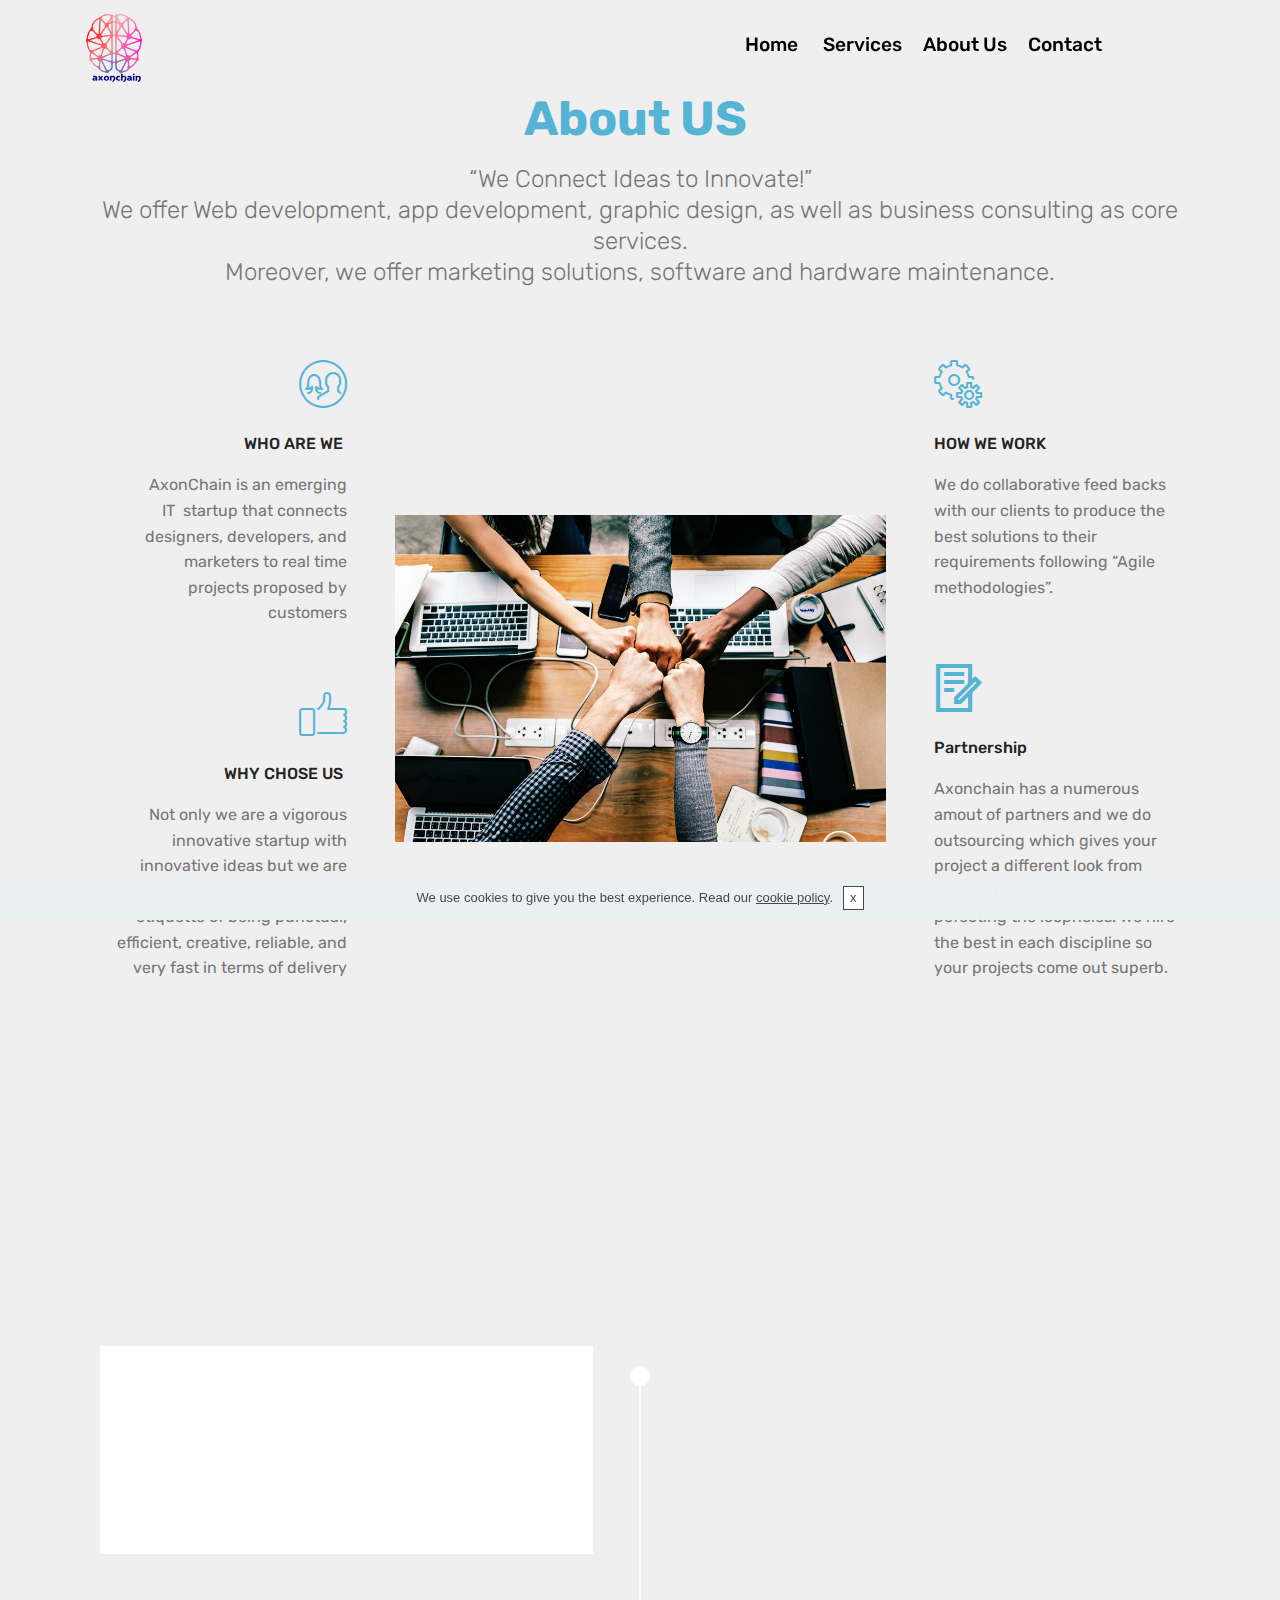
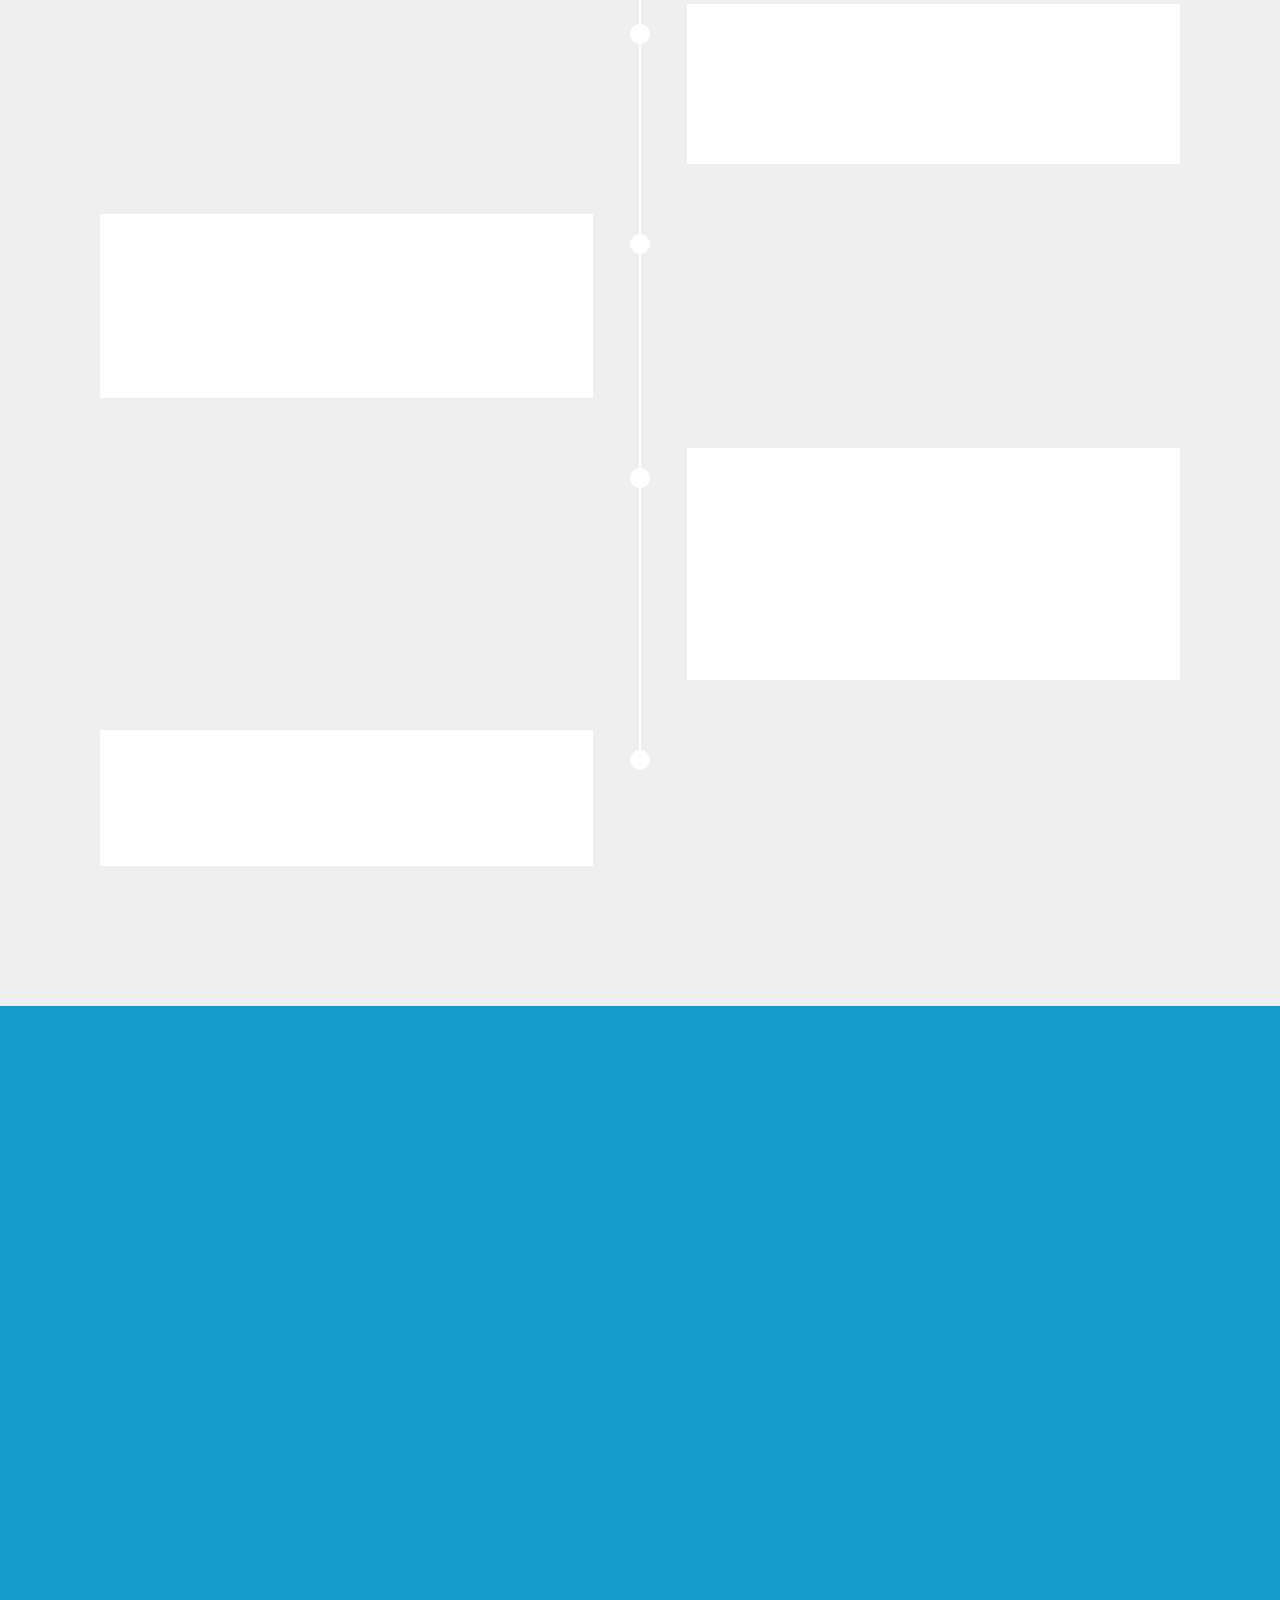
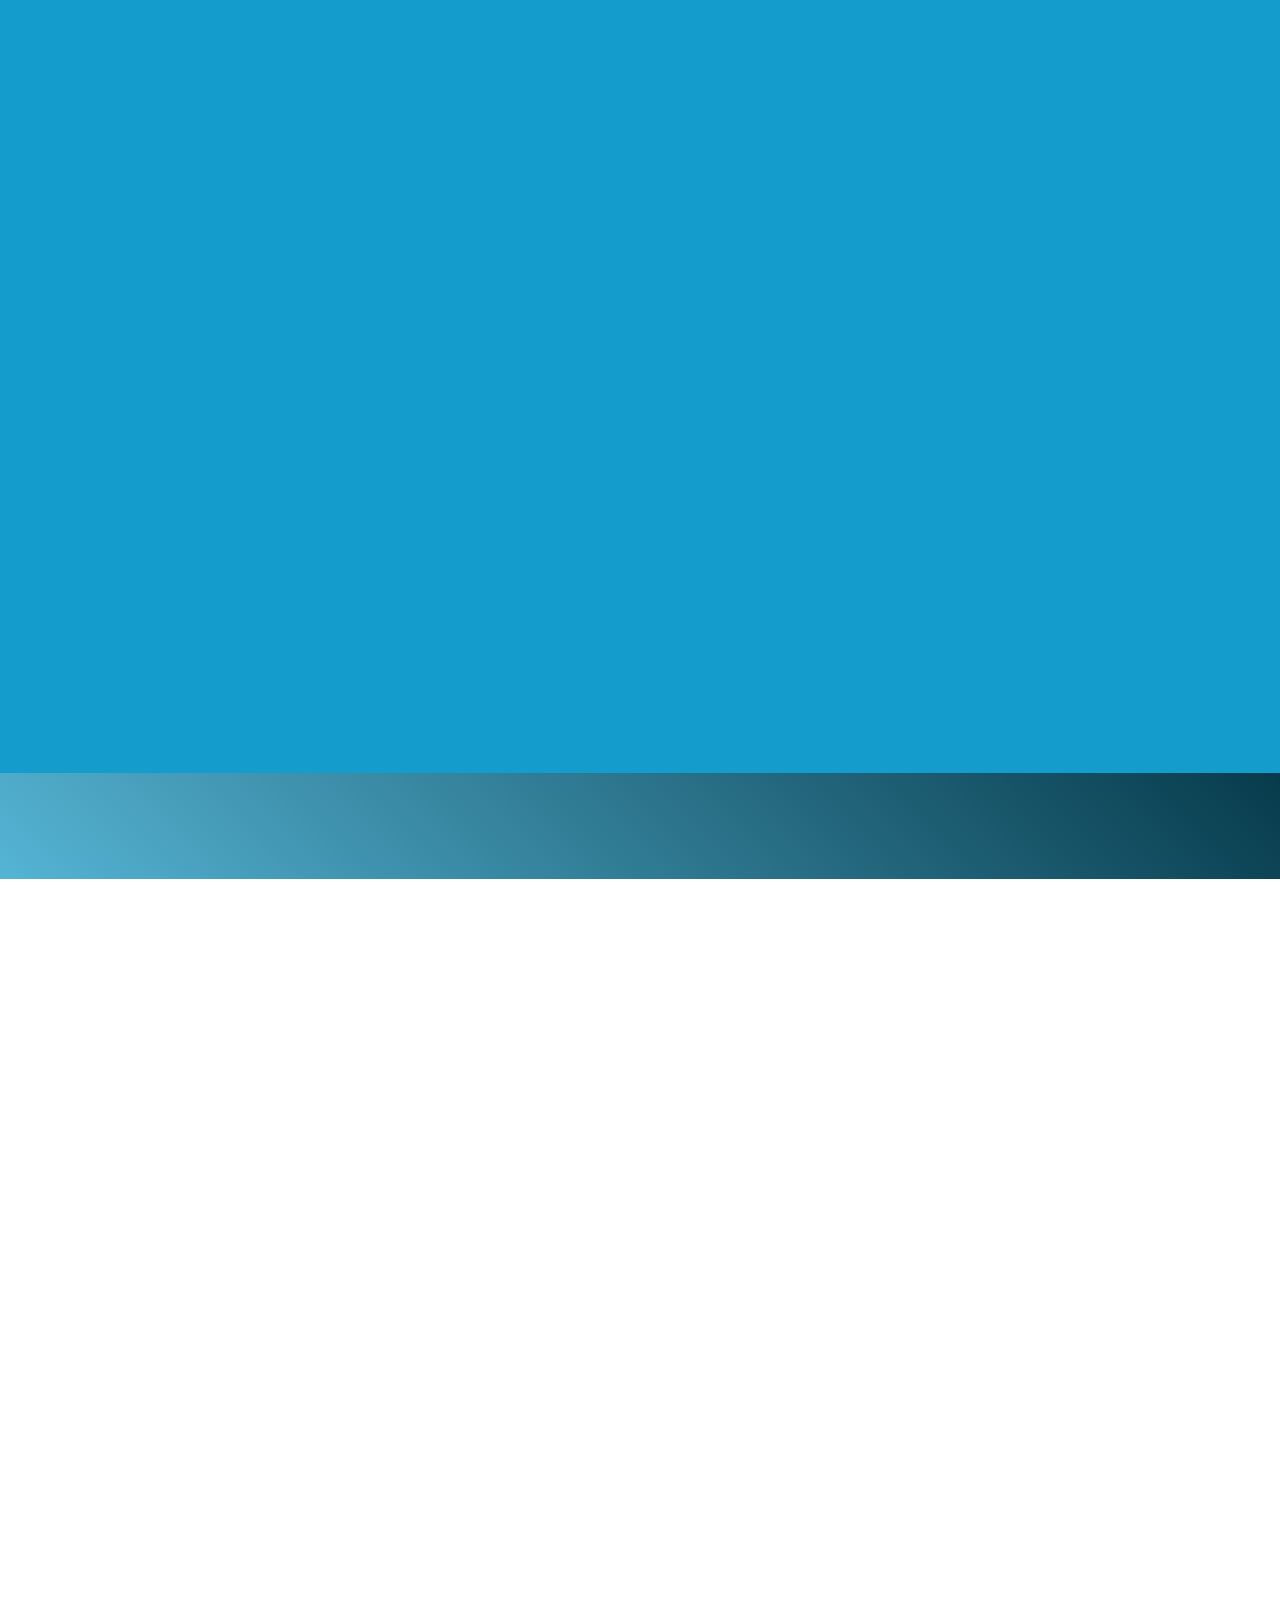
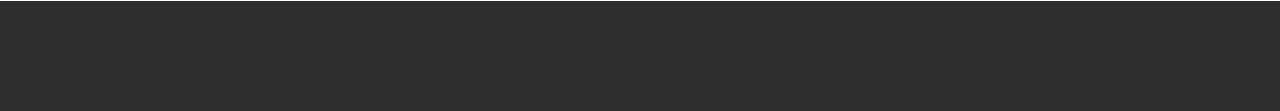
<file: about.html>
<!DOCTYPE html>
<html  >
<head>
  <!-- Site made with Mobirise Website Builder v4.10.10, https://mobirise.com -->
  <meta charset="UTF-8">
  <meta http-equiv="X-UA-Compatible" content="IE=edge">
  <meta name="generator" content="Mobirise v4.10.10, mobirise.com">
  <meta name="viewport" content="width=device-width, initial-scale=1, minimum-scale=1">
  <link rel="shortcut icon" href="assets/images/axon-117x127.png" type="image/x-icon">
  <meta name="description" content="Site Creator Description">
  
  <title>About Us</title>
  <link rel="preload" as="style" href="assets/web/assets/mobirise-icons/mobirise-icons.css">
<link rel="stylesheet" href="assets/web/assets/mobirise-icons/mobirise-icons.css">
  <link rel="preload" as="style" href="assets/web/assets/mobirise-icons2/mobirise2.css">
<link rel="stylesheet" href="assets/web/assets/mobirise-icons2/mobirise2.css">
  <link rel="preload" as="style" href="assets/bootstrap/css/bootstrap.min.css">
<link rel="stylesheet" href="assets/bootstrap/css/bootstrap.min.css">
  <link rel="preload" as="style" href="assets/bootstrap/css/bootstrap-grid.min.css">
<link rel="stylesheet" href="assets/bootstrap/css/bootstrap-grid.min.css">
  <link rel="preload" as="style" href="assets/bootstrap/css/bootstrap-reboot.min.css">
<link rel="stylesheet" href="assets/bootstrap/css/bootstrap-reboot.min.css">
  <link rel="preload" as="style" href="assets/facebook-plugin/style.css">
<link rel="stylesheet" href="assets/facebook-plugin/style.css">
  <link rel="stylesheet" href="assets/dropdown/css/style.css">
  <link rel="stylesheet" href="assets/animatecss/animate.min.css">
  <link rel="stylesheet" href="assets/tether/tether.min.css">
  <link rel="stylesheet" href="assets/socicon/css/styles.css">
  <link rel="stylesheet" href="assets/theme/css/style.css">
  <link rel="preload" as="style" href="assets/mobirise/css/mbr-additional.css"><link rel="stylesheet" href="assets/mobirise/css/mbr-additional.css" type="text/css">
  
  
  
</head>
<body>
  <section class="menu cid-rUpjmyFNxL" once="menu" id="menu2-q">

    

    <nav class="navbar navbar-expand beta-menu navbar-dropdown align-items-center navbar-fixed-top navbar-toggleable-sm bg-color transparent">
        <button class="navbar-toggler navbar-toggler-right" type="button" data-toggle="collapse" data-target="#navbarSupportedContent" aria-controls="navbarSupportedContent" aria-expanded="false" aria-label="Toggle navigation">
            <div class="hamburger">
                <span></span>
                <span></span>
                <span></span>
                <span></span>
            </div>
        </button>
        <div class="menu-logo">
            <div class="navbar-brand">
                <span class="navbar-logo">
                    <a href="https://axonchain.tech">
                        <img src="assets/images/axon-117x127.png" alt="Mobirise" title="" style="height: 4.6rem;">
                    </a>
                </span>
                
            </div>
        </div>
        <div class="collapse navbar-collapse" id="navbarSupportedContent">
            <ul class="navbar-nav nav-dropdown nav-right" data-app-modern-menu="true"><li class="nav-item">
                    <a class="nav-link link text-black display-4" href="index.html#header2-3">Home&nbsp;</a>
                </li><li class="nav-item"><a class="nav-link link text-black display-4" href="services .html#info3-y">
                        Services
                    </a></li>
                <li class="nav-item">
                    <a class="nav-link link text-black display-4" href="about.html#features12-z">
                        About Us
                    </a>
                </li><li class="nav-item"><a class="nav-link link text-black display-4" href="contact.html#header14-19">Contact &nbsp; &nbsp; &nbsp; &nbsp; &nbsp; &nbsp; &nbsp; &nbsp; &nbsp; &nbsp; &nbsp;</a></li></ul>
            
        </div>
    </nav>
</section>

<section class="engine"><a href="https://mobirise.info/i">web creation software</a></section><section class="features12 cid-rUqaayRZVQ" id="features12-z">
    
    

    

    <div class="container">
        <h2 class="mbr-section-title pb-2 mbr-fonts-style display-2"><strong>About US&nbsp;</strong></h2>
        <h3 class="mbr-section-subtitle pb-3 mbr-fonts-style display-5">“We Connect Ideas to Innovate!”
<div>We offer Web development, app development, graphic design, as well as business consulting as core services.
</div><div>Moreover, we offer marketing solutions, software and hardware maintenance.</div></h3>

        <div class="media-container-row pt-5">
            <div class="block-content align-right">
                <div class="card pl-3 pr-3 pb-5">
                    <div class="mbr-card-img-title">
                        <div class="card-img pb-3">
                             <span class="mbr-iconfont mbri-users" style="color: rgb(85, 180, 212); fill: rgb(85, 180, 212);"></span>
                        </div>
                        <div class="mbr-crt-title">
                            <h4 class="card-title py-2 mbr-crt-title mbr-fonts-style display-7">
                                WHO ARE WE&nbsp;</h4>
                        </div>
                    </div>                

                    <div class="card-box">
                        <p class="mbr-text mbr-section-text mbr-fonts-style display-7">AxonChain is an emerging<br> IT &nbsp;startup that connects <br>designers, developers, and<br>marketers to real time <br>&nbsp;projects proposed by<br> customers</p>
                    </div>
                </div>

                <div class="card pl-3 pr-3">
                    <div class="mbr-card-img-title">
                        <div class="card-img pb-3">
                            <span class="mbr-iconfont mbri-like" style="color: rgb(85, 180, 212); fill: rgb(85, 180, 212);"></span>
                        </div>
                        <div class="mbr-crt-title">
                            <h4 class="card-title py-2 mbr-crt-title mbr-fonts-style display-7">WHY CHOSE US&nbsp;</h4>
                        </div>
                    </div>
                    <div class="card-box">
                        <p class="mbr-text mbr-section-text mbr-fonts-style display-7">Not only we are a vigorous innovative startup with innovative ideas but we are versed with professional etiquette of being punctual, efficient, creative, reliable, and very fast in terms of delivery</p>
                    </div>
                </div>
            </div>

            <div class="mbr-figure m-auto" style="width: 50%;">
                <img src="assets/images/background69.jpg" alt="Mobirise" title="">
            </div>

            <div class="block-content align-left">
                <div class="card pl-3 pr-3 pb-5">
                    <div class="mbr-card-img-title">
                        <div class="card-img pb-3">
                             <span class="mbr-iconfont mbri-setting" style="color: rgb(85, 180, 212); fill: rgb(85, 180, 212);"></span>
                        </div>
                        <div class="mbr-crt-title">
                            <h4 class="card-title py-2 mbr-crt-title mbr-fonts-style display-7">HOW WE WORK</h4>
                        </div>
                    </div>                

                    <div class="card-box">
                        <p class="mbr-text mbr-section-text mbr-fonts-style display-7">We do collaborative feed backs with our clients to produce the best solutions to their requirements following “Agile methodologies”.
<br></p>
                    </div>
                </div>

                <div class="card pl-3 pr-3">
                    <div class="mbr-card-img-title">
                        <div class="card-img pb-3">
                            <span class="mbr-iconfont mobi-mbri-contact-form mobi-mbri" style="color: rgb(85, 180, 212); fill: rgb(85, 180, 212);"></span>
                        </div>
                        <div class="mbr-crt-title">
                            <h4 class="card-title py-2 mbr-crt-title mbr-fonts-style display-7">Partnership&nbsp;</h4>
                        </div>
                    </div>
                    <div class="card-box">
                        <p class="mbr-text mbr-section-text mbr-fonts-style display-7">Axonchain has a numerous amout of partners and we do outsourcing which gives your project a different look from different professionals thereby pefecting the loopholes. We hire the best in each discipline so your projects come out superb.</p>
                    </div>
                </div>
            </div>
        </div>
    </div>
</section>

<section class="timeline1 cid-rUqbWBpElT" id="timeline1-15">

    

    

    <div class="container align-center">
        <h2 class="mbr-section-title pb-3 mbr-fonts-style display-2">
            Timeline
        </h2>
        <h3 class="mbr-section-subtitle pb-5 mbr-fonts-style display-5">How we came about&nbsp;</h3>

        <div class="container timelines-container" mbri-timelines="">
            <!--1-->
            <div class="row timeline-element reverse separline">
                 <div class="timeline-date-panel col-xs-12 col-md-6  align-left">         
                    <div class="time-line-date-content">
                        <p class="mbr-timeline-date mbr-fonts-style display-5">
                            1 August 2019 &nbsp; &nbsp; &nbsp; &nbsp; &nbsp; &nbsp; &nbsp; &nbsp; &nbsp; &nbsp; &nbsp; &nbsp; &nbsp;&nbsp;</p>
                    </div>
                </div>
           <span class="iconBackground"></span>
            <div class="col-xs-12 col-md-6 align-right">
                <div class="timeline-text-content">
                    <h4 class="mbr-timeline-title pb-3 mbr-fonts-style display-5">Group creation&nbsp;</h4>
                    <p class="mbr-timeline-text mbr-fonts-style display-7">Creation of smartech group of developpers from students of ICT university. 3 student group with solitary motivation making people realise their projects&nbsp;</p>
                 </div>
            </div>
            </div>
            <!--2-->
            <div class="row timeline-element  separline">
                <div class="timeline-date-panel col-xs-12 col-md-6 align-right">
                    <div class="time-line-date-content">
                        <p class="mbr-timeline-date mbr-fonts-style display-5">
                            25 October &nbsp;2019  
                        </p>
                    </div>
                </div>
                <span class="iconBackground"></span>
                <div class="col-xs-12 col-md-6 align-left ">
                    <div class="timeline-text-content">
                        <h4 class="mbr-timeline-title pb-3 mbr-fonts-style display-5">
                            Responsive Design
                        </h4>
                        <p class="mbr-timeline-text mbr-fonts-style display-7">Smatech Website and logo and a total number of 5 developers&nbsp;</p>
                    </div>
                </div>
            </div>
            <!--3-->
            <div class="row timeline-element reverse separline">
                <div class="timeline-date-panel col-xs-12 col-md-6  align-left">
                    <div class="time-line-date-content">
                        <p class="mbr-timeline-date mbr-fonts-style display-5">6 november &nbsp;2019 &nbsp; &nbsp; &nbsp; &nbsp; &nbsp; &nbsp; &nbsp; &nbsp; &nbsp; &nbsp; &nbsp; &nbsp;&nbsp;</p>
                    </div>
                </div>
                <span class="iconBackground"></span>
                <div class="col-xs-12 col-md-6 align-right">
                    <div class="timeline-text-content">
                        <h4 class="mbr-timeline-title pb-3 mbr-fonts-style display-5">Change&nbsp;</h4>      
                        <p class="mbr-timeline-text mbr-fonts-style display-7">Copyright problems change from smartech to Axonchain with a total of 10 members and start of legal procedure&nbsp;</p>
                    </div>
                </div>
            </div>
            <!--4-->
            <div class="row timeline-element  separline">
                <div class="timeline-date-panel col-xs-12 col-md-6 align-right">
                    <div class="time-line-date-content">
                        <p class="mbr-timeline-date mbr-fonts-style display-5">5 January &nbsp;2020 &nbsp; &nbsp; &nbsp; &nbsp; &nbsp; &nbsp; &nbsp; &nbsp; &nbsp; &nbsp; &nbsp; &nbsp;&nbsp;</p>
                    </div>
                </div>
                <span class="iconBackground"></span>
                <div class="col-xs-12 col-md-6 align-left ">
                    <div class="timeline-text-content">
                        <h4 class="mbr-timeline-title pb-3 mbr-fonts-style display-5">Bigger Team and official website launch</h4>
                        <p class="mbr-timeline-text mbr-fonts-style display-7">AxonChain website creation together with first Office Yaounde Cameroon Monte jouvence with 3 departments and also addition of business consultant. Addition of new partners.&nbsp;</p>
                    </div>
                </div>
            </div>
            <!--5-->
            <div class="row timeline-element reverse">
                <div class="timeline-date-panel col-xs-12 col-md-6  align-left">
                    <div class="time-line-date-content">
                        <p class="mbr-timeline-date mbr-fonts-style display-5">
                            5 march 2020</p>
                    </div>
                </div>
                <span class="iconBackground"></span>
                <div class="col-xs-12 col-md-6 align-right">
                    <div class="timeline-text-content">
                        <h4 class="mbr-timeline-title pb-3 mbr-fonts-style display-5">Legal Department</h4>
                        <p class="mbr-timeline-text mbr-fonts-style display-7">Legal Department addition, head office creation&nbsp;</p>
                    </div>
                </div>
            </div>
            <!--6-->
            
            <!--7-->
            
            <!--8-->
            
            <!--9-->
            
            <!--10-->
            
            <!--11-->
            
            <!--12-->
            
        </div>
    </div>
</section>

<section class="team1 cid-rUqajojb08" id="team1-10">
    
    
    
    <div class="container align-center">
        <h2 class="pb-3 mbr-fonts-style mbr-section-title display-2">
            OUR AWESOME TEAM
        </h2>
        
        <div class="row media-row">
            
        <div class="team-item col-lg-3 col-md-6">
                <div class="item-image">
                    <a href="mailto:fitzgeraldnsong@gmail.com"><img src="assets/images/fitzgerald1-1-510x426.png" alt="" title=""></a>
                </div>
                <div class="item-caption py-3">
                    <div class="item-name px-2">
                        <p class="mbr-fonts-style display-5">Fitz Gerald&nbsp;</p>
                    </div>
                    <div class="item-role px-2">
                        <p>CEO/Backend developer&nbsp;<br></p>
                    </div>
                    
                </div>
            </div><div class="team-item col-lg-3 col-md-6">
                <div class="item-image">
                    <img src="assets/images/stella1-510x430.png" alt="" title="">
                </div>
                <div class="item-caption py-3">
                    <div class="item-name px-2">
                        <p class="mbr-fonts-style display-5">Stella Siate&nbsp;</p>
                    </div>
                    <div class="item-role px-2">
                        <p>Managing Director/Front<br>end developer</p>
                    </div>
                    
                </div>
            </div><div class="team-item col-lg-3 col-md-6">
                <div class="item-image">
                    <img src="assets/images/monaco-1-510x430.png" alt="" title="">
                </div>
                <div class="item-caption py-3">
                    <div class="item-name px-2">
                        <p class="mbr-fonts-style display-5">Franck Tchounga&nbsp;</p>
                    </div>
                    <div class="item-role px-2">
                        <p>Project Manager/Artificial Intelligence&nbsp;</p>
                    </div>
                    
                </div>
            </div></div>    
    </div>
</section>

<section class="team1 cid-rUqak3hk6T" id="team1-11">
    
    
    
    <div class="container align-center">
        
        
        <div class="row media-row">
            
        <div class="team-item col-lg-3 col-md-6">
                <div class="item-image">
                    <img src="assets/images/donald1-510x430.png" alt="" title="">
                </div>
                <div class="item-caption py-3">
                    <div class="item-name px-2">
                        <p class="mbr-fonts-style display-5">Magoua Donald</p>
                    </div>
                    <div class="item-role px-2">
                        <p>Back-end Developer</p>
                    </div>
                    
                </div>
            </div><div class="team-item col-lg-3 col-md-6">
                <div class="item-image">
                    <img src="assets/images/armel1-510x430.png" alt="" title="">
                </div>
                <div class="item-caption py-3">
                    <div class="item-name px-2">
                        <p class="mbr-fonts-style display-5">Armel Charlie&nbsp;</p>
                    </div>
                    <div class="item-role px-2">
                        <p>Legal Department&nbsp;</p>
                    </div>
                    
                </div>
            </div><div class="team-item col-lg-3 col-md-6">
                <div class="item-image">
                    <img src="assets/images/danirla-510x430.png" alt="" title="">
                </div>
                <div class="item-caption py-3">
                    <div class="item-name px-2">
                        <p class="mbr-fonts-style display-5">Danirla Daniel</p>
                    </div>
                    <div class="item-role px-2">
                        <p>Back-end Developper&nbsp;</p>
                    </div>
                    
                </div>
            </div><div class="team-item col-lg-3 col-md-6">
                <div class="item-image">
                    <img src="assets/images/elmer2-1-510x435.png" alt="" title="">
                </div>
                <div class="item-caption py-3">
                    <div class="item-name px-2">
                        <p class="mbr-fonts-style display-5">Numfor Elmer&nbsp;</p>
                    </div>
                    <div class="item-role px-2">
                        <p>Developer</p>
                    </div>
                    
                </div>
            </div></div>    
    </div>
</section>

<section class="team1 cid-rUIEf3a10g" id="team1-1u">
    
    
    
    <div class="container align-center">
        
        
        <div class="row media-row">
            
        <div class="team-item col-lg-3 col-md-6">
                <div class="item-image">
                    <img src="assets/images/assam-510x430.png" alt="" title="">
                </div>
                <div class="item-caption py-3">
                    <div class="item-name px-2">
                        <p class="mbr-fonts-style display-5">Assam Iyok</p>
                    </div>
                    <div class="item-role px-2">
                        <p>Developer</p>
                    </div>
                    
                </div>
            </div><div class="team-item col-lg-3 col-md-6">
                <div class="item-image">
                    <img src="assets/images/okha-510x441.png" alt="" title="">
                </div>
                <div class="item-caption py-3">
                    <div class="item-name px-2">
                        <p class="mbr-fonts-style display-5">Naseli Okha</p>
                    </div>
                    <div class="item-role px-2">
                        <p>Business Analyst</p>
                    </div>
                    
                </div>
            </div><div class="team-item col-lg-3 col-md-6">
                <div class="item-image">
                    <img src="assets/images/ojong-510x441.png" alt="" title="">
                </div>
                <div class="item-caption py-3">
                    <div class="item-name px-2">
                        <p class="mbr-fonts-style display-5">Esowo Ojong</p>
                    </div>
                    <div class="item-role px-2">
                        <p>Graphic designer&nbsp;</p>
                    </div>
                    
                </div>
            </div><div class="team-item col-lg-3 col-md-6">
                <div class="item-image">
                    <img src="assets/images/thomas-510x430.png" alt="" title="">
                </div>
                <div class="item-caption py-3">
                    <div class="item-name px-2">
                        <p class="mbr-fonts-style display-5">Ngalle Thomas&nbsp;</p>
                    </div>
                    <div class="item-role px-2">
                        <p>Developer&nbsp;</p>
                    </div>
                    
                </div>
            </div></div>    
    </div>
</section>

<section class="team1 cid-rUqakDbUm5" id="team1-12">
    
    
    
    <div class="container align-center">
        
        
        <div class="row media-row">
            
        <div class="team-item col-lg-3 col-md-6">
                <div class="item-image">
                    <img src="assets/images/hesley-1-510x441.png" alt="" title="">
                </div>
                <div class="item-caption py-3">
                    <div class="item-name px-2">
                        <p class="mbr-fonts-style display-5">Tah Hesley&nbsp;</p>
                    </div>
                    <div class="item-role px-2">
                        <p>Graphic Designer&nbsp;</p>
                    </div>
                    
                </div>
            </div><div class="team-item col-lg-3 col-md-6">
                <div class="item-image">
                    <img src="assets/images/geraldine-510x430.png" alt="" title="">
                </div>
                <div class="item-caption py-3">
                    <div class="item-name px-2">
                        <p class="mbr-fonts-style display-5">Nso Geraldine</p>
                    </div>
                    <div class="item-role px-2">
                        <p>Translation Department&nbsp;</p>
                    </div>
                    
                </div>
            </div><div class="team-item col-lg-3 col-md-6">
                <div class="item-image">
                    <img src="assets/images/monga-510x441.png" alt="" title="">
                </div>
                <div class="item-caption py-3">
                    <div class="item-name px-2">
                        <p class="mbr-fonts-style display-5">Elisabeth Monga&nbsp;</p>
                    </div>
                    <div class="item-role px-2">
                        <p>Network Designer&nbsp;</p>
                    </div>
                    
                </div>
            </div></div>    
    </div>
</section>

<section class="header5 cid-rUCxWnzEpT" id="header5-1p">

    

    
    <div class="container">
        <div class="row justify-content-center">
            <div class="mbr-white col-md-10">
                <h1 class="mbr-section-title align-center pb-3 mbr-fonts-style display-1">What people Say about us&nbsp;</h1>
                
                
            </div>
        </div>
    </div>

    
</section>

<section class="mbr-section mbr-section__comments" id="facebook-comments-block-1n" data-rv-view="109" style="background-color: rgb(255, 255, 255); padding-top: 0rem; padding-bottom: 0rem;">
         
    <div class="mbr-section__container mbr-section__container--isolated addons-container">
        <div class="addons-row">
            <div class="addons-container-inner"><div class="facebookPlaceholder" data-numposts="9"><h2>FACEBOOK COMMENTS WILL BE SHOWN ONLY WHEN YOUR SITE IS ONLINE</h2> <img src="assets/images/facebook-comments.jpg"></div></div>
            
           
        </div>
    </div>
</section>

<section class="mbr-section form4 cid-rUqbqlQvzO" id="form4-13">

    

    
    <div class="container">
        <div class="row">
            <div class="col-md-6">
                <div class="google-map"><iframe frameborder="0" style="border:0" src="https://www.google.com/maps/embed?pb=!1m18!1m12!1m3!1d995.2323238913729!2d11.478724488134883!3d3.825328999825242!2m3!1f0!2f0!3f0!3m2!1i1024!2i768!4f13.1!3m3!1m2!1s0x0%3A0x0!2zM8KwNDknMzEuMiJOIDExwrAyOCc0NS40IkU!5e0!3m2!1sen!2scm!4v1585309553025!5m2!1sen!2scm" allowfullscreen=""></iframe></div>
            </div>
            <div class="col-md-6">
                <h2 class="pb-3 align-left mbr-fonts-style display-2">
                    Drop a Line
                </h2>
                <div>
                    <div class="icon-block pb-3 align-left">
                        
                        
                    </div>
                    <div class="icon-contacts pb-3">
                        <h5 class="align-left mbr-fonts-style display-7">
                            Ready for offers and cooperation
                        </h5>
                        <p class="mbr-text align-left mbr-fonts-style display-7">
                            Phone: +237 &nbsp;651421976&nbsp;<br>
                            Email: axonchaintech@gmail.com
                        </p>
                    </div>
                </div>
                <div data-form-type="formoid">
                    <!---Formbuilder Form--->
                    <form action="https://mobirise.com/" method="POST" class="mbr-form form-with-styler" data-form-title="Mobirise Form"><input type="hidden" name="email" data-form-email="true" value="Losr5MDwKsCeWpe8dKYjdLv12ODR4I36y4GbBoOrZhyWnP9YKsLICtx0gVoFzvzWyLVZOBzgNRqUEavwl1buIVOwSiaqutU4NVEVbThIm9MZMYH2m4qageVB1AJ7Nf2+">
                        <div class="row">
                            <div hidden="hidden" data-form-alert="" class="alert alert-success col-12">Thanks for filling out the form!</div>
                            <div hidden="hidden" data-form-alert-danger="" class="alert alert-danger col-12">
                            </div>
                        </div>
                        <div class="dragArea row">
                            <div class="col-md-6  form-group" data-for="name">
                                <input type="text" name="name" placeholder="Your Name" data-form-field="Name" required="required" class="form-control input display-7" id="name-form4-13">
                            </div>
                            <div class="col-md-6  form-group" data-for="phone">
                                <input type="text" name="phone" placeholder="Phone" data-form-field="Phone" required="required" class="form-control input display-7" id="phone-form4-13">
                            </div>
                            <div data-for="email" class="col-md-12  form-group">
                                <input type="text" name="email" placeholder="Email" data-form-field="Email" class="form-control input display-7" required="required" id="email-form4-13">
                            </div>
                            <div data-for="message" class="col-md-12  form-group">
                                <textarea name="message" placeholder="Message" data-form-field="Message" class="form-control input display-7" id="message-form4-13"></textarea>
                            </div>
                            <div class="col-md-12 input-group-btn  mt-2 align-center">
                                <button type="submit" class="btn btn-primary btn-form display-4">SEND MESSAGE</button>
                            </div>
                        </div>
                    </form><!---Formbuilder Form--->
                </div>
            </div>
        </div>
    </div>
</section>

<section once="footers" class="cid-rUIxZeI4o4 mbr-reveal" id="footer7-1t">

    

    

    <div class="container">
        <div class="media-container-row align-center mbr-white">
            <div class="row row-links">
                <ul class="foot-menu">
                    
                    
                    
                    
                    
                <li class="foot-menu-item mbr-fonts-style display-7"><a href="index.html#header2-3"><strong>Home</strong></a></li><li class="foot-menu-item mbr-fonts-style display-7"><a href="services .html#info3-y" target="_blank"><strong></strong></a><strong><a href="services .html#info3-y" target="_blank"><b>
                        Services</b>
                    </a></strong></li><li class="foot-menu-item mbr-fonts-style display-7"><a href="about.html#features12-z"><strong>About Us</strong></a></li><li class="foot-menu-item mbr-fonts-style display-7"><a href="contact.html#header14-19"><strong>Contact</strong></a></li></ul>
            </div>
            <div class="row social-row">
                <div class="social-list align-right pb-2">
                    
                    
                    
                    
                    
                    
                <div class="soc-item">
                        <a href="https://twitter.com/mobirise" target="_blank">
                            <span class="socicon-twitter socicon mbr-iconfont mbr-iconfont-social"></span>
                        </a>
                    </div><div class="soc-item">
                        <a href="https://www.facebook.com/axon.chain.7" target="_blank">
                            <span class="mbr-iconfont mbr-iconfont-social socicon-facebook socicon"></span>
                        </a>
                    </div><div class="soc-item">
                        <a href="https://www.youtube.com/channel/UCYU3jUr7tWCGntMADVtmD8A/?guided_help_flow=5" target="_blank">
                            <span class="mbr-iconfont mbr-iconfont-social socicon-youtube socicon"></span>
                        </a>
                    </div><div class="soc-item">
                        <a href="https://instagram.com/mobirise" target="_blank">
                            <span class="socicon-instagram socicon mbr-iconfont mbr-iconfont-social"></span>
                        </a>
                    </div><div class="soc-item">
                        <a href="https://plus.google.com/u/0/+Mobirise" target="_blank">
                            <span class="mbr-iconfont mbr-iconfont-social socicon-mail socicon"></span>
                        </a>
                    </div><div class="soc-item">
                        <a href="https://www.behance.net/Mobirise" target="_blank">
                            <span class="mbr-iconfont mbr-iconfont-social socicon-linkedin socicon"></span>
                        </a>
                    </div></div>
            </div>
            <div class="row row-copirayt">
                <p class="mbr-text mb-0 mbr-fonts-style mbr-white align-center display-7"><strong><a href="mailto:axonchaintech@gmail.com"><em>
                    © Copyright 2019 Axonchain - All Rights Reserved
                </em></a></strong></p>
            </div>
        </div>
    </div>
</section>


  <script src="assets/web/assets/jquery/jquery.min.js"></script>
  <script src="assets/popper/popper.min.js"></script>
  <script src="assets/bootstrap/js/bootstrap.min.js"></script>
  <script src="https://connect.facebook.net/en_US/sdk.js#xfbml=1&version=v2.5"></script>
  <script src="https://apis.google.com/js/plusone.js"></script>
  <script src="assets/facebook-plugin/facebook-script.js"></script>
  <script async src="assets/cookies-alert-plugin/cookies-alert-core.js"></script>
  <script async src="assets/cookies-alert-plugin/cookies-alert-script.js"></script>
  <script async src="assets/dropdown/js/nav-dropdown.js"></script>
  <script async src="assets/dropdown/js/navbar-dropdown.js"></script>
  <script async src="assets/touchswipe/jquery.touch-swipe.min.js"></script>
  <script async src="assets/viewportchecker/jquery.viewportchecker.js"></script>
  <script async src="assets/tether/tether.min.js"></script>
  <script async src="assets/smoothscroll/smooth-scroll.js"></script>
  <script async src="assets/theme/js/script.js"></script>
  <script async src="assets/formoid/formoid.min.js"></script>
  
  
  <input name="animation" type="hidden">
   <div id="scrollToTop" class="scrollToTop mbr-arrow-up"><a style="text-align: center;"><i class="mbr-arrow-up-icon mbr-arrow-up-icon-cm cm-icon cm-icon-smallarrow-up"></i></a></div>
  <input name="cookieData" type="hidden" data-cookie-colorText='#424a4d' data-cookie-colorBg='rgba(234, 239, 241, 0.99)' data-cookie-colorButton='#ffffff' data-cookie-colorLink='#424a4d' data-cookie-underlineLink='true' data-cookie-text="We use cookies to give you the best experience. Read our <a href='privacy.html'>cookie policy</a>.">
  </body>
</html>
</file>
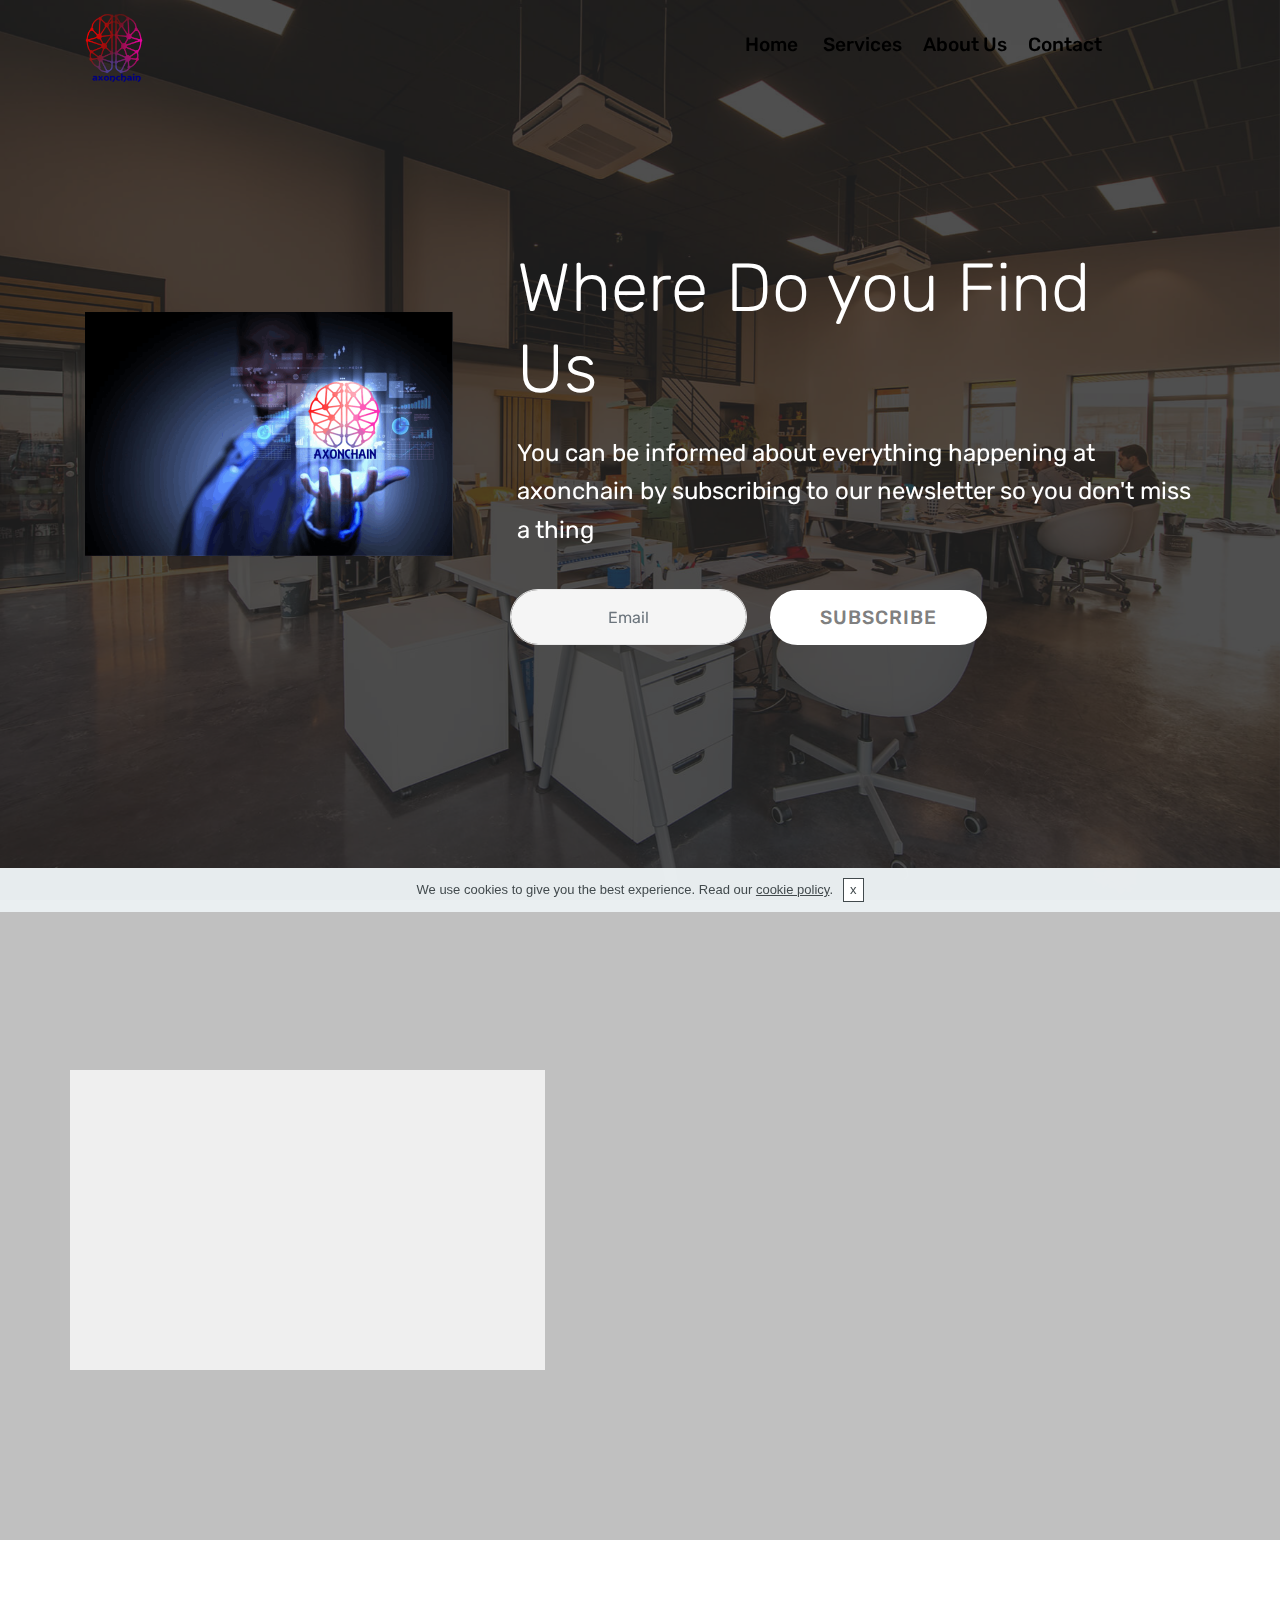
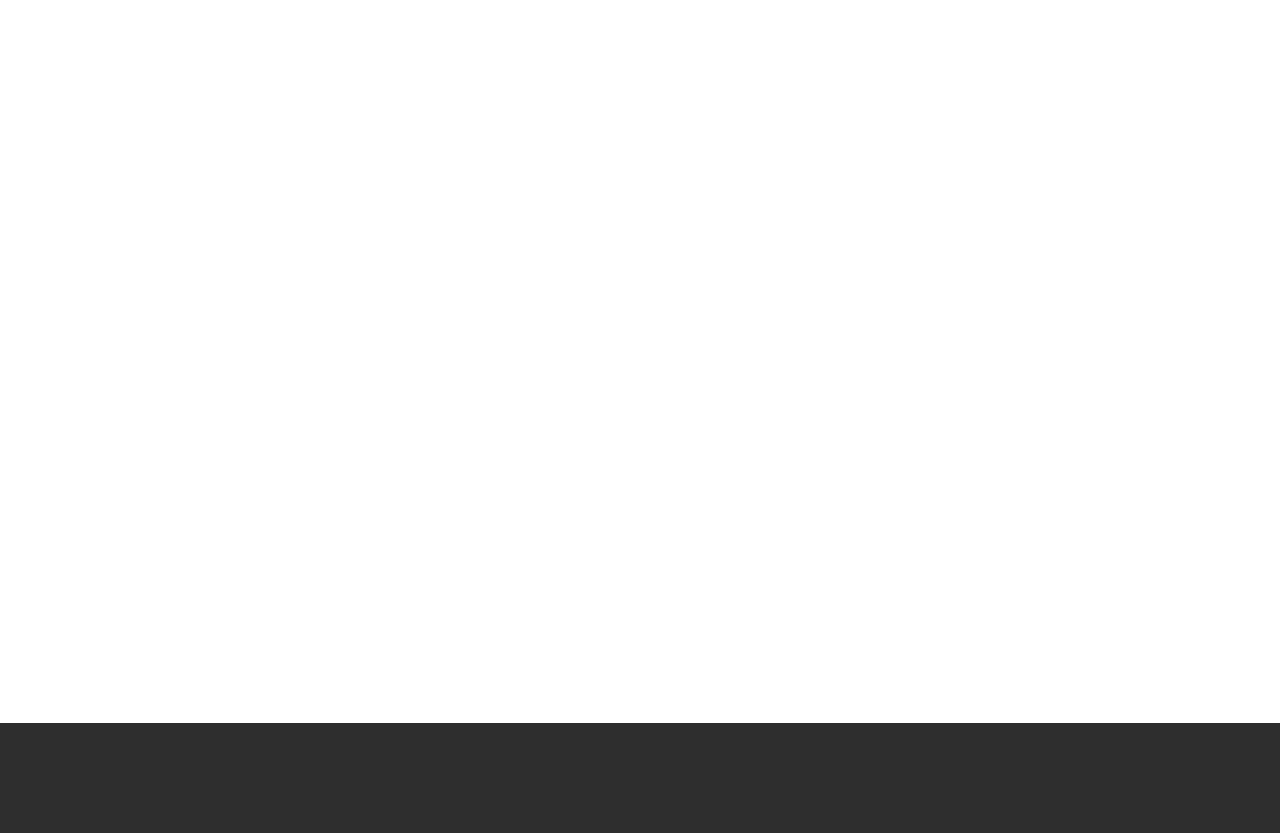
<file: contact.html>
<!DOCTYPE html>
<html  >
<head>
  <!-- Site made with Mobirise Website Builder v4.10.10, https://mobirise.com -->
  <meta charset="UTF-8">
  <meta http-equiv="X-UA-Compatible" content="IE=edge">
  <meta name="generator" content="Mobirise v4.10.10, mobirise.com">
  <meta name="viewport" content="width=device-width, initial-scale=1, minimum-scale=1">
  <link rel="shortcut icon" href="assets/images/axon-117x127.png" type="image/x-icon">
  <meta name="description" content="Web Builder Description">
  
  <title>Contact Us</title>
  <link rel="preload" as="style" href="assets/web/assets/mobirise-icons/mobirise-icons.css">
<link rel="stylesheet" href="assets/web/assets/mobirise-icons/mobirise-icons.css">
  <link rel="preload" as="style" href="assets/bootstrap/css/bootstrap.min.css">
<link rel="stylesheet" href="assets/bootstrap/css/bootstrap.min.css">
  <link rel="preload" as="style" href="assets/bootstrap/css/bootstrap-grid.min.css">
<link rel="stylesheet" href="assets/bootstrap/css/bootstrap-grid.min.css">
  <link rel="preload" as="style" href="assets/bootstrap/css/bootstrap-reboot.min.css">
<link rel="stylesheet" href="assets/bootstrap/css/bootstrap-reboot.min.css">
  <link rel="stylesheet" href="assets/socicon/css/styles.css">
  <link rel="stylesheet" href="assets/dropdown/css/style.css">
  <link rel="stylesheet" href="assets/animatecss/animate.min.css">
  <link rel="stylesheet" href="assets/tether/tether.min.css">
  <link rel="stylesheet" href="assets/theme/css/style.css">
  <link rel="preload" as="style" href="assets/mobirise/css/mbr-additional.css"><link rel="stylesheet" href="assets/mobirise/css/mbr-additional.css" type="text/css">
  
  
  
</head>
<body>
  <section class="menu cid-rUpjmyFNxL" once="menu" id="menu2-s">

    

    <nav class="navbar navbar-expand beta-menu navbar-dropdown align-items-center navbar-fixed-top navbar-toggleable-sm bg-color transparent">
        <button class="navbar-toggler navbar-toggler-right" type="button" data-toggle="collapse" data-target="#navbarSupportedContent" aria-controls="navbarSupportedContent" aria-expanded="false" aria-label="Toggle navigation">
            <div class="hamburger">
                <span></span>
                <span></span>
                <span></span>
                <span></span>
            </div>
        </button>
        <div class="menu-logo">
            <div class="navbar-brand">
                <span class="navbar-logo">
                    <a href="https://axonchain.tech">
                        <img src="assets/images/axon-117x127.png" alt="Mobirise" title="" style="height: 4.6rem;">
                    </a>
                </span>
                
            </div>
        </div>
        <div class="collapse navbar-collapse" id="navbarSupportedContent">
            <ul class="navbar-nav nav-dropdown nav-right" data-app-modern-menu="true"><li class="nav-item">
                    <a class="nav-link link text-black display-4" href="index.html#header2-3">Home&nbsp;</a>
                </li><li class="nav-item"><a class="nav-link link text-black display-4" href="services .html#info3-y">
                        Services
                    </a></li>
                <li class="nav-item">
                    <a class="nav-link link text-black display-4" href="about.html#features12-z">
                        About Us
                    </a>
                </li><li class="nav-item"><a class="nav-link link text-black display-4" href="contact.html#header14-19">Contact &nbsp; &nbsp; &nbsp; &nbsp; &nbsp; &nbsp; &nbsp; &nbsp; &nbsp; &nbsp; &nbsp;</a></li></ul>
            
        </div>
    </nav>
</section>

<section class="engine"><a href="https://mobirise.info/z">best free website templates</a></section><section class="header14 cid-rUqh4gqx1S mbr-fullscreen mbr-parallax-background" id="header14-19">

    

    <div class="mbr-overlay" style="opacity: 0.8; background-color: rgb(35, 35, 35);">
    </div>

    <div class="container">
        <div class="media-container-row">

            <div class="mbr-figure" style="width: 60%;">
                <img src="assets/images/bobs-edit-736x488.png" alt="Mobirise" title="">
            </div>

            <div class="media-content">
                <h1 class="mbr-section-title pb-3 align-left mbr-white mbr-fonts-style display-1">Where Do you Find Us&nbsp;</h1>
                
                <div class="mbr-section-text  pb-3 ">
                    <p class="mbr-text align-left mbr-white mbr-fonts-style display-5">You can be informed about everything happening at axonchain by subscribing to our newsletter so you don't miss a thing&nbsp;</p>
                </div>

                <div class="media-container-column" data-form-type="formoid">
                    <!---Formbuilder Form--->
                    <form action="https://mobirise.com/" method="POST" class="mbr-form form-with-styler" data-form-title="Mobirise Form"><input type="hidden" name="email" data-form-email="true" value="jHrXBRDYnrjqik84nQ6KuBaIjYXtm48rP6dbkMxEac4Ppu8v3AZjjYTtaurpBl6UCEc7jnBAXaogntVWhJ8/mXv9oiJXd8tYZOvte5M6YwtO3BKbfIQ22FaD7k8klG66">
                        <div class="row form-inline">
                            <div hidden="hidden" data-form-alert="" class="alert alert-success col-12">Thanks for filling out the form!</div>
                            <div hidden="hidden" data-form-alert-danger="" class="alert alert-danger col-12">
                            </div>
                        </div>
                        <div class="dragArea row form-inline">
                            <div class="col-auto form-group" data-for="email">
                                <input type="email" name="email" placeholder="Email" data-form-field="Email" required="required" class="form-control input-sm input-inverse display-7" id="email-header14-19">
                            </div>
                            <div class="col-auto buttons-wrap"><button type="submit" class="btn btn-primary display-4">SUBSCRIBE</button></div>
                        </div>
                    </form><!---Formbuilder Form--->
                </div>
            </div>
        </div>
    </div>
</section>

<section class="contacts4 cid-rUCAFUlR3Z" id="contacts4-1r">

    

    <div class="main_wrapper">
        <div class="b_wrapper">
            <div class="container">
                <div class="row">
                    <div class="col-12 col-md-5 p-0">
                        <div class="block p-5">
                            <div class="block_wrapper">
                                <h4 class="align-left mbr-fonts-style pb-4 m-0 display-5">Contacts</h4>
                                <p class="mbr-text align-left mbr-fonts-style pb-4 m-0 display-7"><strong>Phone: </strong><em>+237  651421976 
</em><br><strong>Email: </strong><em>axonchaintech@gmail.com</em></p>
                                <p class="mbr-text align-left mbr-fonts-style m-0 display-7"><strong>Address: </strong><em>Monte Jouvence, Biyem Assi<br>Rue du Depute M575</em></p>
                            </div>
                        </div>
                    </div>
                </div>
            </div>
        </div>
        <!--Map-->
        <div class="google-map"><iframe frameborder="0" style="border:0" src="https://www.google.com/maps/embed?pb=!1m18!1m12!1m3!1d995.2323238913729!2d11.478724488134883!3d3.825328999825242!2m3!1f0!2f0!3f0!3m2!1i1024!2i768!4f13.1!3m3!1m2!1s0x0%3A0x0!2zM8KwNDknMzEuMiJOIDExwrAyOCc0NS40IkU!5e0!3m2!1sen!2scm!4v1585309553025!5m2!1sen!2scm" allowfullscreen=""></iframe></div>
    </div>
</section>

<section class="mbr-section form1 cid-rUCAdVxwys" id="form1-1q">

    

    
    <div class="container">
        <div class="row justify-content-center">
            <div class="title col-12 col-lg-8">
                <h2 class="mbr-section-title align-center pb-3 mbr-fonts-style display-2">
                    CONTACT FORM
                </h2>
                <h3 class="mbr-section-subtitle align-center mbr-light pb-3 mbr-fonts-style display-5">
                    Easily add subscribe and contact forms without any server-side integration.
                </h3>
            </div>
        </div>
    </div>
    <div class="container">
        <div class="row justify-content-center">
            <div class="media-container-column col-lg-8" data-form-type="formoid">
                <!---Formbuilder Form--->
                <form action="https://mobirise.com/" method="POST" class="mbr-form form-with-styler" data-form-title="Mobirise Form"><input type="hidden" name="email" data-form-email="true" value="Qlgi0RQhGhHvP4+fBcC1ieHYChA0GzjgybbFDzh1CYCS6kSCbUg48xn2Re1cUKkEboDXf6MtXpUNvJK813KEA0DihGLayyN1sqdCc7wRsZVM1CKv7RKwHXtOn4ZgMsc=">
                    <div class="row">
                        <div hidden="hidden" data-form-alert="" class="alert alert-success col-12">Thanks for filling out the form!</div>
                        <div hidden="hidden" data-form-alert-danger="" class="alert alert-danger col-12">
                        </div>
                    </div>
                    <div class="dragArea row">
                        <div class="col-md-4  form-group" data-for="name">
                            <label for="name-form1-1q" class="form-control-label mbr-fonts-style display-7">Name</label>
                            <input type="text" name="name" data-form-field="Name" required="required" class="form-control display-7" id="name-form1-1q">
                        </div>
                        <div class="col-md-4  form-group" data-for="email">
                            <label for="email-form1-1q" class="form-control-label mbr-fonts-style display-7">Email</label>
                            <input type="email" name="email" data-form-field="Email" required="required" class="form-control display-7" id="email-form1-1q">
                        </div>
                        <div data-for="phone" class="col-md-4  form-group">
                            <label for="phone-form1-1q" class="form-control-label mbr-fonts-style display-7">Phone</label>
                            <input type="tel" name="phone" data-form-field="Phone" class="form-control display-7" id="phone-form1-1q">
                        </div>
                        <div data-for="message" class="col-md-12 form-group">
                            <label for="message-form1-1q" class="form-control-label mbr-fonts-style display-7">Message</label>
                            <textarea name="message" data-form-field="Message" class="form-control display-7" id="message-form1-1q"></textarea>
                        </div>
                        <div class="col-md-12 input-group-btn align-center">
                            <button type="submit" class="btn btn-primary btn-form display-4">SEND FORM</button>
                        </div>
                    </div>
                </form><!---Formbuilder Form--->
            </div>
        </div>
    </div>
</section>

<section once="footers" class="cid-rUIxZeI4o4 mbr-reveal" id="footer7-1t">

    

    

    <div class="container">
        <div class="media-container-row align-center mbr-white">
            <div class="row row-links">
                <ul class="foot-menu">
                    
                    
                    
                    
                    
                <li class="foot-menu-item mbr-fonts-style display-7"><a href="index.html#header2-3"><strong>Home</strong></a></li><li class="foot-menu-item mbr-fonts-style display-7"><a href="services .html#info3-y" target="_blank"><strong></strong></a><strong><a href="services .html#info3-y" target="_blank"><b>
                        Services</b>
                    </a></strong></li><li class="foot-menu-item mbr-fonts-style display-7"><a href="about.html#features12-z"><strong>About Us</strong></a></li><li class="foot-menu-item mbr-fonts-style display-7"><a href="contact.html#header14-19"><strong>Contact</strong></a></li></ul>
            </div>
            <div class="row social-row">
                <div class="social-list align-right pb-2">
                    
                    
                    
                    
                    
                    
                <div class="soc-item">
                        <a href="https://twitter.com/mobirise" target="_blank">
                            <span class="socicon-twitter socicon mbr-iconfont mbr-iconfont-social"></span>
                        </a>
                    </div><div class="soc-item">
                        <a href="https://www.facebook.com/axon.chain.7" target="_blank">
                            <span class="mbr-iconfont mbr-iconfont-social socicon-facebook socicon"></span>
                        </a>
                    </div><div class="soc-item">
                        <a href="https://www.youtube.com/channel/UCYU3jUr7tWCGntMADVtmD8A/?guided_help_flow=5" target="_blank">
                            <span class="mbr-iconfont mbr-iconfont-social socicon-youtube socicon"></span>
                        </a>
                    </div><div class="soc-item">
                        <a href="https://instagram.com/mobirise" target="_blank">
                            <span class="socicon-instagram socicon mbr-iconfont mbr-iconfont-social"></span>
                        </a>
                    </div><div class="soc-item">
                        <a href="https://plus.google.com/u/0/+Mobirise" target="_blank">
                            <span class="mbr-iconfont mbr-iconfont-social socicon-mail socicon"></span>
                        </a>
                    </div><div class="soc-item">
                        <a href="https://www.behance.net/Mobirise" target="_blank">
                            <span class="mbr-iconfont mbr-iconfont-social socicon-linkedin socicon"></span>
                        </a>
                    </div></div>
            </div>
            <div class="row row-copirayt">
                <p class="mbr-text mb-0 mbr-fonts-style mbr-white align-center display-7"><strong><a href="mailto:axonchaintech@gmail.com"><em>
                    © Copyright 2019 Axonchain - All Rights Reserved
                </em></a></strong></p>
            </div>
        </div>
    </div>
</section>


  <script src="assets/web/assets/jquery/jquery.min.js"></script>
  <script src="assets/popper/popper.min.js"></script>
  <script src="assets/bootstrap/js/bootstrap.min.js"></script>
  <script async src="assets/smoothscroll/smooth-scroll.js"></script>
  <script async src="assets/cookies-alert-plugin/cookies-alert-core.js"></script>
  <script async src="assets/cookies-alert-plugin/cookies-alert-script.js"></script>
  <script async src="assets/dropdown/js/nav-dropdown.js"></script>
  <script async src="assets/dropdown/js/navbar-dropdown.js"></script>
  <script async src="assets/touchswipe/jquery.touch-swipe.min.js"></script>
  <script async src="assets/viewportchecker/jquery.viewportchecker.js"></script>
  <script async src="assets/parallax/jarallax.min.js"></script>
  <script async src="assets/tether/tether.min.js"></script>
  <script async src="assets/theme/js/script.js"></script>
  <script async src="assets/formoid/formoid.min.js"></script>
  
  
  <input name="animation" type="hidden">
   <div id="scrollToTop" class="scrollToTop mbr-arrow-up"><a style="text-align: center;"><i class="mbr-arrow-up-icon mbr-arrow-up-icon-cm cm-icon cm-icon-smallarrow-up"></i></a></div>
  <input name="cookieData" type="hidden" data-cookie-colorText='#424a4d' data-cookie-colorBg='rgba(234, 239, 241, 0.99)' data-cookie-colorButton='#ffffff' data-cookie-colorLink='#424a4d' data-cookie-underlineLink='true' data-cookie-text="We use cookies to give you the best experience. Read our <a href='privacy.html'>cookie policy</a>.">
  </body>
</html>
</file>
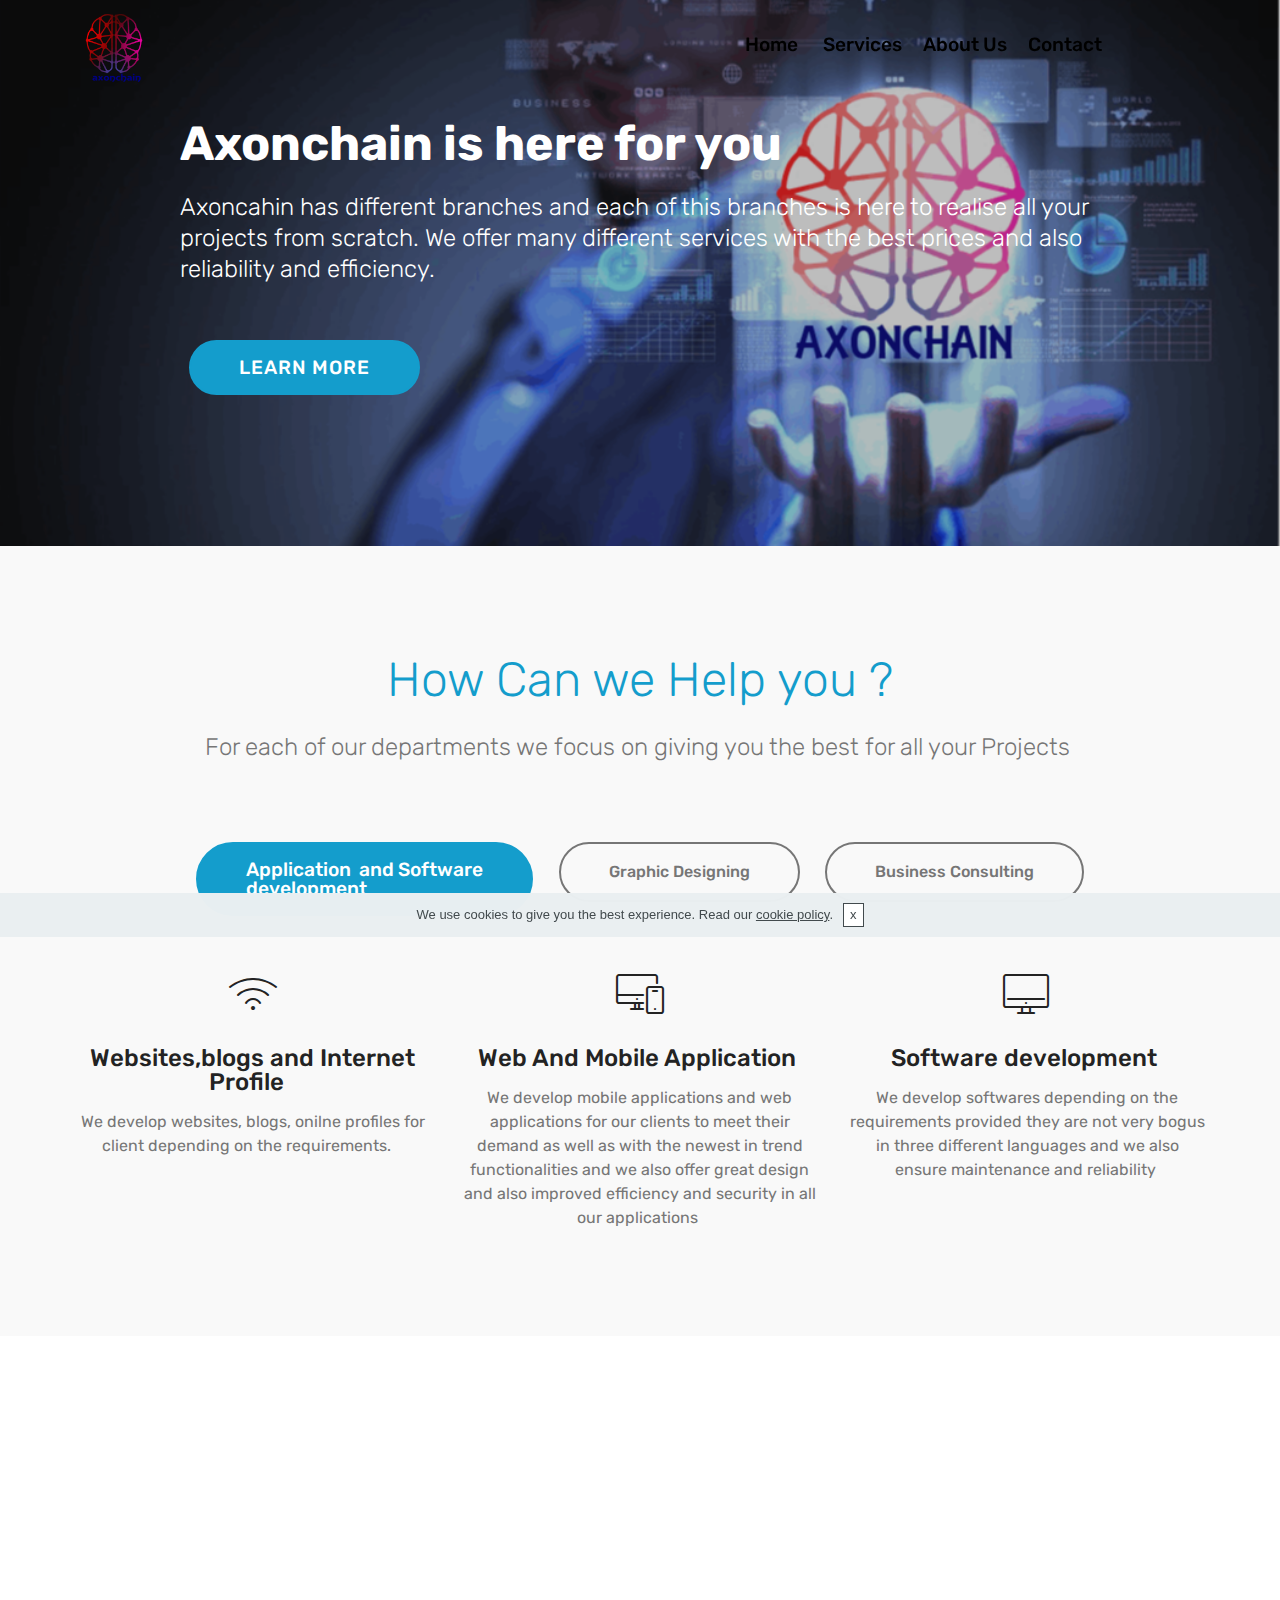
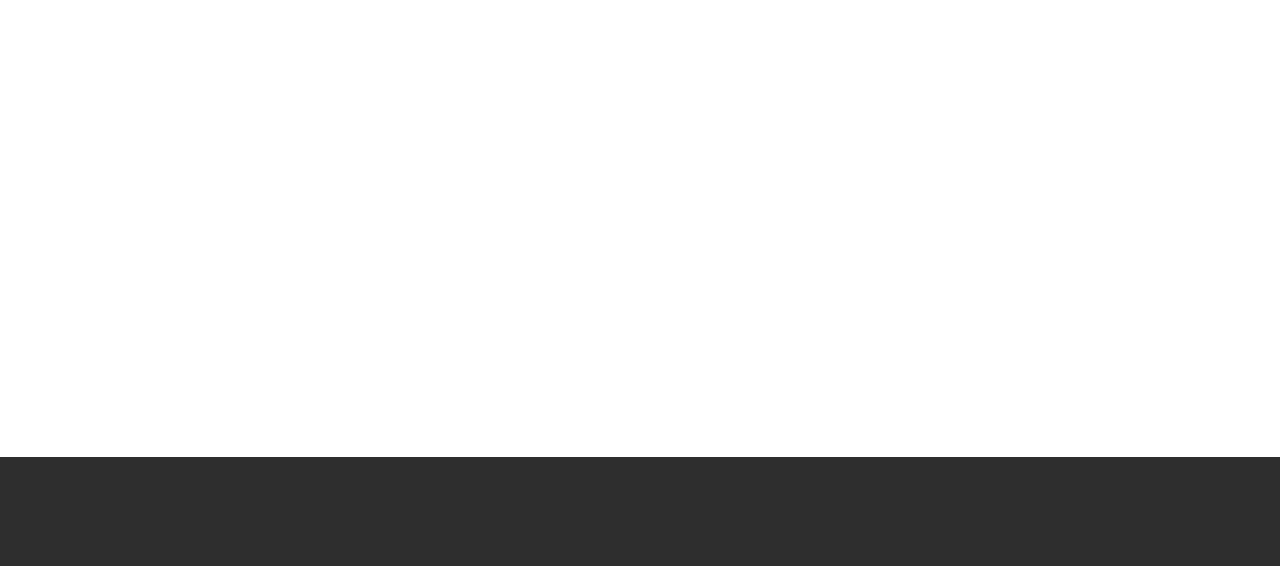
<file: services .html>
<!DOCTYPE html>
<html  >
<head>
  <!-- Site made with Mobirise Website Builder v4.10.10, https://mobirise.com -->
  <meta charset="UTF-8">
  <meta http-equiv="X-UA-Compatible" content="IE=edge">
  <meta name="generator" content="Mobirise v4.10.10, mobirise.com">
  <meta name="viewport" content="width=device-width, initial-scale=1, minimum-scale=1">
  <link rel="shortcut icon" href="assets/images/axon-117x127.png" type="image/x-icon">
  <meta name="description" content="Axonchain services ">
  
  <title>Services</title>
  <link rel="preload" as="style" href="assets/web/assets/mobirise-icons/mobirise-icons.css">
<link rel="stylesheet" href="assets/web/assets/mobirise-icons/mobirise-icons.css">
  <link rel="preload" as="style" href="assets/web/assets/mobirise-icons2/mobirise2.css">
<link rel="stylesheet" href="assets/web/assets/mobirise-icons2/mobirise2.css">
  <link rel="preload" as="style" href="assets/bootstrap/css/bootstrap.min.css">
<link rel="stylesheet" href="assets/bootstrap/css/bootstrap.min.css">
  <link rel="preload" as="style" href="assets/bootstrap/css/bootstrap-grid.min.css">
<link rel="stylesheet" href="assets/bootstrap/css/bootstrap-grid.min.css">
  <link rel="preload" as="style" href="assets/bootstrap/css/bootstrap-reboot.min.css">
<link rel="stylesheet" href="assets/bootstrap/css/bootstrap-reboot.min.css">
  <link rel="stylesheet" href="assets/animatecss/animate.min.css">
  <link rel="stylesheet" href="assets/dropdown/css/style.css">
  <link rel="stylesheet" href="assets/tether/tether.min.css">
  <link rel="stylesheet" href="assets/socicon/css/styles.css">
  <link rel="stylesheet" href="assets/theme/css/style.css">
  <link rel="preload" as="style" href="assets/mobirise/css/mbr-additional.css"><link rel="stylesheet" href="assets/mobirise/css/mbr-additional.css" type="text/css">
  
  
  
</head>
<body>
  <section class="menu cid-rUpjmyFNxL" once="menu" id="menu2-p">

    

    <nav class="navbar navbar-expand beta-menu navbar-dropdown align-items-center navbar-fixed-top navbar-toggleable-sm bg-color transparent">
        <button class="navbar-toggler navbar-toggler-right" type="button" data-toggle="collapse" data-target="#navbarSupportedContent" aria-controls="navbarSupportedContent" aria-expanded="false" aria-label="Toggle navigation">
            <div class="hamburger">
                <span></span>
                <span></span>
                <span></span>
                <span></span>
            </div>
        </button>
        <div class="menu-logo">
            <div class="navbar-brand">
                <span class="navbar-logo">
                    <a href="https://axonchain.tech">
                        <img src="assets/images/axon-117x127.png" alt="Mobirise" title="" style="height: 4.6rem;">
                    </a>
                </span>
                
            </div>
        </div>
        <div class="collapse navbar-collapse" id="navbarSupportedContent">
            <ul class="navbar-nav nav-dropdown nav-right" data-app-modern-menu="true"><li class="nav-item">
                    <a class="nav-link link text-black display-4" href="index.html#header2-3">Home&nbsp;</a>
                </li><li class="nav-item"><a class="nav-link link text-black display-4" href="services .html#info3-y">
                        Services
                    </a></li>
                <li class="nav-item">
                    <a class="nav-link link text-black display-4" href="about.html#features12-z">
                        About Us
                    </a>
                </li><li class="nav-item"><a class="nav-link link text-black display-4" href="contact.html#header14-19">Contact &nbsp; &nbsp; &nbsp; &nbsp; &nbsp; &nbsp; &nbsp; &nbsp; &nbsp; &nbsp; &nbsp;</a></li></ul>
            
        </div>
    </nav>
</section>

<section class="engine"><a href="https://mobirise.info/r">free bootstrap templates</a></section><section class="mbr-section info3 cid-rUq59jx3bc" id="info3-y">

    

    <div class="mbr-overlay" style="opacity: 0.3; background-color: rgb(35, 35, 35);">
    </div>

    <div class="container">
        <div class="row justify-content-center">
            <div class="media-container-column title col-12 col-md-10">
                <h2 class="align-left mbr-bold mbr-white pb-3 mbr-fonts-style display-2">Axonchain is here for you&nbsp;</h2>
                <h3 class="mbr-section-subtitle align-left mbr-light mbr-white pb-3 mbr-fonts-style display-5">Axoncahin has different branches and each of this branches is here to realise all your projects from scratch. We offer many different services with the best prices and also reliability and efficiency.</h3>
                
                <div class="mbr-section-btn align-left py-4"><a class="btn btn-secondary display-4" href="page1.html#tabs3-t">LEARN MORE</a></div>
            </div>
        </div>
    </div>
</section>

<section class="tabs3 cid-rUq4nSElEI" id="tabs3-t">

    

    

    <div class="container">
        <h2 class="mbr-section-title align-center pb-3 mbr-fonts-style display-2">How Can we Help you ?</h2>
        <h3 class="mbr-section-subtitle  display-5 align-center mbr-light mbr-fonts-style">For each of our departments we focus on giving you the best for all your Projects&nbsp;</h3>
    </div>
    <div class="container-fluid">
        <div class="row tabcont">
            <ul class="nav nav-tabs pt-3 mt-5" role="tablist">
                <li class="nav-item mbr-fonts-style"><a class="nav-link show display-4" role="tab" data-toggle="tab" href="#tabs3-t_tab0" aria-selected="false">Application &nbsp;and Software <br>development &nbsp;</a></li>
                <li class="nav-item mbr-fonts-style"><a class="nav-link  show active display-7" role="tab" data-toggle="tab" href="#tabs3-t_tab1" aria-selected="true">Graphic Designing</a></li>
                <li class="nav-item mbr-fonts-style"><a class="nav-link show active display-7" role="tab" data-toggle="tab" href="#tabs3-t_tab2" aria-selected="true">Business Consulting</a></li>
                
                
                
            </ul>
        </div>
    </div>

    <div class="container">
        <div class="row px-1">
            <div class="tab-content">
                <div id="tab1" class="tab-pane in active mbr-table" role="tabpanel">
                    <div class="row tab-content-row">
                        <div class="col-xs-12 col-md-6 col-lg-4">
                            <div class="card-img ">
                                <span class="mbr-iconfont mbri-wifi"></span>
                            </div>
                            <h4 class="mbr-element-title  align-center mbr-fonts-style pb-2 display-5">Websites,blogs and Internet Profile &nbsp;</h4>
                            <p class="mbr-section-text  align-center mbr-fonts-style display-7">We develop websites, blogs, onilne profiles for client depending on the requirements. &nbsp;&nbsp;</p>
                        </div>

                        <div class="col-xs-12 col-md-6 col-lg-4">
                            <div class="card-img ">
                                <span class="mbri-responsive mbr-iconfont"></span>
                            </div>
                            <h4 class="mbr-element-title  align-center mbr-fonts-style pb-2 display-5">Web And Mobile Application&nbsp;</h4>
                            <p class="mbr-section-text  align-center mbr-fonts-style display-7">We develop mobile applications and web applications for our clients to meet their demand as well as with the newest in trend functionalities and we also offer great design and also improved efficiency and security in all our applications&nbsp;</p>
                        </div>

                        <div class="col-xs-12 col-md-6 col-lg-4">
                            <div class="card-img ">
                                <span class="mbr-iconfont mbri-desktop"></span>
                            </div>
                            <h4 class="mbr-element-title  align-center mbr-fonts-style pb-2 display-5">Software development&nbsp;</h4>
                            <p class="mbr-section-text  align-center mbr-fonts-style display-7">We develop softwares depending on the requirements provided they are not very bogus in three different languages and we also ensure maintenance and reliability&nbsp;</p>
                        </div>

                        
                    </div>
                </div>

                <div id="tab2" class="tab-pane  mbr-table" role="tabpanel">
                    <div class="row tab-content-row">
                        <div class="col-xs-12 col-md-6 col-lg-4">
                            <div class="card-img ">
                                <span class="mbr-iconfont mbri-change-style"></span>
                            </div>
                            <h4 class="mbr-element-title  align-center mbr-fonts-style pb-2 display-5">Logo Design&nbsp;</h4>
                            <p class="mbr-section-text  align-center mbr-fonts-style display-7">We do logo design for all your projects and provide graphic charter for all the Logos we produce&nbsp;</p>
                        </div>

                        <div class="col-xs-12 col-md-6 col-lg-4">
                            <div class="card-img ">
                                <span class="mbr-iconfont mbri-touch-swipe"></span>
                            </div>
                            <h4 class="mbr-element-title  align-center mbr-fonts-style pb-2 display-5">Animated Video&nbsp;</h4>
                            <p class="mbr-section-text  align-center mbr-fonts-style display-7">We build animated Videos for your projects as well as modify &nbsp;your videos to meet your taste. We create Animated Videos for publicity, Personal use, Ceremony Coverage etc&nbsp;</p>
                        </div>

                        <div class="col-xs-12 col-md-6 col-lg-4">
                            <div class="card-img ">
                                <span class="mbr-iconfont mobi-mbri-video-play mobi-mbri"></span>
                            </div>
                            <h4 class="mbr-element-title  align-center mbr-fonts-style pb-2 display-5">3d design&nbsp;</h4>
                            <p class="mbr-section-text  align-center mbr-fonts-style display-7">We do 3d design both animated and static <br>&nbsp;accortding to requirements and theme. we add 3d svg to your videos and make them convey your message better. We do publicity 3d videos to better market your company &nbsp;</p>
                        </div>

                        
                    </div>
                </div>

                <div id="tab3" class="tab-pane  mbr-table" role="tabpanel">
                    <div class="row tab-content-row">
                        <div class="col-xs-12 col-md-6 col-lg-4">
                            <div class="card-img ">
                                <span class="mbr-iconfont mbri-extension" style="color: rgb(255, 255, 255); fill: rgb(255, 255, 255);"></span>
                            </div>
                            <h4 class="mbr-element-title  align-center mbr-fonts-style pb-2 display-5"></h4>
                            <p class="mbr-section-text  align-center mbr-fonts-style display-7"></p>
                        </div>

                        <div class="col-xs-12 col-md-6 col-lg-4">
                            <div class="card-img ">
                                <span class="mbr-iconfont mbri-folder"></span>
                            </div>
                            <h4 class="mbr-element-title  align-center mbr-fonts-style pb-2 display-5">Business consulting&nbsp;</h4>
                            <p class="mbr-section-text  align-center mbr-fonts-style display-7">We offer business consulting for small and medium firms which aspire to better management, more efficiency, loopholes and also analysing and providing solutions to&nbsp;<br>company problems.</p>
                        </div>

                        <div class="col-xs-12 col-md-6 col-lg-4">
                            <div class="card-img ">
                                <span class="mbr-iconfont mbri-extension" style="color: rgb(255, 255, 255); fill: rgb(255, 255, 255);"></span>
                            </div>
                            <h4 class="mbr-element-title  align-center mbr-fonts-style pb-2 display-5"></h4>
                            <p class="mbr-section-text  align-center mbr-fonts-style display-7"></p>
                        </div>

                        
                    </div>
                </div>

                <div id="tab4" class="tab-pane  mbr-table" role="tabpanel">
                    <div class="row tab-content-row">
                        <div class="col-xs-12 col-md-6 col-lg-4">
                            <div class="card-img ">
                                <span class="mbri-responsive mbr-iconfont"></span>
                            </div>
                            <h4 class="mbr-element-title  align-center mbr-fonts-style pb-2 display-5">
                                MOBILE FRIENDLY
                            </h4>
                            <p class="mbr-section-text  align-center mbr-fonts-style display-7">
                                No special actions required, all sites you make with Mobirise are mobile-friendly. You don't have to create a special mobile version of your site, it will adapt automagically.
                            </p>
                        </div>

                        <div class="col-xs-12 col-md-6 col-lg-4">
                            <div class="card-img ">
                                <span class="mbri-responsive mbr-iconfont"></span>
                            </div>
                            <h4 class="mbr-element-title  align-center mbr-fonts-style pb-2 display-5">
                                MOBILE FRIENDLY
                            </h4>
                            <p class="mbr-section-text  align-center mbr-fonts-style display-7">
                                No special actions required, all sites you make with Mobirise are mobile-friendly. You don't have to create a special mobile version of your site, it will adapt automagically.
                            </p>
                        </div>

                        <div class="col-xs-12 col-md-6 col-lg-4">
                            <div class="card-img ">
                                <span class="mbri-responsive mbr-iconfont"></span>
                            </div>
                            <h4 class="mbr-element-title  align-center mbr-fonts-style pb-2 display-5">
                                MOBILE FRIENDLY
                            </h4>
                            <p class="mbr-section-text  align-center mbr-fonts-style display-7">
                                No special actions required, all sites you make with Mobirise are mobile-friendly. You don't have to create a special mobile version of your site, it will adapt automagically.
                            </p>
                        </div>

                        
                    </div>
                </div>

                <div id="tab5" class="tab-pane  mbr-table" role="tabpanel">
                    <div class="row tab-content-row">
                        <div class="col-xs-12 col-md-6 col-lg-4">
                            <div class="card-img ">
                                <span class="mbri-bootstrap mbr-iconfont"></span>
                            </div>
                            <h4 class="mbr-element-title  align-center mbr-fonts-style pb-2 display-5">
                                IT'S EASY AND SIMPLE
                            </h4>
                            <p class="mbr-section-text  align-center mbr-fonts-style display-7">
                                Cut down the development time with drag-and-drop website builder. Drop the blocks into the page, edit content inline and publish - no technical skills required.
                            </p>
                        </div>

                        <div class="col-xs-12 col-md-6 col-lg-4">
                            <div class="card-img ">
                                <span class="mbri-bootstrap mbr-iconfont"></span>
                            </div>
                            <h4 class="mbr-element-title  align-center mbr-fonts-style pb-2 display-5">
                                IT'S EASY AND SIMPLE
                            </h4>
                            <p class="mbr-section-text  align-center mbr-fonts-style display-7">
                                Cut down the development time with drag-and-drop website builder. Drop the blocks into the page, edit content inline and publish - no technical skills required.
                            </p>
                        </div>

                        <div class="col-xs-12 col-md-6 col-lg-4">
                            <div class="card-img ">
                                <span class="mbri-bootstrap mbr-iconfont"></span>
                            </div>
                            <h4 class="mbr-element-title  align-center mbr-fonts-style pb-2 display-5">
                                IT'S EASY AND SIMPLE
                            </h4>
                            <p class="mbr-section-text  align-center mbr-fonts-style display-7">
                                Cut down the development time with drag-and-drop website builder. Drop the blocks into the page, edit content inline and publish - no technical skills required.
                            </p>
                        </div>

                        
                    </div>
                </div>

                <div id="tab6" class="tab-pane  mbr-table" role="tabpanel">
                    <div class="row tab-content-row">
                        <div class="col-xs-12 col-md-6 col-lg-4">
                            <div class="card-img ">
                                <span class="mbri-extension mbr-iconfont"></span>
                            </div>
                            <h4 class="mbr-element-title  align-center mbr-fonts-style pb-2 display-5">
                                TRENDY WEBSITE BLOCKS
                            </h4>
                            <p class="mbr-section-text  align-center mbr-fonts-style display-7">
                                Choose from the large selection  pre-made blocks - full-screen intro, bootstrap carousel, slider, responsive image gallery with, parallax scrolling, sticky header and more.
                            </p>
                        </div>

                        <div class="col-xs-12 col-md-6 col-lg-4">
                            <div class="card-img ">
                                <span class="mbri-extension mbr-iconfont"></span>
                            </div>
                            <h4 class="mbr-element-title  align-center mbr-fonts-style pb-2 display-5">
                                TRENDY WEBSITE BLOCKS
                            </h4>
                            <p class="mbr-section-text  align-center mbr-fonts-style display-7">
                                Choose from the large selection  pre-made blocks - full-screen intro, bootstrap carousel, slider, responsive image gallery with, parallax scrolling, sticky header and more.
                            </p>
                        </div>

                        <div class="col-xs-12 col-md-6 col-lg-4">
                            <div class="card-img ">
                                <span class="mbri-extension mbr-iconfont"></span>
                            </div>
                            <h4 class="mbr-element-title  align-center mbr-fonts-style pb-2 display-5">
                                TRENDY WEBSITE BLOCKS
                            </h4>
                            <p class="mbr-section-text  align-center mbr-fonts-style display-7">
                                Choose from the large selection  pre-made blocks - full-screen intro, bootstrap carousel, slider, responsive image gallery with, parallax scrolling, sticky header and more.
                            </p>
                        </div>

                        
                    </div>
                </div>
            </div>
        </div>
    </div>
</section>

<section class="mbr-section form4 cid-rUq4K8NpFA" id="form4-v">

    

    
    <div class="container">
        <div class="row">
            <div class="col-md-6">
                <div class="google-map"><iframe frameborder="0" style="border:0" src="https://www.google.com/maps/embed?pb=!1m18!1m12!1m3!1d995.2323238913729!2d11.478724488134883!3d3.825328999825242!2m3!1f0!2f0!3f0!3m2!1i1024!2i768!4f13.1!3m3!1m2!1s0x0%3A0x0!2zM8KwNDknMzEuMiJOIDExwrAyOCc0NS40IkU!5e0!3m2!1sen!2scm!4v1585309553025!5m2!1sen!2scm" allowfullscreen=""></iframe></div>
            </div>
            <div class="col-md-6">
                <h2 class="pb-3 align-left mbr-fonts-style display-2">
                    Drop a Line
                </h2>
                <div>
                    <div class="icon-block pb-3 align-left">
                        
                        
                    </div>
                    <div class="icon-contacts pb-3">
                        <h5 class="align-left mbr-fonts-style display-7">
                            Ready for offers and cooperation
                        </h5>
                        <p class="mbr-text align-left mbr-fonts-style display-7">
                            Phone: +237 &nbsp;651421976&nbsp;<br>
                            Email: axonchaintech@gmail.com
                        </p>
                    </div>
                </div>
                <div data-form-type="formoid">
                    <!---Formbuilder Form--->
                    <form action="https://mobirise.com/" method="POST" class="mbr-form form-with-styler" data-form-title="Mobirise Form"><input type="hidden" name="email" data-form-email="true" value="QnlE9LU9pRve0HOlMrd5+qaqYyIQxZBgItUAfuzA/EF0RlEZAJD24Z4xpSs8oRuLkjEih4KIZ7nSqLonE+4D9uzPBNO6UpuSKt6GaYRVcmj7XoYa/7tFFdLsv7fApZNN">
                        <div class="row">
                            <div hidden="hidden" data-form-alert="" class="alert alert-success col-12">Thanks for filling out the form!</div>
                            <div hidden="hidden" data-form-alert-danger="" class="alert alert-danger col-12">
                            </div>
                        </div>
                        <div class="dragArea row">
                            <div class="col-md-6  form-group" data-for="name">
                                <input type="text" name="name" placeholder="Your Name" data-form-field="Name" required="required" class="form-control input display-7" id="name-form4-v">
                            </div>
                            <div class="col-md-6  form-group" data-for="phone">
                                <input type="text" name="phone" placeholder="Phone" data-form-field="Phone" required="required" class="form-control input display-7" id="phone-form4-v">
                            </div>
                            <div data-for="email" class="col-md-12  form-group">
                                <input type="text" name="email" placeholder="Email" data-form-field="Email" class="form-control input display-7" required="required" id="email-form4-v">
                            </div>
                            <div data-for="message" class="col-md-12  form-group">
                                <textarea name="message" placeholder="Message" data-form-field="Message" class="form-control input display-7" id="message-form4-v"></textarea>
                            </div>
                            <div class="col-md-12 input-group-btn  mt-2 align-center">
                                <button type="submit" class="btn btn-primary btn-form display-4">SEND MESSAGE</button>
                            </div>
                        </div>
                    </form><!---Formbuilder Form--->
                </div>
            </div>
        </div>
    </div>
</section>

<section once="footers" class="cid-rUIxZeI4o4 mbr-reveal" id="footer7-1t">

    

    

    <div class="container">
        <div class="media-container-row align-center mbr-white">
            <div class="row row-links">
                <ul class="foot-menu">
                    
                    
                    
                    
                    
                <li class="foot-menu-item mbr-fonts-style display-7"><a href="index.html#header2-3"><strong>Home</strong></a></li><li class="foot-menu-item mbr-fonts-style display-7"><a href="services .html#info3-y" target="_blank"><strong></strong></a><strong><a href="services .html#info3-y" target="_blank"><b>
                        Services</b>
                    </a></strong></li><li class="foot-menu-item mbr-fonts-style display-7"><a href="about.html#features12-z"><strong>About Us</strong></a></li><li class="foot-menu-item mbr-fonts-style display-7"><a href="contact.html#header14-19"><strong>Contact</strong></a></li></ul>
            </div>
            <div class="row social-row">
                <div class="social-list align-right pb-2">
                    
                    
                    
                    
                    
                    
                <div class="soc-item">
                        <a href="https://twitter.com/mobirise" target="_blank">
                            <span class="socicon-twitter socicon mbr-iconfont mbr-iconfont-social"></span>
                        </a>
                    </div><div class="soc-item">
                        <a href="https://www.facebook.com/axon.chain.7" target="_blank">
                            <span class="mbr-iconfont mbr-iconfont-social socicon-facebook socicon"></span>
                        </a>
                    </div><div class="soc-item">
                        <a href="https://www.youtube.com/channel/UCYU3jUr7tWCGntMADVtmD8A/?guided_help_flow=5" target="_blank">
                            <span class="mbr-iconfont mbr-iconfont-social socicon-youtube socicon"></span>
                        </a>
                    </div><div class="soc-item">
                        <a href="https://instagram.com/mobirise" target="_blank">
                            <span class="socicon-instagram socicon mbr-iconfont mbr-iconfont-social"></span>
                        </a>
                    </div><div class="soc-item">
                        <a href="https://plus.google.com/u/0/+Mobirise" target="_blank">
                            <span class="mbr-iconfont mbr-iconfont-social socicon-mail socicon"></span>
                        </a>
                    </div><div class="soc-item">
                        <a href="https://www.behance.net/Mobirise" target="_blank">
                            <span class="mbr-iconfont mbr-iconfont-social socicon-linkedin socicon"></span>
                        </a>
                    </div></div>
            </div>
            <div class="row row-copirayt">
                <p class="mbr-text mb-0 mbr-fonts-style mbr-white align-center display-7"><strong><a href="mailto:axonchaintech@gmail.com"><em>
                    © Copyright 2019 Axonchain - All Rights Reserved
                </em></a></strong></p>
            </div>
        </div>
    </div>
</section>


  <script src="assets/web/assets/jquery/jquery.min.js"></script>
  <script src="assets/popper/popper.min.js"></script>
  <script src="assets/bootstrap/js/bootstrap.min.js"></script>
  <script async src="assets/smoothscroll/smooth-scroll.js"></script>
  <script async src="assets/cookies-alert-plugin/cookies-alert-core.js"></script>
  <script async src="assets/cookies-alert-plugin/cookies-alert-script.js"></script>
  <script async src="assets/viewportchecker/jquery.viewportchecker.js"></script>
  <script async src="assets/dropdown/js/nav-dropdown.js"></script>
  <script async src="assets/dropdown/js/navbar-dropdown.js"></script>
  <script async src="assets/touchswipe/jquery.touch-swipe.min.js"></script>
  <script async src="assets/mbr-tabs/mbr-tabs.js"></script>
  <script async src="assets/tether/tether.min.js"></script>
  <script async src="assets/theme/js/script.js"></script>
  <script async src="assets/formoid/formoid.min.js"></script>
  
  
  <input name="animation" type="hidden">
   <div id="scrollToTop" class="scrollToTop mbr-arrow-up"><a style="text-align: center;"><i class="mbr-arrow-up-icon mbr-arrow-up-icon-cm cm-icon cm-icon-smallarrow-up"></i></a></div>
  <input name="cookieData" type="hidden" data-cookie-colorText='#424a4d' data-cookie-colorBg='rgba(234, 239, 241, 0.99)' data-cookie-colorButton='#ffffff' data-cookie-colorLink='#424a4d' data-cookie-underlineLink='true' data-cookie-text="We use cookies to give you the best experience. Read our <a href='privacy.html'>cookie policy</a>.">
  </body>
</html>
</file>
<file: assets/web/assets/mobirise-icons/mobirise-icons.css>
@font-face {
  font-family: 'MobiriseIcons';
  src:  url('mobirise-icons.eot?spat4u');
  src:  url('mobirise-icons.eot?spat4u#iefix') format('embedded-opentype'),
    url('mobirise-icons.ttf?spat4u') format('truetype'),
    url('mobirise-icons.woff?spat4u') format('woff'),
    url('mobirise-icons.svg?spat4u#MobiriseIcons') format('svg');
  font-weight: normal;
  font-style: normal;
  font-display: swap;
}

[class^="mbri-"], [class*=" mbri-"] {
  /* use !important to prevent issues with browser extensions that change fonts */
  font-family: MobiriseIcons !important;
  speak: none;
  font-style: normal;
  font-weight: normal;
  font-variant: normal;
  text-transform: none;
  line-height: 1;

  /* Better Font Rendering =========== */
  -webkit-font-smoothing: antialiased;
  -moz-osx-font-smoothing: grayscale;
}

.mbri-add-submenu:before {
  content: "\e900";
}
.mbri-alert:before {
  content: "\e901";
}
.mbri-align-center:before {
  content: "\e902";
}
.mbri-align-justify:before {
  content: "\e903";
}
.mbri-align-left:before {
  content: "\e904";
}
.mbri-align-right:before {
  content: "\e905";
}
.mbri-android:before {
  content: "\e906";
}
.mbri-apple:before {
  content: "\e907";
}
.mbri-arrow-down:before {
  content: "\e908";
}
.mbri-arrow-next:before {
  content: "\e909";
}
.mbri-arrow-prev:before {
  content: "\e90a";
}
.mbri-arrow-up:before {
  content: "\e90b";
}
.mbri-bold:before {
  content: "\e90c";
}
.mbri-bookmark:before {
  content: "\e90d";
}
.mbri-bootstrap:before {
  content: "\e90e";
}
.mbri-briefcase:before {
  content: "\e90f";
}
.mbri-browse:before {
  content: "\e910";
}
.mbri-bulleted-list:before {
  content: "\e911";
}
.mbri-calendar:before {
  content: "\e912";
}
.mbri-camera:before {
  content: "\e913";
}
.mbri-cart-add:before {
  content: "\e914";
}
.mbri-cart-full:before {
  content: "\e915";
}
.mbri-cash:before {
  content: "\e916";
}
.mbri-change-style:before {
  content: "\e917";
}
.mbri-chat:before {
  content: "\e918";
}
.mbri-clock:before {
  content: "\e919";
}
.mbri-close:before {
  content: "\e91a";
}
.mbri-cloud:before {
  content: "\e91b";
}
.mbri-code:before {
  content: "\e91c";
}
.mbri-contact-form:before {
  content: "\e91d";
}
.mbri-credit-card:before {
  content: "\e91e";
}
.mbri-cursor-click:before {
  content: "\e91f";
}
.mbri-cust-feedback:before {
  content: "\e920";
}
.mbri-database:before {
  content: "\e921";
}
.mbri-delivery:before {
  content: "\e922";
}
.mbri-desktop:before {
  content: "\e923";
}
.mbri-devices:before {
  content: "\e924";
}
.mbri-down:before {
  content: "\e925";
}
.mbri-download:before {
  content: "\e989";
}
.mbri-drag-n-drop:before {
  content: "\e927";
}
.mbri-drag-n-drop2:before {
  content: "\e928";
}
.mbri-edit:before {
  content: "\e929";
}
.mbri-edit2:before {
  content: "\e92a";
}
.mbri-error:before {
  content: "\e92b";
}
.mbri-extension:before {
  content: "\e92c";
}
.mbri-features:before {
  content: "\e92d";
}
.mbri-file:before {
  content: "\e92e";
}
.mbri-flag:before {
  content: "\e92f";
}
.mbri-folder:before {
  content: "\e930";
}
.mbri-gift:before {
  content: "\e931";
}
.mbri-github:before {
  content: "\e932";
}
.mbri-globe:before {
  content: "\e933";
}
.mbri-globe-2:before {
  content: "\e934";
}
.mbri-growing-chart:before {
  content: "\e935";
}
.mbri-hearth:before {
  content: "\e936";
}
.mbri-help:before {
  content: "\e937";
}
.mbri-home:before {
  content: "\e938";
}
.mbri-hot-cup:before {
  content: "\e939";
}
.mbri-idea:before {
  content: "\e93a";
}
.mbri-image-gallery:before {
  content: "\e93b";
}
.mbri-image-slider:before {
  content: "\e93c";
}
.mbri-info:before {
  content: "\e93d";
}
.mbri-italic:before {
  content: "\e93e";
}
.mbri-key:before {
  content: "\e93f";
}
.mbri-laptop:before {
  content: "\e940";
}
.mbri-layers:before {
  content: "\e941";
}
.mbri-left-right:before {
  content: "\e942";
}
.mbri-left:before {
  content: "\e943";
}
.mbri-letter:before {
  content: "\e944";
}
.mbri-like:before {
  content: "\e945";
}
.mbri-link:before {
  content: "\e946";
}
.mbri-lock:before {
  content: "\e947";
}
.mbri-login:before {
  content: "\e948";
}
.mbri-logout:before {
  content: "\e949";
}
.mbri-magic-stick:before {
  content: "\e94a";
}
.mbri-map-pin:before {
  content: "\e94b";
}
.mbri-menu:before {
  content: "\e94c";
}
.mbri-mobile:before {
  content: "\e94d";
}
.mbri-mobile2:before {
  content: "\e94e";
}
.mbri-mobirise:before {
  content: "\e94f";
}
.mbri-more-horizontal:before {
  content: "\e950";
}
.mbri-more-vertical:before {
  content: "\e951";
}
.mbri-music:before {
  content: "\e952";
}
.mbri-new-file:before {
  content: "\e953";
}
.mbri-numbered-list:before {
  content: "\e954";
}
.mbri-opened-folder:before {
  content: "\e955";
}
.mbri-pages:before {
  content: "\e956";
}
.mbri-paper-plane:before {
  content: "\e957";
}
.mbri-paperclip:before {
  content: "\e958";
}
.mbri-photo:before {
  content: "\e959";
}
.mbri-photos:before {
  content: "\e95a";
}
.mbri-pin:before {
  content: "\e95b";
}
.mbri-play:before {
  content: "\e95c";
}
.mbri-plus:before {
  content: "\e95d";
}
.mbri-preview:before {
  content: "\e95e";
}
.mbri-print:before {
  content: "\e95f";
}
.mbri-protect:before {
  content: "\e960";
}
.mbri-question:before {
  content: "\e961";
}
.mbri-quote-left:before {
  content: "\e962";
}
.mbri-quote-right:before {
  content: "\e963";
}
.mbri-refresh:before {
  content: "\e964";
}
.mbri-responsive:before {
  content: "\e965";
}
.mbri-right:before {
  content: "\e966";
}
.mbri-rocket:before {
  content: "\e967";
}
.mbri-sad-face:before {
  content: "\e968";
}
.mbri-sale:before {
  content: "\e969";
}
.mbri-save:before {
  content: "\e96a";
}
.mbri-search:before {
  content: "\e96b";
}
.mbri-setting:before {
  content: "\e96c";
}
.mbri-setting2:before {
  content: "\e96d";
}
.mbri-setting3:before {
  content: "\e96e";
}
.mbri-share:before {
  content: "\e96f";
}
.mbri-shopping-bag:before {
  content: "\e970";
}
.mbri-shopping-basket:before {
  content: "\e971";
}
.mbri-shopping-cart:before {
  content: "\e972";
}
.mbri-sites:before {
  content: "\e973";
}
.mbri-smile-face:before {
  content: "\e974";
}
.mbri-speed:before {
  content: "\e975";
}
.mbri-star:before {
  content: "\e976";
}
.mbri-success:before {
  content: "\e977";
}
.mbri-sun:before {
  content: "\e978";
}
.mbri-sun2:before {
  content: "\e979";
}
.mbri-tablet:before {
  content: "\e97a";
}
.mbri-tablet-vertical:before {
  content: "\e97b";
}
.mbri-target:before {
  content: "\e97c";
}
.mbri-timer:before {
  content: "\e97d";
}
.mbri-to-ftp:before {
  content: "\e97e";
}
.mbri-to-local-drive:before {
  content: "\e97f";
}
.mbri-touch-swipe:before {
  content: "\e980";
}
.mbri-touch:before {
  content: "\e981";
}
.mbri-trash:before {
  content: "\e982";
}
.mbri-underline:before {
  content: "\e983";
}
.mbri-unlink:before {
  content: "\e984";
}
.mbri-unlock:before {
  content: "\e985";
}
.mbri-up-down:before {
  content: "\e986";
}
.mbri-up:before {
  content: "\e987";
}
.mbri-update:before {
  content: "\e988";
}
.mbri-upload:before {
 content: "\e926"; 
}
.mbri-user:before {
  content: "\e98a";
}
.mbri-user2:before {
  content: "\e98b";
}
.mbri-users:before {
  content: "\e98c";
}
.mbri-video:before {
  content: "\e98d";
}
.mbri-video-play:before {
  content: "\e98e";
}
.mbri-watch:before {
  content: "\e98f";
}
.mbri-website-theme:before {
  content: "\e990";
}
.mbri-wifi:before {
  content: "\e991";
}
.mbri-windows:before {
  content: "\e992";
}
.mbri-zoom-out:before {
  content: "\e993";
}
.mbri-redo:before {
  content: "\e994";
}
.mbri-undo:before {
  content: "\e995";
}
</file>
<file: assets/web/assets/mobirise-icons2/mobirise2.css>
@font-face {
  font-family: 'Moririse2';
  font-display: swap;
  src:  url('mobirise2.eot?f2bix4');
  src:  url('mobirise2.eot?f2bix4#iefix') format('embedded-opentype'),
    url('mobirise2.ttf?f2bix4') format('truetype'),
    url('mobirise2.woff?f2bix4') format('woff'),
    url('mobirise2.svg?f2bix4#mobirise2') format('svg');
  font-weight: normal;
  font-style: normal;
}

[class^="mobi-"], [class*=" mobi-"] {
  /* use !important to prevent issues with browser extensions that change fonts */
  font-family: 'Moririse2' !important;
  speak: none;
  font-style: normal;
  font-weight: normal;
  font-variant: normal;
  text-transform: none;
  line-height: 1;

  /* Better Font Rendering =========== */
  -webkit-font-smoothing: antialiased;
  -moz-osx-font-smoothing: grayscale;
}

.mobi-mbri-add-submenu:before {
  content: "\e900";
}
.mobi-mbri-alert:before {
  content: "\e901";
}
.mobi-mbri-align-center:before {
  content: "\e902";
}
.mobi-mbri-align-justify:before {
  content: "\e903";
}
.mobi-mbri-align-left:before {
  content: "\e904";
}
.mobi-mbri-align-right:before {
  content: "\e905";
}
.mobi-mbri-android:before {
  content: "\e906";
}
.mobi-mbri-apple:before {
  content: "\e907";
}
.mobi-mbri-arrow-down:before {
  content: "\e908";
}
.mobi-mbri-arrow-next:before {
  content: "\e909";
}
.mobi-mbri-arrow-prev:before {
  content: "\e90a";
}
.mobi-mbri-arrow-up:before {
  content: "\e90b";
}
.mobi-mbri-bold:before {
  content: "\e90c";
}
.mobi-mbri-bookmark:before {
  content: "\e90d";
}
.mobi-mbri-bootstrap:before {
  content: "\e90e";
}
.mobi-mbri-briefcase:before {
  content: "\e90f";
}
.mobi-mbri-browse:before {
  content: "\e910";
}
.mobi-mbri-bulleted-list:before {
  content: "\e911";
}
.mobi-mbri-calendar:before {
  content: "\e912";
}
.mobi-mbri-camera:before {
  content: "\e913";
}
.mobi-mbri-cart-add:before {
  content: "\e914";
}
.mobi-mbri-cart-full:before {
  content: "\e915";
}
.mobi-mbri-cash:before {
  content: "\e916";
}
.mobi-mbri-change-style:before {
  content: "\e917";
}
.mobi-mbri-chat:before {
  content: "\e918";
}
.mobi-mbri-clock:before {
  content: "\e919";
}
.mobi-mbri-close:before {
  content: "\e91a";
}
.mobi-mbri-cloud:before {
  content: "\e91b";
}
.mobi-mbri-code:before {
  content: "\e91c";
}
.mobi-mbri-contact-form:before {
  content: "\e91d";
}
.mobi-mbri-credit-card:before {
  content: "\e91e";
}
.mobi-mbri-cursor-click:before {
  content: "\e91f";
}
.mobi-mbri-cust-feedback:before {
  content: "\e920";
}
.mobi-mbri-database:before {
  content: "\e921";
}
.mobi-mbri-delivery:before {
  content: "\e922";
}
.mobi-mbri-desktop:before {
  content: "\e923";
}
.mobi-mbri-devices:before {
  content: "\e924";
}
.mobi-mbri-down:before {
  content: "\e925";
}
.mobi-mbri-download-2:before {
  content: "\e926";
}
.mobi-mbri-download:before {
  content: "\e927";
}
.mobi-mbri-drag-n-drop-2:before {
  content: "\e928";
}
.mobi-mbri-drag-n-drop:before {
  content: "\e929";
}
.mobi-mbri-edit-2:before {
  content: "\e92a";
}
.mobi-mbri-edit:before {
  content: "\e92b";
}
.mobi-mbri-error:before {
  content: "\e92c";
}
.mobi-mbri-extension:before {
  content: "\e92d";
}
.mobi-mbri-features:before {
  content: "\e92e";
}
.mobi-mbri-file:before {
  content: "\e92f";
}
.mobi-mbri-flag:before {
  content: "\e930";
}
.mobi-mbri-folder:before {
  content: "\e931";
}
.mobi-mbri-gift:before {
  content: "\e932";
}
.mobi-mbri-github:before {
  content: "\e933";
}
.mobi-mbri-globe-2:before {
  content: "\e934";
}
.mobi-mbri-globe:before {
  content: "\e935";
}
.mobi-mbri-growing-chart:before {
  content: "\e936";
}
.mobi-mbri-hearth:before {
  content: "\e937";
}
.mobi-mbri-help:before {
  content: "\e938";
}
.mobi-mbri-home:before {
  content: "\e939";
}
.mobi-mbri-hot-cup:before {
  content: "\e93a";
}
.mobi-mbri-idea:before {
  content: "\e93b";
}
.mobi-mbri-image-gallery:before {
  content: "\e93c";
}
.mobi-mbri-image-slider:before {
  content: "\e93d";
}
.mobi-mbri-info:before {
  content: "\e93e";
}
.mobi-mbri-italic:before {
  content: "\e93f";
}
.mobi-mbri-key:before {
  content: "\e940";
}
.mobi-mbri-laptop:before {
  content: "\e941";
}
.mobi-mbri-layers:before {
  content: "\e942";
}
.mobi-mbri-left-right:before {
  content: "\e943";
}
.mobi-mbri-left:before {
  content: "\e944";
}
.mobi-mbri-letter:before {
  content: "\e945";
}
.mobi-mbri-like:before {
  content: "\e946";
}
.mobi-mbri-link:before {
  content: "\e947";
}
.mobi-mbri-lock:before {
  content: "\e948";
}
.mobi-mbri-login:before {
  content: "\e949";
}
.mobi-mbri-logout:before {
  content: "\e94a";
}
.mobi-mbri-magic-stick:before {
  content: "\e94b";
}
.mobi-mbri-map-pin:before {
  content: "\e94c";
}
.mobi-mbri-menu:before {
  content: "\e94d";
}
.mobi-mbri-mobile-2:before {
  content: "\e94e";
}
.mobi-mbri-mobile-horizontal:before {
  content: "\e94f";
}
.mobi-mbri-mobile:before {
  content: "\e950";
}
.mobi-mbri-mobirise:before {
  content: "\e951";
}
.mobi-mbri-more-horizontal:before {
  content: "\e952";
}
.mobi-mbri-more-vertical:before {
  content: "\e953";
}
.mobi-mbri-music:before {
  content: "\e954";
}
.mobi-mbri-new-file:before {
  content: "\e955";
}
.mobi-mbri-numbered-list:before {
  content: "\e956";
}
.mobi-mbri-opened-folder:before {
  content: "\e957";
}
.mobi-mbri-pages:before {
  content: "\e958";
}
.mobi-mbri-paper-plane:before {
  content: "\e959";
}
.mobi-mbri-paperclip:before {
  content: "\e95a";
}
.mobi-mbri-phone:before {
  content: "\e95b";
}
.mobi-mbri-photo:before {
  content: "\e95c";
}
.mobi-mbri-photos:before {
  content: "\e95d";
}
.mobi-mbri-pin:before {
  content: "\e95e";
}
.mobi-mbri-play:before {
  content: "\e95f";
}
.mobi-mbri-plus:before {
  content: "\e960";
}
.mobi-mbri-preview:before {
  content: "\e961";
}
.mobi-mbri-print:before {
  content: "\e962";
}
.mobi-mbri-protect:before {
  content: "\e963";
}
.mobi-mbri-question:before {
  content: "\e964";
}
.mobi-mbri-quote-left:before {
  content: "\e965";
}
.mobi-mbri-quote-right:before {
  content: "\e966";
}
.mobi-mbri-redo:before {
  content: "\e967";
}
.mobi-mbri-refresh:before {
  content: "\e968";
}
.mobi-mbri-responsive-2:before {
  content: "\e969";
}
.mobi-mbri-responsive:before {
  content: "\e96a";
}
.mobi-mbri-right:before {
  content: "\e96b";
}
.mobi-mbri-rocket:before {
  content: "\e96c";
}
.mobi-mbri-sad-face:before {
  content: "\e96d";
}
.mobi-mbri-sale:before {
  content: "\e96e";
}
.mobi-mbri-save:before {
  content: "\e96f";
}
.mobi-mbri-search:before {
  content: "\e970";
}
.mobi-mbri-setting-2:before {
  content: "\e971";
}
.mobi-mbri-setting-3:before {
  content: "\e972";
}
.mobi-mbri-setting:before {
  content: "\e973";
}
.mobi-mbri-share:before {
  content: "\e974";
}
.mobi-mbri-shopping-bag:before {
  content: "\e975";
}
.mobi-mbri-shopping-basket:before {
  content: "\e976";
}
.mobi-mbri-shopping-cart:before {
  content: "\e977";
}
.mobi-mbri-sites:before {
  content: "\e978";
}
.mobi-mbri-smile-face:before {
  content: "\e979";
}
.mobi-mbri-speed:before {
  content: "\e97a";
}
.mobi-mbri-star:before {
  content: "\e97b";
}
.mobi-mbri-success:before {
  content: "\e97c";
}
.mobi-mbri-sun:before {
  content: "\e97d";
}
.mobi-mbri-sun2:before {
  content: "\e97e";
}
.mobi-mbri-tablet-vertical:before {
  content: "\e97f";
}
.mobi-mbri-tablet:before {
  content: "\e980";
}
.mobi-mbri-target:before {
  content: "\e981";
}
.mobi-mbri-timer:before {
  content: "\e982";
}
.mobi-mbri-to-ftp:before {
  content: "\e983";
}
.mobi-mbri-to-local-drive:before {
  content: "\e984";
}
.mobi-mbri-touch-swipe:before {
  content: "\e985";
}
.mobi-mbri-touch:before {
  content: "\e986";
}
.mobi-mbri-trash:before {
  content: "\e987";
}
.mobi-mbri-underline:before {
  content: "\e988";
}
.mobi-mbri-undo:before {
  content: "\e989";
}
.mobi-mbri-unlink:before {
  content: "\e98a";
}
.mobi-mbri-unlock:before {
  content: "\e98b";
}
.mobi-mbri-up-down:before {
  content: "\e98c";
}
.mobi-mbri-up:before {
  content: "\e98d";
}
.mobi-mbri-update:before {
  content: "\e98e";
}
.mobi-mbri-upload-2:before {
  content: "\e98f";
}
.mobi-mbri-upload:before {
  content: "\e990";
}
.mobi-mbri-user-2:before {
  content: "\e991";
}
.mobi-mbri-user:before {
  content: "\e992";
}
.mobi-mbri-users:before {
  content: "\e993";
}
.mobi-mbri-video-play:before {
  content: "\e994";
}
.mobi-mbri-video:before {
  content: "\e995";
}
.mobi-mbri-watch:before {
  content: "\e996";
}
.mobi-mbri-website-theme-2:before {
  content: "\e997";
}
.mobi-mbri-website-theme:before {
  content: "\e998";
}
.mobi-mbri-wifi:before {
  content: "\e999";
}
.mobi-mbri-windows:before {
  content: "\e99a";
}
.mobi-mbri-zoom-in:before {
  content: "\e99b";
}
.mobi-mbri-zoom-out:before {
  content: "\e99c";
}
</file>
<file: assets/facebook-plugin/style.css>
.mbr-section.mbr-section__comments{
    position: relative;
}
.mbr-section__comments{
    background-size: cover;
}
.addons-container {
  position: relative;
  margin-left: auto;
  margin-right: auto;
  padding-right: 15px;
  padding-left: 15px; }
  @media (min-width: 576px) {
    .addons-container {
      padding-right: 15px;
      padding-left: 15px; } }
  @media (min-width: 768px) {
    .addons-container {
      padding-right: 15px;
      padding-left: 15px; } }
  @media (min-width: 992px) {
    .addons-container {
      padding-right: 15px;
      padding-left: 15px; } }
  @media (min-width: 1200px) {
    .addons-container {
      padding-right: 15px;
      padding-left: 15px; } }
  @media (min-width: 576px) {
    .addons-container {
      width: 540px;
      max-width: 100%; } }
  @media (min-width: 768px) {
    .addons-container {
      width: 720px;
      max-width: 100%; } }
  @media (min-width: 992px) {
    .addons-container {
      width: 960px;
      max-width: 100%; } }
  @media (min-width: 1200px) {
    .addons-container {
      width: 1140px;
      max-width: 100%; } }

.addons-container-inner{
    position: relative;
    width: 100%;
    min-height: 1px;
    padding-right: 15px;
    padding-left: 15px;
}
@media (min-width: 567px) {
    .addons-container-inner{
        -ms-flex: 0 0 66.666667%;
        flex: 0 0 66.666667%;
        max-width: 66.666667%;
    }
}
.addons-row{
    display: flex;
    justify-content:center;
}
</file>
<file: assets/dropdown/css/style.css>
.navbar-dropdown {
  left: 0;
  padding: 0;
  position: absolute;
  right: 0;
  top: 0;
  transition: all 0.45s ease;
  z-index: 1030;
  background: #282828; }
  .navbar-dropdown .navbar-logo {
    margin-right: 0.8rem;
    transition: margin 0.3s ease-in-out;
    vertical-align: middle; }
    .navbar-dropdown .navbar-logo img {
      height: 3.125rem;
      transition: all 0.3s ease-in-out; }
    .navbar-dropdown .navbar-logo.mbr-iconfont {
      font-size: 3.125rem;
      line-height: 3.125rem; }
  .navbar-dropdown .navbar-caption {
    font-weight: 700;
    white-space: normal;
    vertical-align: -4px;
    line-height: 3.125rem !important; }
    .navbar-dropdown .navbar-caption, .navbar-dropdown .navbar-caption:hover {
      color: inherit;
      text-decoration: none; }
  .navbar-dropdown .mbr-iconfont + .navbar-caption {
    vertical-align: -1px; }
  .navbar-dropdown.navbar-fixed-top {
    position: fixed; }
  .navbar-dropdown .navbar-brand span {
    vertical-align: -4px; }
  .navbar-dropdown.bg-color.transparent {
    background: none; }
  .navbar-dropdown.navbar-short .navbar-brand {
    padding: 0.625rem 0; }
    .navbar-dropdown.navbar-short .navbar-brand span {
      vertical-align: -1px; }
  .navbar-dropdown.navbar-short .navbar-caption {
    line-height: 2.375rem !important;
    vertical-align: -2px; }
  .navbar-dropdown.navbar-short .navbar-logo {
    margin-right: 0.5rem; }
    .navbar-dropdown.navbar-short .navbar-logo img {
      height: 2.375rem; }
    .navbar-dropdown.navbar-short .navbar-logo.mbr-iconfont {
      font-size: 2.375rem;
      line-height: 2.375rem; }
  .navbar-dropdown.navbar-short .mbr-table-cell {
    height: 3.625rem; }
  .navbar-dropdown .navbar-close {
    left: 0.6875rem;
    position: fixed;
    top: 0.75rem;
    z-index: 1000; }
  .navbar-dropdown .hamburger-icon {
    content: "";
    display: inline-block;
    vertical-align: middle;
    width: 16px;
    -webkit-box-shadow: 0 -6px 0 1px #282828,0 0 0 1px #282828,0 6px 0 1px #282828;
    -moz-box-shadow: 0 -6px 0 1px #282828,0 0 0 1px #282828,0 6px 0 1px #282828;
    box-shadow: 0 -6px 0 1px #282828,0 0 0 1px #282828,0 6px 0 1px #282828; }

.dropdown-menu .dropdown-toggle[data-toggle="dropdown-submenu"]::after {
  border-bottom: 0.35em solid transparent;
  border-left: 0.35em solid;
  border-right: 0;
  border-top: 0.35em solid transparent;
  margin-left: 0.3rem; }

.dropdown-menu .dropdown-item:focus {
  outline: 0; }

.nav-dropdown {
  font-size: 0.75rem;
  font-weight: 500;
  height: auto !important; }
  .nav-dropdown .nav-btn {
    padding-left: 1rem; }
  .nav-dropdown .link {
    margin: .667em 1.667em;
    font-weight: 500;
    padding: 0;
    transition: color .2s ease-in-out; }
    .nav-dropdown .link.dropdown-toggle {
      margin-right: 2.583em; }
      .nav-dropdown .link.dropdown-toggle::after {
        margin-left: .25rem;
        border-top: 0.35em solid;
        border-right: 0.35em solid transparent;
        border-left: 0.35em solid transparent;
        border-bottom: 0; }
      .nav-dropdown .link.dropdown-toggle[aria-expanded="true"] {
        margin: 0;
        padding: 0.667em 3.263em  0.667em 1.667em; }
  .nav-dropdown .link::after,
  .nav-dropdown .dropdown-item::after {
    color: inherit; }
  .nav-dropdown .btn {
    font-size: 0.75rem;
    font-weight: 700;
    letter-spacing: 0;
    margin-bottom: 0;
    padding-left: 1.25rem;
    padding-right: 1.25rem; }
  .nav-dropdown .dropdown-menu {
    border-radius: 0;
    border: 0;
    left: 0;
    margin: 0;
    padding-bottom: 1.25rem;
    padding-top: 1.25rem;
    position: relative; }
  .nav-dropdown .dropdown-submenu {
    margin-left: 0.125rem;
    top: 0; }
  .nav-dropdown .dropdown-item {
    font-weight: 500;
    line-height: 2;
    padding: 0.3846em 4.615em 0.3846em 1.5385em;
    position: relative;
    transition: color .2s ease-in-out, background-color .2s ease-in-out; }
    .nav-dropdown .dropdown-item::after {
      margin-top: -0.3077em;
      position: absolute;
      right: 1.1538em;
      top: 50%; }
    .nav-dropdown .dropdown-item:focus, .nav-dropdown .dropdown-item:hover {
      background: none; }

@media (max-width: 767px) {
  .nav-dropdown.navbar-toggleable-sm {
    bottom: 0;
    display: none;
    left: 0;
    overflow-x: hidden;
    position: fixed;
    top: 0;
    transform: translateX(-100%);
    -ms-transform: translateX(-100%);
    -webkit-transform: translateX(-100%);
    width: 18.75rem;
    z-index: 999; } }
.nav-dropdown.navbar-toggleable-xl {
  bottom: 0;
  display: none;
  left: 0;
  overflow-x: hidden;
  position: fixed;
  top: 0;
  transform: translateX(-100%);
  -ms-transform: translateX(-100%);
  -webkit-transform: translateX(-100%);
  width: 18.75rem;
  z-index: 999; }

.nav-dropdown-sm {
  display: block !important;
  overflow-x: hidden;
  overflow: auto;
  padding-top: 3.875rem; }
  .nav-dropdown-sm::after {
    content: "";
    display: block;
    height: 3rem;
    width: 100%; }
  .nav-dropdown-sm.collapse.in ~ .navbar-close {
    display: block !important; }
  .nav-dropdown-sm.collapsing, .nav-dropdown-sm.collapse.in {
    transform: translateX(0);
    -ms-transform: translateX(0);
    -webkit-transform: translateX(0);
    transition: all 0.25s ease-out;
    -webkit-transition: all 0.25s ease-out;
    background: #282828; }
  .nav-dropdown-sm.collapsing[aria-expanded="false"] {
    transform: translateX(-100%);
    -ms-transform: translateX(-100%);
    -webkit-transform: translateX(-100%); }
  .nav-dropdown-sm .nav-item {
    display: block;
    margin-left: 0 !important;
    padding-left: 0; }
  .nav-dropdown-sm .link,
  .nav-dropdown-sm .dropdown-item {
    border-top: 1px dotted rgba(255, 255, 255, 0.1);
    font-size: 0.8125rem;
    line-height: 1.6;
    margin: 0 !important;
    padding: 0.875rem 2.4rem 0.875rem 1.5625rem !important;
    position: relative;
    white-space: normal; }
    .nav-dropdown-sm .link:focus, .nav-dropdown-sm .link:hover,
    .nav-dropdown-sm .dropdown-item:focus,
    .nav-dropdown-sm .dropdown-item:hover {
      background: rgba(0, 0, 0, 0.2) !important;
      color: #c0a375; }
  .nav-dropdown-sm .nav-btn {
    position: relative;
    padding: 1.5625rem 1.5625rem 0 1.5625rem; }
    .nav-dropdown-sm .nav-btn::before {
      border-top: 1px dotted rgba(255, 255, 255, 0.1);
      content: "";
      left: 0;
      position: absolute;
      top: 0;
      width: 100%; }
    .nav-dropdown-sm .nav-btn + .nav-btn {
      padding-top: 0.625rem; }
      .nav-dropdown-sm .nav-btn + .nav-btn::before {
        display: none; }
  .nav-dropdown-sm .btn {
    padding: 0.625rem 0; }
  .nav-dropdown-sm .dropdown-toggle[data-toggle="dropdown-submenu"]::after {
    margin-left: .25rem;
    border-top: 0.35em solid;
    border-right: 0.35em solid transparent;
    border-left: 0.35em solid transparent;
    border-bottom: 0; }
  .nav-dropdown-sm .dropdown-toggle[data-toggle="dropdown-submenu"][aria-expanded="true"]::after {
    border-top: 0;
    border-right: 0.35em solid transparent;
    border-left: 0.35em solid transparent;
    border-bottom: 0.35em solid; }
  .nav-dropdown-sm .dropdown-menu {
    margin: 0;
    padding: 0;
    position: relative;
    top: 0;
    left: 0;
    width: 100%;
    border: 0;
    float: none;
    border-radius: 0;
    background: none; }
  .nav-dropdown-sm .dropdown-submenu {
    left: 100%;
    margin-left: 0.125rem;
    margin-top: -1.25rem;
    top: 0; }

.navbar-toggleable-sm .nav-dropdown .dropdown-menu {
  position: absolute; }

.navbar-toggleable-sm .nav-dropdown .dropdown-submenu {
  left: 100%;
  margin-left: 0.125rem;
  margin-top: -1.25rem;
  top: 0; }

.navbar-toggleable-sm.opened .nav-dropdown .dropdown-menu {
  position: relative; }

.navbar-toggleable-sm.opened .nav-dropdown .dropdown-submenu {
  left: 0;
  margin-left: 00rem;
  margin-top: 0rem;
  top: 0; }

.is-builder .nav-dropdown.collapsing {
  transition: none !important; }

/*# sourceMappingURL=style.css.map */
</file>
<file: assets/socicon/css/styles.css>
@charset "UTF-8";

@font-face {
  font-family: "socicon";
  src:url("../fonts/socicon.eot");
  src:url("../fonts/socicon.eot?#iefix") format("embedded-opentype"),
    url("../fonts/socicon.woff") format("woff"),
    url("../fonts/socicon.ttf") format("truetype"),
    url("../fonts/socicon.svg#socicon") format("svg");
  font-weight: normal;
  font-style: normal;
  font-display:swap;
}

[data-icon]:before {
  font-family: "socicon" !important;
  content: attr(data-icon);
  font-style: normal !important;
  font-weight: normal !important;
  font-variant: normal !important;
  text-transform: none !important;
  speak: none;
  line-height: 1;
  -webkit-font-smoothing: antialiased;
  -moz-osx-font-smoothing: grayscale;
}

[class^="socicon-"]:before,
[class*=" socicon-"]:before {
  font-family: "socicon" !important;
  font-style: normal !important;
  font-weight: normal !important;
  font-variant: normal !important;
  text-transform: none !important;
  speak: none;
  line-height: 1;
  -webkit-font-smoothing: antialiased;
  -moz-osx-font-smoothing: grayscale;
}

.socicon-modelmayhem:before {
  content: "\e000";
}
.socicon-mixcloud:before {
  content: "\e001";
}
.socicon-drupal:before {
  content: "\e002";
}
.socicon-swarm:before {
  content: "\e003";
}
.socicon-istock:before {
  content: "\e004";
}
.socicon-yammer:before {
  content: "\e005";
}
.socicon-ello:before {
  content: "\e006";
}
.socicon-stackoverflow:before {
  content: "\e007";
}
.socicon-persona:before {
  content: "\e008";
}
.socicon-triplej:before {
  content: "\e009";
}
.socicon-houzz:before {
  content: "\e00a";
}
.socicon-rss:before {
  content: "\e00b";
}
.socicon-paypal:before {
  content: "\e00c";
}
.socicon-odnoklassniki:before {
  content: "\e00d";
}
.socicon-airbnb:before {
  content: "\e00e";
}
.socicon-periscope:before {
  content: "\e00f";
}
.socicon-outlook:before {
  content: "\e010";
}
.socicon-coderwall:before {
  content: "\e011";
}
.socicon-tripadvisor:before {
  content: "\e012";
}
.socicon-appnet:before {
  content: "\e013";
}
.socicon-goodreads:before {
  content: "\e014";
}
.socicon-tripit:before {
  content: "\e015";
}
.socicon-lanyrd:before {
  content: "\e016";
}
.socicon-slideshare:before {
  content: "\e017";
}
.socicon-buffer:before {
  content: "\e018";
}
.socicon-disqus:before {
  content: "\e019";
}
.socicon-vkontakte:before {
  content: "\e01a";
}
.socicon-whatsapp:before {
  content: "\e01b";
}
.socicon-patreon:before {
  content: "\e01c";
}
.socicon-storehouse:before {
  content: "\e01d";
}
.socicon-pocket:before {
  content: "\e01e";
}
.socicon-mail:before {
  content: "\e01f";
}
.socicon-blogger:before {
  content: "\e020";
}
.socicon-technorati:before {
  content: "\e021";
}
.socicon-reddit:before {
  content: "\e022";
}
.socicon-dribbble:before {
  content: "\e023";
}
.socicon-stumbleupon:before {
  content: "\e024";
}
.socicon-digg:before {
  content: "\e025";
}
.socicon-envato:before {
  content: "\e026";
}
.socicon-behance:before {
  content: "\e027";
}
.socicon-delicious:before {
  content: "\e028";
}
.socicon-deviantart:before {
  content: "\e029";
}
.socicon-forrst:before {
  content: "\e02a";
}
.socicon-play:before {
  content: "\e02b";
}
.socicon-zerply:before {
  content: "\e02c";
}
.socicon-wikipedia:before {
  content: "\e02d";
}
.socicon-apple:before {
  content: "\e02e";
}
.socicon-flattr:before {
  content: "\e02f";
}
.socicon-github:before {
  content: "\e030";
}
.socicon-renren:before {
  content: "\e031";
}
.socicon-friendfeed:before {
  content: "\e032";
}
.socicon-newsvine:before {
  content: "\e033";
}
.socicon-identica:before {
  content: "\e034";
}
.socicon-bebo:before {
  content: "\e035";
}
.socicon-zynga:before {
  content: "\e036";
}
.socicon-steam:before {
  content: "\e037";
}
.socicon-xbox:before {
  content: "\e038";
}
.socicon-windows:before {
  content: "\e039";
}
.socicon-qq:before {
  content: "\e03a";
}
.socicon-douban:before {
  content: "\e03b";
}
.socicon-meetup:before {
  content: "\e03c";
}
.socicon-playstation:before {
  content: "\e03d";
}
.socicon-android:before {
  content: "\e03e";
}
.socicon-snapchat:before {
  content: "\e03f";
}
.socicon-twitter:before {
  content: "\e040";
}
.socicon-facebook:before {
  content: "\e041";
}
.socicon-googleplus:before {
  content: "\e042";
}
.socicon-pinterest:before {
  content: "\e043";
}
.socicon-foursquare:before {
  content: "\e044";
}
.socicon-yahoo:before {
  content: "\e045";
}
.socicon-skype:before {
  content: "\e046";
}
.socicon-yelp:before {
  content: "\e047";
}
.socicon-feedburner:before {
  content: "\e048";
}
.socicon-linkedin:before {
  content: "\e049";
}
.socicon-viadeo:before {
  content: "\e04a";
}
.socicon-xing:before {
  content: "\e04b";
}
.socicon-myspace:before {
  content: "\e04c";
}
.socicon-soundcloud:before {
  content: "\e04d";
}
.socicon-spotify:before {
  content: "\e04e";
}
.socicon-grooveshark:before {
  content: "\e04f";
}
.socicon-lastfm:before {
  content: "\e050";
}
.socicon-youtube:before {
  content: "\e051";
}
.socicon-vimeo:before {
  content: "\e052";
}
.socicon-dailymotion:before {
  content: "\e053";
}
.socicon-vine:before {
  content: "\e054";
}
.socicon-flickr:before {
  content: "\e055";
}
.socicon-500px:before {
  content: "\e056";
}
.socicon-wordpress:before {
  content: "\e058";
}
.socicon-tumblr:before {
  content: "\e059";
}
.socicon-twitch:before {
  content: "\e05a";
}
.socicon-8tracks:before {
  content: "\e05b";
}
.socicon-amazon:before {
  content: "\e05c";
}
.socicon-icq:before {
  content: "\e05d";
}
.socicon-smugmug:before {
  content: "\e05e";
}
.socicon-ravelry:before {
  content: "\e05f";
}
.socicon-weibo:before {
  content: "\e060";
}
.socicon-baidu:before {
  content: "\e061";
}
.socicon-angellist:before {
  content: "\e062";
}
.socicon-ebay:before {
  content: "\e063";
}
.socicon-imdb:before {
  content: "\e064";
}
.socicon-stayfriends:before {
  content: "\e065";
}
.socicon-residentadvisor:before {
  content: "\e066";
}
.socicon-google:before {
  content: "\e067";
}
.socicon-yandex:before {
  content: "\e068";
}
.socicon-sharethis:before {
  content: "\e069";
}
.socicon-bandcamp:before {
  content: "\e06a";
}
.socicon-itunes:before {
  content: "\e06b";
}
.socicon-deezer:before {
  content: "\e06c";
}
.socicon-telegram:before {
  content: "\e06e";
}
.socicon-openid:before {
  content: "\e06f";
}
.socicon-amplement:before {
  content: "\e070";
}
.socicon-viber:before {
  content: "\e071";
}
.socicon-zomato:before {
  content: "\e072";
}
.socicon-draugiem:before {
  content: "\e074";
}
.socicon-endomodo:before {
  content: "\e075";
}
.socicon-filmweb:before {
  content: "\e076";
}
.socicon-stackexchange:before {
  content: "\e077";
}
.socicon-wykop:before {
  content: "\e078";
}
.socicon-teamspeak:before {
  content: "\e079";
}
.socicon-teamviewer:before {
  content: "\e07a";
}
.socicon-ventrilo:before {
  content: "\e07b";
}
.socicon-younow:before {
  content: "\e07c";
}
.socicon-raidcall:before {
  content: "\e07d";
}
.socicon-mumble:before {
  content: "\e07e";
}
.socicon-medium:before {
  content: "\e06d";
}
.socicon-bebee:before {
  content: "\e07f";
}
.socicon-hitbox:before {
  content: "\e080";
}
.socicon-reverbnation:before {
  content: "\e081";
}
.socicon-formulr:before {
  content: "\e082";
}
.socicon-instagram:before {
  content: "\e057";
}
.socicon-battlenet:before {
  content: "\e083";
}
.socicon-chrome:before {
  content: "\e084";
}
.socicon-discord:before {
  content: "\e086";
}
.socicon-issuu:before {
  content: "\e087";
}
.socicon-macos:before {
  content: "\e088";
}
.socicon-firefox:before {
  content: "\e089";
}
.socicon-opera:before {
  content: "\e08d";
}
.socicon-keybase:before {
  content: "\e090";
}
.socicon-alliance:before {
  content: "\e091";
}
.socicon-livejournal:before {
  content: "\e092";
}
.socicon-googlephotos:before {
  content: "\e093";
}
.socicon-horde:before {
  content: "\e094";
}
.socicon-etsy:before {
  content: "\e095";
}
.socicon-zapier:before {
  content: "\e096";
}
.socicon-google-scholar:before {
  content: "\e097";
}
.socicon-researchgate:before {
  content: "\e098";
}
.socicon-wechat:before {
  content: "\e099";
}
.socicon-strava:before {
  content: "\e09a";
}
.socicon-line:before {
  content: "\e09b";
}
.socicon-lyft:before {
  content: "\e09c";
}
.socicon-uber:before {
  content: "\e09d";
}
.socicon-songkick:before {
  content: "\e09e";
}
.socicon-viewbug:before {
  content: "\e09f";
}
.socicon-googlegroups:before {
  content: "\e0a0";
}
.socicon-quora:before {
  content: "\e073";
}
.socicon-diablo:before {
  content: "\e085";
}
.socicon-blizzard:before {
  content: "\e0a1";
}
.socicon-hearthstone:before {
  content: "\e08b";
}
.socicon-heroes:before {
  content: "\e08a";
}
.socicon-overwatch:before {
  content: "\e08c";
}
.socicon-warcraft:before {
  content: "\e08e";
}
.socicon-starcraft:before {
  content: "\e08f";
}
.socicon-beam:before {
  content: "\e0a2";
}
.socicon-curse:before {
  content: "\e0a3";
}
.socicon-player:before {
  content: "\e0a4";
}
.socicon-streamjar:before {
  content: "\e0a5";
}
.socicon-nintendo:before {
  content: "\e0a6";
}
.socicon-hellocoton:before {
  content: "\e0a7";
}
</file>
<file: assets/theme/css/style.css>
/*!
 * Mobirise v4 theme (https://mobirise.com/)
 * Copyright 2017 Mobirise
 */
section {
  background-color: #eeeeee;
}

section,
.container,
.container-fluid {
  position: relative;
  word-wrap: break-word;
}

a.mbr-iconfont:hover {
  text-decoration: none;
}

.article .lead p,
.article .lead ul,
.article .lead ol,
.article .lead pre,
.article .lead blockquote {
  margin-bottom: 0;
}

a {
  font-style: normal;
  font-weight: 400;
  cursor: pointer;
}

a, a:hover {
  text-decoration: none;
}

figure {
  margin-bottom: 0;
}

body {
  color: #232323;
}

h1,
h2,
h3,
h4,
h5,
h6,
.h1,
.h2,
.h3,
.h4,
.h5,
.h6,
.display-1,
.display-2,
.display-3,
.display-4 {
  line-height: 1;
  word-break: break-word;
  word-wrap: break-word;
}

b,
strong {
  font-weight: bold;
}

blockquote {
  padding: 10px 0 10px 20px;
  position: relative;
  border-left: 2px solid;
  border-color: #ff3366;
}

input:-webkit-autofill, input:-webkit-autofill:hover, input:-webkit-autofill:focus, input:-webkit-autofill:active {
  transition-delay: 9999s;
  transition-property: background-color, color;
}

textarea[type='hidden'] {
  display: none;
}

body {
  position: relative;
}

section {
  background-position: 50% 50%;
  background-repeat: no-repeat;
  background-size: cover;
}

section .mbr-background-video,
section .mbr-background-video-preview {
  position: absolute;
  bottom: 0;
  left: 0;
  right: 0;
  top: 0;
}

.hidden {
  visibility: hidden;
}

.mbr-z-index20 {
  z-index: 20;
}

/*! Base colors */
.mbr-white {
  color: #ffffff;
}

.mbr-black {
  color: #000000;
}

.mbr-bg-white {
  background-color: #ffffff;
}

.mbr-bg-black {
  background-color: #000000;
}

/*! Text-aligns */
.align-left {
  text-align: left;
}

.align-center {
  text-align: center;
}

.align-right {
  text-align: right;
}

@media (max-width: 767px) {
  .align-left,
  .align-center,
  .align-right,
  .mbr-section-btn,
  .mbr-section-title {
    text-align: center;
  }
}

/*! Font-weight  */
.mbr-light {
  font-weight: 300;
}

.mbr-regular {
  font-weight: 400;
}

.mbr-semibold {
  font-weight: 500;
}

.mbr-bold {
  font-weight: 700;
}

/*! Media  */
.media-size-item {
  -moz-flex: 1 1 auto;
  -o-flex: 1 1 auto;
  flex: 1 1 auto;
}

.media-content {
  flex-basis: 100%;
}

.media-container-row {
  display: flex;
  flex-direction: row;
  flex-wrap: wrap;
  justify-content: center;
  align-content: center;
  align-items: start;
}

.media-container-row .media-size-item {
  width: 400px;
}

.media-container-column {
  display: flex;
  flex-direction: column;
  flex-wrap: wrap;
  justify-content: center;
  align-content: center;
  align-items: stretch;
}

.media-container-column > * {
  width: 100%;
}

@media (min-width: 992px) {
  .media-container-row {
    flex-wrap: nowrap;
  }
}

figure {
  overflow: hidden;
}

figure[mbr-media-size] {
  transition: width 0.1s;
}

.mbr-figure img,
.mbr-figure iframe {
  display: block;
  width: 100%;
}

.card {
  background-color: transparent;
  border: none;
}

.card-box {
  width: 100%;
}

.card-img {
  text-align: center;
  flex-shrink: 0;
  -webkit-flex-shrink: 0;
}

.media {
  max-width: 100%;
  margin: 0 auto;
}

.mbr-figure {
  -ms-grid-row-align: center;
  align-self: center;
}

.media-container > div {
  max-width: 100%;
}

.mbr-figure img,
.card-img img {
  width: 100%;
}

@media (max-width: 991px) {
  .media-size-item {
    width: auto !important;
  }
  .media {
    width: auto;
  }
  .mbr-figure {
    width: 100% !important;
  }
}

/*! Buttons */
.mbr-section-btn {
  margin-left: -0.25rem;
  margin-right: -0.25rem;
  font-size: 0;
}

nav .mbr-section-btn {
  margin-left: 0rem;
  margin-right: 0rem;
}

/*! Btn icon margin */
.btn .mbr-iconfont,
.btn.btn-sm .mbr-iconfont {
  cursor: pointer;
  margin-right: 0.5rem;
}

.btn.btn-md .mbr-iconfont,
.btn.btn-md .mbr-iconfont {
  margin-right: 0.8rem;
}

.mbr-regular {
  font-weight: 400;
}

.mbr-semibold {
  font-weight: 500;
}

.mbr-bold {
  font-weight: 700;
}

[type='submit'] {
  -webkit-appearance: none;
}

/*! Full-screen */
.mbr-fullscreen .mbr-overlay {
  min-height: 100vh;
}

.mbr-fullscreen {
  display: flex;
  display: -moz-flex;
  display: -ms-flex;
  display: -o-flex;
  align-items: center;
  -webkit-align-items: center;
  min-height: 100vh;
  padding-top: 3rem;
  padding-bottom: 3rem;
}

/*! Map */
.map {
  height: 25rem;
  position: relative;
}

.map iframe {
  width: 100%;
  height: 100%;
}

/* Form */
.form-asterisk {
  font-family: initial;
  position: absolute;
  top: -2px;
  font-weight: normal;
}

/*! Scroll to top arrow */
.mbr-arrow-up {
  bottom: 25px;
  right: 90px;
  position: fixed;
  text-align: right;
  z-index: 5000;
  color: #ffffff;
  font-size: 32px;
  transform: rotate(180deg);
  -webkit-transform: rotate(180deg);
}

.mbr-arrow-up a {
  background: rgba(0, 0, 0, 0.2);
  border-radius: 3px;
  color: #fff;
  display: inline-block;
  height: 60px;
  width: 60px;
  outline-style: none !important;
  position: relative;
  text-decoration: none;
  transition: all 0.3s ease-in-out;
  cursor: pointer;
  text-align: center;
}

.mbr-arrow-up a:hover {
  background-color: rgba(0, 0, 0, 0.4);
}

.mbr-arrow-up a i {
  line-height: 60px;
}

.mbr-arrow-up-icon {
  display: block;
  color: #fff;
}

.mbr-arrow-up-icon::before {
  content: '\203a';
  display: inline-block;
  font-family: serif;
  font-size: 32px;
  line-height: 1;
  font-style: normal;
  position: relative;
  top: 6px;
  left: -4px;
  -webkit-transform: rotate(-90deg);
  transform: rotate(-90deg);
}

/*! Arrow Down */
.mbr-arrow {
  position: absolute;
  bottom: 45px;
  left: 50%;
  width: 60px;
  height: 60px;
  cursor: pointer;
  background-color: rgba(80, 80, 80, 0.5);
  border-radius: 50%;
  -webkit-transform: translateX(-50%);
  transform: translateX(-50%);
}

.mbr-arrow > a {
  display: inline-block;
  text-decoration: none;
  outline-style: none;
  -webkit-animation: arrowdown 1.7s ease-in-out infinite;
  animation: arrowdown 1.7s ease-in-out infinite;
}

.mbr-arrow > a > i {
  position: absolute;
  top: -2px;
  left: 15px;
  font-size: 2rem;
}

@keyframes arrowdown {
  0% {
    transform: translateY(0px);
    -webkit-transform: translateY(0px);
  }
  50% {
    transform: translateY(-5px);
    -webkit-transform: translateY(-5px);
  }
  100% {
    transform: translateY(0px);
    -webkit-transform: translateY(0px);
  }
}

@-webkit-keyframes arrowdown {
  0% {
    transform: translateY(0px);
    -webkit-transform: translateY(0px);
  }
  50% {
    transform: translateY(-5px);
    -webkit-transform: translateY(-5px);
  }
  100% {
    transform: translateY(0px);
    -webkit-transform: translateY(0px);
  }
}

@media (max-width: 500px) {
  .mbr-arrow-up {
    left: 50%;
    right: auto;
    transform: translateX(-50%) rotate(180deg);
    -webkit-transform: translateX(-50%) rotate(180deg);
  }
}

/*Gradients animation*/
@keyframes gradient-animation {
  from {
    background-position: 0% 100%;
    -webkit-animation-timing-function: ease-in-out;
            animation-timing-function: ease-in-out;
  }
  to {
    background-position: 100% 0%;
    -webkit-animation-timing-function: ease-in-out;
            animation-timing-function: ease-in-out;
  }
}

@-webkit-keyframes gradient-animation {
  from {
    background-position: 0% 100%;
    -webkit-animation-timing-function: ease-in-out;
            animation-timing-function: ease-in-out;
  }
  to {
    background-position: 100% 0%;
    -webkit-animation-timing-function: ease-in-out;
            animation-timing-function: ease-in-out;
  }
}

.bg-gradient {
  background-size: 200% 200%;
  animation: gradient-animation 5s infinite alternate;
  -webkit-animation: gradient-animation 5s infinite alternate;
}

.menu .navbar-brand {
  display: -webkit-flex;
}

.menu .navbar-brand span {
  display: flex;
  display: -webkit-flex;
}

.menu .navbar-brand .navbar-caption-wrap {
  display: -webkit-flex;
}

.menu .navbar-brand .navbar-logo img {
  display: -webkit-flex;
}

@media (min-width: 768px) and (max-width: 1023px) {
  .menu .navbar-toggleable-sm .navbar-nav {
    display: -ms-flexbox;
  }
}

@media (max-width: 1023px) {
  .menu .navbar-collapse {
    max-height: 93.5vh;
  }
  .menu .navbar-collapse.show {
    overflow: auto;
  }
}

@media (min-width: 1024px) {
  .menu .navbar-nav.nav-dropdown {
    display: -webkit-flex;
  }
  .menu .navbar-toggleable-sm .navbar-collapse {
    display: -webkit-flex !important;
  }
  .menu .collapsed .navbar-collapse {
    max-height: 93.5vh;
  }
  .menu .collapsed .navbar-collapse.show {
    overflow: auto;
  }
}

@media (max-width: 767px) {
  .menu .navbar-collapse {
    max-height: 80vh;
  }
}

.navbar {
  display: -webkit-flex;
  -webkit-flex-wrap: wrap;
  -webkit-align-items: center;
  -webkit-justify-content: space-between;
}

.navbar-collapse {
  -webkit-flex-basis: 100%;
  -webkit-flex-grow: 1;
  -webkit-align-items: center;
}

.nav-dropdown .link {
  padding: 0.667em 1.667em !important;
  margin: 0 !important;
}

.nav {
  display: -webkit-flex;
  -webkit-flex-wrap: wrap;
}

.row {
  display: -webkit-flex;
  -webkit-flex-wrap: wrap;
}

.justify-content-center {
  -webkit-justify-content: center;
}

.form-inline {
  display: -webkit-flex;
  -webkit-align-items: center;
}

.card-wrapper {
  -webkit-flex: 1;
}

.carousel-control {
  z-index: 10;
  display: -webkit-flex;
  -webkit-align-items: center;
  -webkit-justify-content: center;
}

.carousel-controls {
  display: -webkit-flex;
}

.media {
  display: -webkit-flex;
}

.form-group:focus {
  outline: none;
}

.jq-selectbox__select {
  padding: 1.07em 0.5em;
  position: absolute;
  top: 0;
  left: 0;
  width: 100%;
}

.jq-selectbox__dropdown {
  position: absolute;
  top: 100% !important;
  left: 0 !important;
  width: 100% !important;
}

.jq-selectbox__trigger-arrow {
  -webkit-transform: translateY(-50%);
          transform: translateY(-50%);
}

.jq-selectbox li {
  padding: 1.07em 0.5em;
}

input[type='range'] {
  padding-left: 0 !important;
  padding-right: 0 !important;
}

.modal-dialog,
.modal-content {
  height: 100%;
}

.modal-dialog .carousel-inner {
  height: 100%;
  height: -webkit-fill-available;
  height: -moz-available;
  height: fill-available;
}

.carousel-item {
  text-align: center;
}

.carousel-item img {
  margin: auto;
}

.navbar-toggler {
  align-self: flex-start;
  padding: 0.25rem 0.75rem;
  font-size: 1.25rem;
  line-height: 1;
  background: transparent;
  border: 1px solid transparent;
  border-radius: 0.25rem;
}

.navbar-toggler:focus,
.navbar-toggler:hover {
  text-decoration: none;
}

.navbar-toggler-icon {
  display: inline-block;
  width: 1.5em;
  height: 1.5em;
  vertical-align: middle;
  content: '';
  background: no-repeat center center;
  background-size: 100% 100%;
}

.navbar-toggler-left {
  position: absolute;
  left: 1rem;
}

.navbar-toggler-right {
  position: absolute;
  right: 1rem;
}

@media (max-width: 575px) {
  .navbar-toggleable .navbar-nav .dropdown-menu {
    position: static;
    float: none;
  }
  .navbar-toggleable > .container {
    padding-right: 0;
    padding-left: 0;
  }
}

@media (min-width: 576px) {
  .navbar-toggleable {
    flex-direction: row;
    flex-wrap: nowrap;
    align-items: center;
  }
  .navbar-toggleable .navbar-nav {
    flex-direction: row;
  }
  .navbar-toggleable .navbar-nav .nav-link {
    padding-right: 0.5rem;
    padding-left: 0.5rem;
  }
  .navbar-toggleable > .container {
    display: flex;
    flex-wrap: nowrap;
    align-items: center;
  }
  .navbar-toggleable .navbar-collapse {
    display: flex !important;
    width: 100%;
  }
  .navbar-toggleable .navbar-toggler {
    display: none;
  }
}

@media (max-width: 767px) {
  .navbar-toggleable-sm .navbar-nav .dropdown-menu {
    position: static;
    float: none;
  }
  .navbar-toggleable-sm > .container {
    padding-right: 0;
    padding-left: 0;
  }
}

@media (min-width: 768px) {
  .navbar-toggleable-sm {
    flex-direction: row;
    flex-wrap: nowrap;
    align-items: center;
  }
  .navbar-toggleable-sm .navbar-nav {
    flex-direction: row;
  }
  .navbar-toggleable-sm .navbar-nav .nav-link {
    padding-right: 0.5rem;
    padding-left: 0.5rem;
  }
  .navbar-toggleable-sm > .container {
    display: flex;
    flex-wrap: nowrap;
    align-items: center;
  }
  .navbar-toggleable-sm .navbar-collapse {
    display: none;
    width: 100%;
  }
  .navbar-toggleable-sm .navbar-toggler {
    display: none;
  }
}

@media (max-width: 1023px) {
  .navbar-toggleable-md .navbar-nav .dropdown-menu {
    position: static;
    float: none;
  }
  .navbar-toggleable-md > .container {
    padding-right: 0;
    padding-left: 0;
  }
}

@media (min-width: 1024px) {
  .navbar-toggleable-md {
    flex-direction: row;
    flex-wrap: nowrap;
    align-items: center;
  }
  .navbar-toggleable-md .navbar-nav {
    flex-direction: row;
  }
  .navbar-toggleable-md .navbar-nav .nav-link {
    padding-right: 0.5rem;
    padding-left: 0.5rem;
  }
  .navbar-toggleable-md > .container {
    display: flex;
    flex-wrap: nowrap;
    align-items: center;
  }
  .navbar-toggleable-md .navbar-collapse {
    display: flex !important;
    width: 100%;
  }
  .navbar-toggleable-md .navbar-toggler {
    display: none;
  }
}

@media (max-width: 1199px) {
  .navbar-toggleable-lg .navbar-nav .dropdown-menu {
    position: static;
    float: none;
  }
  .navbar-toggleable-lg > .container {
    padding-right: 0;
    padding-left: 0;
  }
}

@media (min-width: 1200px) {
  .navbar-toggleable-lg {
    flex-direction: row;
    flex-wrap: nowrap;
    align-items: center;
  }
  .navbar-toggleable-lg .navbar-nav {
    flex-direction: row;
  }
  .navbar-toggleable-lg .navbar-nav .nav-link {
    padding-right: 0.5rem;
    padding-left: 0.5rem;
  }
  .navbar-toggleable-lg > .container {
    display: flex;
    flex-wrap: nowrap;
    align-items: center;
  }
  .navbar-toggleable-lg .navbar-collapse {
    display: flex !important;
    width: 100%;
  }
  .navbar-toggleable-lg .navbar-toggler {
    display: none;
  }
}

.navbar-toggleable-xl {
  flex-direction: row;
  flex-wrap: nowrap;
  align-items: center;
}

.navbar-toggleable-xl .navbar-nav .dropdown-menu {
  position: static;
  float: none;
}

.navbar-toggleable-xl > .container {
  padding-right: 0;
  padding-left: 0;
}

.navbar-toggleable-xl .navbar-nav {
  flex-direction: row;
}

.navbar-toggleable-xl .navbar-nav .nav-link {
  padding-right: 0.5rem;
  padding-left: 0.5rem;
}

.navbar-toggleable-xl > .container {
  display: flex;
  flex-wrap: nowrap;
  align-items: center;
}

.navbar-toggleable-xl .navbar-collapse {
  display: flex !important;
  width: 100%;
}

.navbar-toggleable-xl .navbar-toggler {
  display: none;
}

.card-img {
  width: auto;
}

.menu .navbar.collapsed:not(.beta-menu) {
  flex-direction: column;
}

.carousel-item.active,
.carousel-item-next,
.carousel-item-prev {
  display: flex;
}

.note-air-layout .dropup .dropdown-menu,
.note-air-layout .navbar-fixed-bottom .dropdown .dropdown-menu {
  bottom: initial !important;
}

html,
body {
  height: auto;
  min-height: 100vh;
}

.dropup .dropdown-toggle::after {
  display: none;
}
.engine {
	position: absolute;
	text-indent: -2400px;
	text-align: center;
	padding: 0;
	top: 0;
	left: -2400px;
}
</file>
<file: assets/mobirise/css/mbr-additional.css>
@import url(https://fonts.googleapis.com/css?family=Rubik:300,300i,400,400i,500,500i,700,700i,900,900i&display=swap);





body {
  font-style: normal;
  line-height: 1.5;
  font-family: Rubik;
}
.mbr-section-title {
  font-style: normal;
  line-height: 1.2;
}
.mbr-section-subtitle {
  line-height: 1.3;
}
.mbr-text {
  font-style: normal;
  line-height: 1.6;
}
.display-1 {
  font-family: 'Rubik', sans-serif;
  font-size: 4.25rem;
  font-display: swap;
}
.display-1 > .mbr-iconfont {
  font-size: 6.8rem;
}
.display-2 {
  font-family: 'Rubik', sans-serif;
  font-size: 3rem;
  font-display: swap;
}
.display-2 > .mbr-iconfont {
  font-size: 4.8rem;
}
.display-4 {
  font-family: 'Rubik', sans-serif;
  font-size: 1.2rem;
  font-display: swap;
}
.display-4 > .mbr-iconfont {
  font-size: 1.92rem;
}
.display-5 {
  font-family: 'Rubik', sans-serif;
  font-size: 1.5rem;
  font-display: swap;
}
.display-5 > .mbr-iconfont {
  font-size: 2.4rem;
}
.display-7 {
  font-family: 'Rubik', sans-serif;
  font-size: 1rem;
  font-display: swap;
}
.display-7 > .mbr-iconfont {
  font-size: 1.6rem;
}
/* ---- Fluid typography for mobile devices ---- */
/* 1.4 - font scale ratio ( bootstrap == 1.42857 ) */
/* 100vw - current viewport width */
/* (48 - 20)  48 == 48rem == 768px, 20 == 20rem == 320px(minimal supported viewport) */
/* 0.65 - min scale variable, may vary */
@media (max-width: 768px) {
  .display-1 {
    font-size: 3.4rem;
    font-size: calc( 2.1374999999999997rem + (4.25 - 2.1374999999999997) * ((100vw - 20rem) / (48 - 20)));
    line-height: calc( 1.4 * (2.1374999999999997rem + (4.25 - 2.1374999999999997) * ((100vw - 20rem) / (48 - 20))));
  }
  .display-2 {
    font-size: 2.4rem;
    font-size: calc( 1.7rem + (3 - 1.7) * ((100vw - 20rem) / (48 - 20)));
    line-height: calc( 1.4 * (1.7rem + (3 - 1.7) * ((100vw - 20rem) / (48 - 20))));
  }
  .display-4 {
    font-size: 0.96rem;
    font-size: calc( 1.07rem + (1.2 - 1.07) * ((100vw - 20rem) / (48 - 20)));
    line-height: calc( 1.4 * (1.07rem + (1.2 - 1.07) * ((100vw - 20rem) / (48 - 20))));
  }
  .display-5 {
    font-size: 1.2rem;
    font-size: calc( 1.175rem + (1.5 - 1.175) * ((100vw - 20rem) / (48 - 20)));
    line-height: calc( 1.4 * (1.175rem + (1.5 - 1.175) * ((100vw - 20rem) / (48 - 20))));
  }
}
/* Buttons */
.btn {
  font-weight: 500;
  border-width: 2px;
  font-style: normal;
  letter-spacing: 1px;
  margin: .4rem .8rem;
  white-space: normal;
  -webkit-transition: all 0.3s ease-in-out;
  -moz-transition: all 0.3s ease-in-out;
  transition: all 0.3s ease-in-out;
  display: inline-flex;
  align-items: center;
  justify-content: center;
  word-break: break-word;
  -webkit-align-items: center;
  -webkit-justify-content: center;
  display: -webkit-inline-flex;
  padding: 1rem 3rem;
  border-radius: 3px;
}
.btn-sm {
  font-weight: 500;
  letter-spacing: 1px;
  -webkit-transition: all 0.3s ease-in-out;
  -moz-transition: all 0.3s ease-in-out;
  transition: all 0.3s ease-in-out;
  padding: 0.6rem 1.5rem;
  border-radius: 3px;
}
.btn-md {
  font-weight: 500;
  letter-spacing: 1px;
  margin: .4rem .8rem !important;
  -webkit-transition: all 0.3s ease-in-out;
  -moz-transition: all 0.3s ease-in-out;
  transition: all 0.3s ease-in-out;
  padding: 1rem 3rem;
  border-radius: 3px;
}
.btn-lg {
  font-weight: 500;
  letter-spacing: 1px;
  margin: .4rem .8rem !important;
  -webkit-transition: all 0.3s ease-in-out;
  -moz-transition: all 0.3s ease-in-out;
  transition: all 0.3s ease-in-out;
  padding: 1.2rem 3.2rem;
  border-radius: 3px;
}
.bg-primary {
  background-color: #ffffff !important;
}
.bg-success {
  background-color: #f7ed4a !important;
}
.bg-info {
  background-color: #82786e !important;
}
.bg-warning {
  background-color: #879a9f !important;
}
.bg-danger {
  background-color: #b1a374 !important;
}
.btn-primary,
.btn-primary:active {
  background-color: #ffffff !important;
  border-color: #ffffff !important;
  color: #808080 !important;
}
.btn-primary:hover,
.btn-primary:focus,
.btn-primary.focus,
.btn-primary.active {
  color: #808080 !important;
  background-color: #d9d9d9 !important;
  border-color: #d9d9d9 !important;
}
.btn-primary.disabled,
.btn-primary:disabled {
  color: #808080 !important;
  background-color: #d9d9d9 !important;
  border-color: #d9d9d9 !important;
}
.btn-secondary,
.btn-secondary:active {
  background-color: #149dcc !important;
  border-color: #149dcc !important;
  color: #ffffff !important;
}
.btn-secondary:hover,
.btn-secondary:focus,
.btn-secondary.focus,
.btn-secondary.active {
  color: #ffffff !important;
  background-color: #0d6786 !important;
  border-color: #0d6786 !important;
}
.btn-secondary.disabled,
.btn-secondary:disabled {
  color: #ffffff !important;
  background-color: #0d6786 !important;
  border-color: #0d6786 !important;
}
.btn-info,
.btn-info:active {
  background-color: #82786e !important;
  border-color: #82786e !important;
  color: #ffffff !important;
}
.btn-info:hover,
.btn-info:focus,
.btn-info.focus,
.btn-info.active {
  color: #ffffff !important;
  background-color: #59524b !important;
  border-color: #59524b !important;
}
.btn-info.disabled,
.btn-info:disabled {
  color: #ffffff !important;
  background-color: #59524b !important;
  border-color: #59524b !important;
}
.btn-success,
.btn-success:active {
  background-color: #f7ed4a !important;
  border-color: #f7ed4a !important;
  color: #3f3c03 !important;
}
.btn-success:hover,
.btn-success:focus,
.btn-success.focus,
.btn-success.active {
  color: #3f3c03 !important;
  background-color: #eadd0a !important;
  border-color: #eadd0a !important;
}
.btn-success.disabled,
.btn-success:disabled {
  color: #3f3c03 !important;
  background-color: #eadd0a !important;
  border-color: #eadd0a !important;
}
.btn-warning,
.btn-warning:active {
  background-color: #879a9f !important;
  border-color: #879a9f !important;
  color: #ffffff !important;
}
.btn-warning:hover,
.btn-warning:focus,
.btn-warning.focus,
.btn-warning.active {
  color: #ffffff !important;
  background-color: #617479 !important;
  border-color: #617479 !important;
}
.btn-warning.disabled,
.btn-warning:disabled {
  color: #ffffff !important;
  background-color: #617479 !important;
  border-color: #617479 !important;
}
.btn-danger,
.btn-danger:active {
  background-color: #b1a374 !important;
  border-color: #b1a374 !important;
  color: #ffffff !important;
}
.btn-danger:hover,
.btn-danger:focus,
.btn-danger.focus,
.btn-danger.active {
  color: #ffffff !important;
  background-color: #8b7d4e !important;
  border-color: #8b7d4e !important;
}
.btn-danger.disabled,
.btn-danger:disabled {
  color: #ffffff !important;
  background-color: #8b7d4e !important;
  border-color: #8b7d4e !important;
}
.btn-white {
  color: #333333 !important;
}
.btn-white,
.btn-white:active {
  background-color: #ffffff !important;
  border-color: #ffffff !important;
  color: #808080 !important;
}
.btn-white:hover,
.btn-white:focus,
.btn-white.focus,
.btn-white.active {
  color: #808080 !important;
  background-color: #d9d9d9 !important;
  border-color: #d9d9d9 !important;
}
.btn-white.disabled,
.btn-white:disabled {
  color: #808080 !important;
  background-color: #d9d9d9 !important;
  border-color: #d9d9d9 !important;
}
.btn-black,
.btn-black:active {
  background-color: #333333 !important;
  border-color: #333333 !important;
  color: #ffffff !important;
}
.btn-black:hover,
.btn-black:focus,
.btn-black.focus,
.btn-black.active {
  color: #ffffff !important;
  background-color: #0d0d0d !important;
  border-color: #0d0d0d !important;
}
.btn-black.disabled,
.btn-black:disabled {
  color: #ffffff !important;
  background-color: #0d0d0d !important;
  border-color: #0d0d0d !important;
}
.btn-primary-outline,
.btn-primary-outline:active {
  background: none;
  border-color: #cccccc;
  color: #cccccc;
}
.btn-primary-outline:hover,
.btn-primary-outline:focus,
.btn-primary-outline.focus,
.btn-primary-outline.active {
  color: #808080;
  background-color: #ffffff;
  border-color: #ffffff;
}
.btn-primary-outline.disabled,
.btn-primary-outline:disabled {
  color: #808080 !important;
  background-color: #ffffff !important;
  border-color: #ffffff !important;
}
.btn-secondary-outline,
.btn-secondary-outline:active {
  background: none;
  border-color: #0b566f;
  color: #0b566f;
}
.btn-secondary-outline:hover,
.btn-secondary-outline:focus,
.btn-secondary-outline.focus,
.btn-secondary-outline.active {
  color: #ffffff;
  background-color: #149dcc;
  border-color: #149dcc;
}
.btn-secondary-outline.disabled,
.btn-secondary-outline:disabled {
  color: #ffffff !important;
  background-color: #149dcc !important;
  border-color: #149dcc !important;
}
.btn-info-outline,
.btn-info-outline:active {
  background: none;
  border-color: #4b453f;
  color: #4b453f;
}
.btn-info-outline:hover,
.btn-info-outline:focus,
.btn-info-outline.focus,
.btn-info-outline.active {
  color: #ffffff;
  background-color: #82786e;
  border-color: #82786e;
}
.btn-info-outline.disabled,
.btn-info-outline:disabled {
  color: #ffffff !important;
  background-color: #82786e !important;
  border-color: #82786e !important;
}
.btn-success-outline,
.btn-success-outline:active {
  background: none;
  border-color: #d2c609;
  color: #d2c609;
}
.btn-success-outline:hover,
.btn-success-outline:focus,
.btn-success-outline.focus,
.btn-success-outline.active {
  color: #3f3c03;
  background-color: #f7ed4a;
  border-color: #f7ed4a;
}
.btn-success-outline.disabled,
.btn-success-outline:disabled {
  color: #3f3c03 !important;
  background-color: #f7ed4a !important;
  border-color: #f7ed4a !important;
}
.btn-warning-outline,
.btn-warning-outline:active {
  background: none;
  border-color: #55666b;
  color: #55666b;
}
.btn-warning-outline:hover,
.btn-warning-outline:focus,
.btn-warning-outline.focus,
.btn-warning-outline.active {
  color: #ffffff;
  background-color: #879a9f;
  border-color: #879a9f;
}
.btn-warning-outline.disabled,
.btn-warning-outline:disabled {
  color: #ffffff !important;
  background-color: #879a9f !important;
  border-color: #879a9f !important;
}
.btn-danger-outline,
.btn-danger-outline:active {
  background: none;
  border-color: #7a6e45;
  color: #7a6e45;
}
.btn-danger-outline:hover,
.btn-danger-outline:focus,
.btn-danger-outline.focus,
.btn-danger-outline.active {
  color: #ffffff;
  background-color: #b1a374;
  border-color: #b1a374;
}
.btn-danger-outline.disabled,
.btn-danger-outline:disabled {
  color: #ffffff !important;
  background-color: #b1a374 !important;
  border-color: #b1a374 !important;
}
.btn-black-outline,
.btn-black-outline:active {
  background: none;
  border-color: #000000;
  color: #000000;
}
.btn-black-outline:hover,
.btn-black-outline:focus,
.btn-black-outline.focus,
.btn-black-outline.active {
  color: #ffffff;
  background-color: #333333;
  border-color: #333333;
}
.btn-black-outline.disabled,
.btn-black-outline:disabled {
  color: #ffffff !important;
  background-color: #333333 !important;
  border-color: #333333 !important;
}
.btn-white-outline,
.btn-white-outline:active,
.btn-white-outline.active {
  background: none;
  border-color: #ffffff;
  color: #ffffff;
}
.btn-white-outline:hover,
.btn-white-outline:focus,
.btn-white-outline.focus {
  color: #333333;
  background-color: #ffffff;
  border-color: #ffffff;
}
.text-primary {
  color: #ffffff !important;
}
.text-secondary {
  color: #149dcc !important;
}
.text-success {
  color: #f7ed4a !important;
}
.text-info {
  color: #82786e !important;
}
.text-warning {
  color: #879a9f !important;
}
.text-danger {
  color: #b1a374 !important;
}
.text-white {
  color: #ffffff !important;
}
.text-black {
  color: #000000 !important;
}
a.text-primary:hover,
a.text-primary:focus {
  color: #cccccc !important;
}
a.text-secondary:hover,
a.text-secondary:focus {
  color: #0b566f !important;
}
a.text-success:hover,
a.text-success:focus {
  color: #d2c609 !important;
}
a.text-info:hover,
a.text-info:focus {
  color: #4b453f !important;
}
a.text-warning:hover,
a.text-warning:focus {
  color: #55666b !important;
}
a.text-danger:hover,
a.text-danger:focus {
  color: #7a6e45 !important;
}
a.text-white:hover,
a.text-white:focus {
  color: #b3b3b3 !important;
}
a.text-black:hover,
a.text-black:focus {
  color: #4d4d4d !important;
}
.alert-success {
  background-color: #70c770;
}
.alert-info {
  background-color: #82786e;
}
.alert-warning {
  background-color: #879a9f;
}
.alert-danger {
  background-color: #b1a374;
}
.mbr-section-btn a.btn:not(.btn-form) {
  border-radius: 100px;
}
.mbr-section-btn a.btn:not(.btn-form):hover,
.mbr-section-btn a.btn:not(.btn-form):focus {
  box-shadow: none !important;
}
.mbr-section-btn a.btn:not(.btn-form):hover,
.mbr-section-btn a.btn:not(.btn-form):focus {
  box-shadow: 0 10px 40px 0 rgba(0, 0, 0, 0.2) !important;
  -webkit-box-shadow: 0 10px 40px 0 rgba(0, 0, 0, 0.2) !important;
}
.mbr-gallery-filter li a {
  border-radius: 100px !important;
}
.mbr-gallery-filter li.active .btn {
  background-color: #ffffff;
  border-color: #ffffff;
  color: #8c8c8c;
}
.mbr-gallery-filter li.active .btn:focus {
  box-shadow: none;
}
.nav-tabs .nav-link {
  border-radius: 100px !important;
}
.btn-form {
  border-radius: 0;
}
.btn-form:hover {
  cursor: pointer;
}
a,
a:hover {
  color: #ffffff;
}
.mbr-plan-header.bg-primary .mbr-plan-subtitle,
.mbr-plan-header.bg-primary .mbr-plan-price-desc {
  color: #ffffff;
}
.mbr-plan-header.bg-success .mbr-plan-subtitle,
.mbr-plan-header.bg-success .mbr-plan-price-desc {
  color: #ffffff;
}
.mbr-plan-header.bg-info .mbr-plan-subtitle,
.mbr-plan-header.bg-info .mbr-plan-price-desc {
  color: #beb8b2;
}
.mbr-plan-header.bg-warning .mbr-plan-subtitle,
.mbr-plan-header.bg-warning .mbr-plan-price-desc {
  color: #ced6d8;
}
.mbr-plan-header.bg-danger .mbr-plan-subtitle,
.mbr-plan-header.bg-danger .mbr-plan-price-desc {
  color: #dfd9c6;
}
/* Scroll to top button*/
#scrollToTop a {
  border-radius: 100px;
}
#scrollToTop a i:before {
  content: '';
  position: absolute;
  height: 40%;
  top: 25%;
  background: #fff;
  width: 2px;
  left: calc(50% - 1px);
}
#scrollToTop a i:after {
  content: '';
  position: absolute;
  display: block;
  border-top: 2px solid #fff;
  border-right: 2px solid #fff;
  width: 40%;
  height: 40%;
  left: 30%;
  bottom: 30%;
  transform: rotate(135deg);
  -webkit-transform: rotate(135deg);
}
/* Others*/
.note-check a[data-value=Rubik] {
  font-style: normal;
}
.mbr-arrow a {
  color: #ffffff;
}
@media (max-width: 767px) {
  .mbr-arrow {
    display: none;
  }
}
.form-control-label {
  position: relative;
  cursor: pointer;
  margin-bottom: .357em;
  padding: 0;
}
.alert {
  color: #ffffff;
  border-radius: 0;
  border: 0;
  font-size: .875rem;
  line-height: 1.5;
  margin-bottom: 1.875rem;
  padding: 1.25rem;
  position: relative;
}
.alert.alert-form::after {
  background-color: inherit;
  bottom: -7px;
  content: "";
  display: block;
  height: 14px;
  left: 50%;
  margin-left: -7px;
  position: absolute;
  transform: rotate(45deg);
  width: 14px;
  -webkit-transform: rotate(45deg);
}
.form-control {
  background-color: #f5f5f5;
  box-shadow: none;
  color: #565656;
  font-family: 'Rubik', sans-serif;
  font-size: 1rem;
  font-display: swap;
  line-height: 1.43;
  min-height: 3.5em;
  padding: 1.07em .5em;
}
.form-control > .mbr-iconfont {
  font-size: 1.6rem;
}
.form-control,
.form-control:focus {
  border: 1px solid #e8e8e8;
}
.form-active .form-control:invalid {
  border-color: red;
}
.mbr-overlay {
  background-color: #000;
  bottom: 0;
  left: 0;
  opacity: .5;
  position: absolute;
  right: 0;
  top: 0;
  z-index: 0;
  pointer-events: none;
}
blockquote {
  font-style: italic;
  padding: 10px 0 10px 20px;
  font-size: 1.09rem;
  position: relative;
  border-color: #ffffff;
  border-width: 3px;
}
ul,
ol,
pre,
blockquote {
  margin-bottom: 2.3125rem;
}
pre {
  background: #f4f4f4;
  padding: 10px 24px;
  white-space: pre-wrap;
}
.inactive {
  -webkit-user-select: none;
  -moz-user-select: none;
  -ms-user-select: none;
  user-select: none;
  pointer-events: none;
  -webkit-user-drag: none;
  user-drag: none;
}
.mbr-section__comments .row {
  justify-content: center;
  -webkit-justify-content: center;
}
/* Forms */
.mbr-form .btn {
  margin: .4rem 0;
}
.mbr-form .input-group-btn a.btn {
  border-radius: 100px !important;
}
.mbr-form .input-group-btn a.btn:hover {
  box-shadow: 0 10px 40px 0 rgba(0, 0, 0, 0.2);
}
.mbr-form .input-group-btn button[type="submit"] {
  border-radius: 100px !important;
  padding: 1rem 3rem;
}
.mbr-form .input-group-btn button[type="submit"]:hover {
  box-shadow: 0 10px 40px 0 rgba(0, 0, 0, 0.2);
}
.form2 .form-control {
  border-top-left-radius: 100px;
  border-bottom-left-radius: 100px;
}
.form2 .input-group-btn a.btn {
  border-top-left-radius: 0 !important;
  border-bottom-left-radius: 0 !important;
}
.form2 .input-group-btn button[type="submit"] {
  border-top-left-radius: 0 !important;
  border-bottom-left-radius: 0 !important;
}
.form3 input[type="email"] {
  border-radius: 100px !important;
}
@media (max-width: 349px) {
  .form2 input[type="email"] {
    border-radius: 100px !important;
  }
  .form2 .input-group-btn a.btn {
    border-radius: 100px !important;
  }
  .form2 .input-group-btn button[type="submit"] {
    border-radius: 100px !important;
  }
}
@media (max-width: 767px) {
  .btn {
    font-size: .75rem !important;
  }
  .btn .mbr-iconfont {
    font-size: 1rem !important;
  }
}
/* Social block */
.btn-social {
  font-size: 20px;
  border-radius: 50%;
  padding: 0;
  width: 44px;
  height: 44px;
  line-height: 44px;
  text-align: center;
  position: relative;
  border: 2px solid #c0a375;
  border-color: #ffffff;
  color: #232323;
  cursor: pointer;
}
.btn-social i {
  top: 0;
  line-height: 44px;
  width: 44px;
}
.btn-social:hover {
  color: #fff;
  background: #ffffff;
}
.btn-social + .btn {
  margin-left: .1rem;
}
/* Footer */
.mbr-footer-content li::before,
.mbr-footer .mbr-contacts li::before {
  background: #ffffff;
}
.mbr-footer-content li a:hover,
.mbr-footer .mbr-contacts li a:hover {
  color: #ffffff;
}
.footer3 input[type="email"],
.footer4 input[type="email"] {
  border-radius: 100px !important;
}
.footer3 .input-group-btn a.btn,
.footer4 .input-group-btn a.btn {
  border-radius: 100px !important;
}
.footer3 .input-group-btn button[type="submit"],
.footer4 .input-group-btn button[type="submit"] {
  border-radius: 100px !important;
}
/* Headers*/
.header13 .form-inline input[type="email"],
.header14 .form-inline input[type="email"] {
  border-radius: 100px;
}
.header13 .form-inline input[type="text"],
.header14 .form-inline input[type="text"] {
  border-radius: 100px;
}
.header13 .form-inline input[type="tel"],
.header14 .form-inline input[type="tel"] {
  border-radius: 100px;
}
.header13 .form-inline a.btn,
.header14 .form-inline a.btn {
  border-radius: 100px;
}
.header13 .form-inline button,
.header14 .form-inline button {
  border-radius: 100px !important;
}
@media screen and (-ms-high-contrast: active), (-ms-high-contrast: none) {
  .card-wrapper {
    flex: auto!important;
  }
}
.jq-selectbox li:hover,
.jq-selectbox li.selected {
  background-color: #ffffff;
  color: #000000;
}
.jq-selectbox .jq-selectbox__trigger-arrow,
.jq-number__spin.minus:after,
.jq-number__spin.plus:after {
  transition: 0.4s;
  border-top-color: currentColor;
  border-bottom-color: currentColor;
}
.jq-selectbox:hover .jq-selectbox__trigger-arrow,
.jq-number__spin.minus:hover:after,
.jq-number__spin.plus:hover:after {
  border-top-color: #ffffff;
  border-bottom-color: #ffffff;
}
.xdsoft_datetimepicker .xdsoft_calendar td.xdsoft_default,
.xdsoft_datetimepicker .xdsoft_calendar td.xdsoft_current,
.xdsoft_datetimepicker .xdsoft_timepicker .xdsoft_time_box > div > div.xdsoft_current {
  color: #000000 !important;
  background-color: #ffffff !important;
  box-shadow: none!important;
}
.xdsoft_datetimepicker .xdsoft_calendar td:hover,
.xdsoft_datetimepicker .xdsoft_timepicker .xdsoft_time_box > div > div:hover {
  color: #ffffff !important;
  background: #149dcc !important;
  box-shadow: none !important;
}
.lazy-bg {
  background-image: none!important;
}
.lazy-placeholder:not(section) {
  display: block;
  position: relative;
  padding-bottom: 56.25%;
}
iframe.lazy-placeholder,
.lazy-placeholder:after {
  content: '';
  position: absolute;
  width: 100px;
  height: 100px;
  background: transparent no-repeat center;
  background-size: contain;
  top: 50%;
  left: 50%;
  transform: translateX(-50%) translateY(-50%);
  background-image: url("data:image/svg+xml;charset=UTF-8,%3csvg width='32' height='32' viewBox='0 0 64 64' xmlns='http://www.w3.org/2000/svg' stroke='%23ffffff' %3e%3cg fill='none' fill-rule='evenodd'%3e%3cg transform='translate(16 16)' stroke-width='2'%3e%3ccircle stroke-opacity='.5' cx='16' cy='16' r='16'/%3e%3cpath d='M32 16c0-9.94-8.06-16-16-16'%3e%3canimateTransform attributeName='transform' type='rotate' from='0 16 16' to='360 16 16' dur='1s' repeatCount='indefinite'/%3e%3c/path%3e%3c/g%3e%3c/g%3e%3c/svg%3e");
}
section.lazy-placeholder:after {
  opacity: 0.3;
}
.cid-rUpjmyFNxL .navbar {
  background: #c8c8ff;
  transition: none;
  min-height: 77px;
  padding: .5rem 0;
}
.cid-rUpjmyFNxL .navbar-dropdown.bg-color.transparent.opened {
  background: #c8c8ff;
}
.cid-rUpjmyFNxL a {
  font-style: normal;
}
.cid-rUpjmyFNxL .nav-item span {
  padding-right: 0.4em;
  line-height: 0.5em;
  vertical-align: text-bottom;
  position: relative;
  text-decoration: none;
}
.cid-rUpjmyFNxL .nav-item a {
  display: -webkit-flex;
  align-items: center;
  justify-content: center;
  padding: 0.7rem 0 !important;
  margin: 0rem .65rem !important;
  -webkit-align-items: center;
  -webkit-justify-content: center;
}
.cid-rUpjmyFNxL .nav-item:focus,
.cid-rUpjmyFNxL .nav-link:focus {
  outline: none;
}
.cid-rUpjmyFNxL .btn {
  padding: 0.4rem 1.5rem;
  display: -webkit-inline-flex;
  align-items: center;
  -webkit-align-items: center;
}
.cid-rUpjmyFNxL .btn .mbr-iconfont {
  font-size: 1.6rem;
}
.cid-rUpjmyFNxL .menu-logo {
  margin-right: auto;
}
.cid-rUpjmyFNxL .menu-logo .navbar-brand {
  display: flex;
  margin-left: 5rem;
  padding: 0;
  transition: padding .2s;
  min-height: 3.8rem;
  -webkit-align-items: center;
  align-items: center;
}
.cid-rUpjmyFNxL .menu-logo .navbar-brand .navbar-caption-wrap {
  display: flex;
  -webkit-align-items: center;
  align-items: center;
  word-break: break-word;
  min-width: 7rem;
  margin: .3rem 0;
}
.cid-rUpjmyFNxL .menu-logo .navbar-brand .navbar-caption-wrap .navbar-caption {
  line-height: 1.2rem !important;
  padding-right: 2rem;
}
.cid-rUpjmyFNxL .menu-logo .navbar-brand .navbar-logo {
  font-size: 4rem;
  transition: font-size 0.25s;
}
.cid-rUpjmyFNxL .menu-logo .navbar-brand .navbar-logo img {
  display: flex;
}
.cid-rUpjmyFNxL .menu-logo .navbar-brand .navbar-logo .mbr-iconfont {
  transition: font-size 0.25s;
}
.cid-rUpjmyFNxL .menu-logo .navbar-brand .navbar-logo a {
  display: inline-flex;
}
.cid-rUpjmyFNxL .navbar-toggleable-sm .navbar-collapse {
  justify-content: flex-end;
  -webkit-justify-content: flex-end;
  padding-right: 5rem;
  width: auto;
}
.cid-rUpjmyFNxL .navbar-toggleable-sm .navbar-collapse .navbar-nav {
  flex-wrap: wrap;
  -webkit-flex-wrap: wrap;
  padding-left: 0;
}
.cid-rUpjmyFNxL .navbar-toggleable-sm .navbar-collapse .navbar-nav .nav-item {
  -webkit-align-self: center;
  align-self: center;
}
.cid-rUpjmyFNxL .navbar-toggleable-sm .navbar-collapse .navbar-buttons {
  padding-left: 0;
  padding-bottom: 0;
}
.cid-rUpjmyFNxL .dropdown .dropdown-menu {
  background: #c8c8ff;
  display: none;
  position: absolute;
  min-width: 5rem;
  padding-top: 1.4rem;
  padding-bottom: 1.4rem;
  text-align: left;
}
.cid-rUpjmyFNxL .dropdown .dropdown-menu .dropdown-item {
  width: auto;
  padding: 0.235em 1.5385em 0.235em 1.5385em !important;
}
.cid-rUpjmyFNxL .dropdown .dropdown-menu .dropdown-item::after {
  right: 0.5rem;
}
.cid-rUpjmyFNxL .dropdown .dropdown-menu .dropdown-submenu {
  margin: 0;
}
.cid-rUpjmyFNxL .dropdown.open > .dropdown-menu {
  display: block;
}
.cid-rUpjmyFNxL .navbar-toggleable-sm.opened:after {
  position: absolute;
  width: 100vw;
  height: 100vh;
  content: '';
  background-color: rgba(0, 0, 0, 0.1);
  left: 0;
  bottom: 0;
  transform: translateY(100%);
  -webkit-transform: translateY(100%);
  z-index: 1000;
}
.cid-rUpjmyFNxL .navbar.navbar-short {
  min-height: 60px;
  transition: all .2s;
}
.cid-rUpjmyFNxL .navbar.navbar-short .navbar-toggler-right {
  top: 20px;
}
.cid-rUpjmyFNxL .navbar.navbar-short .navbar-logo a {
  font-size: 2.5rem !important;
  line-height: 2.5rem;
  transition: font-size 0.25s;
}
.cid-rUpjmyFNxL .navbar.navbar-short .navbar-logo a .mbr-iconfont {
  font-size: 2.5rem !important;
}
.cid-rUpjmyFNxL .navbar.navbar-short .navbar-logo a img {
  height: 3rem !important;
}
.cid-rUpjmyFNxL .navbar.navbar-short .navbar-brand {
  min-height: 3rem;
}
.cid-rUpjmyFNxL button.navbar-toggler {
  width: 31px;
  height: 18px;
  cursor: pointer;
  transition: all .2s;
  top: 1.5rem;
  right: 1rem;
}
.cid-rUpjmyFNxL button.navbar-toggler:focus {
  outline: none;
}
.cid-rUpjmyFNxL button.navbar-toggler .hamburger span {
  position: absolute;
  right: 0;
  width: 30px;
  height: 2px;
  border-right: 5px;
  background-color: #0f7699;
}
.cid-rUpjmyFNxL button.navbar-toggler .hamburger span:nth-child(1) {
  top: 0;
  transition: all .2s;
}
.cid-rUpjmyFNxL button.navbar-toggler .hamburger span:nth-child(2) {
  top: 8px;
  transition: all .15s;
}
.cid-rUpjmyFNxL button.navbar-toggler .hamburger span:nth-child(3) {
  top: 8px;
  transition: all .15s;
}
.cid-rUpjmyFNxL button.navbar-toggler .hamburger span:nth-child(4) {
  top: 16px;
  transition: all .2s;
}
.cid-rUpjmyFNxL nav.opened .hamburger span:nth-child(1) {
  top: 8px;
  width: 0;
  opacity: 0;
  right: 50%;
  transition: all .2s;
}
.cid-rUpjmyFNxL nav.opened .hamburger span:nth-child(2) {
  -webkit-transform: rotate(45deg);
  transform: rotate(45deg);
  transition: all .25s;
}
.cid-rUpjmyFNxL nav.opened .hamburger span:nth-child(3) {
  -webkit-transform: rotate(-45deg);
  transform: rotate(-45deg);
  transition: all .25s;
}
.cid-rUpjmyFNxL nav.opened .hamburger span:nth-child(4) {
  top: 8px;
  width: 0;
  opacity: 0;
  right: 50%;
  transition: all .2s;
}
.cid-rUpjmyFNxL .collapsed.navbar-expand {
  flex-direction: column;
  -webkit-flex-direction: column;
}
.cid-rUpjmyFNxL .collapsed .btn {
  display: -webkit-flex;
}
.cid-rUpjmyFNxL .collapsed .navbar-collapse {
  display: none !important;
  padding-right: 0 !important;
}
.cid-rUpjmyFNxL .collapsed .navbar-collapse.collapsing,
.cid-rUpjmyFNxL .collapsed .navbar-collapse.show {
  display: block !important;
}
.cid-rUpjmyFNxL .collapsed .navbar-collapse.collapsing .navbar-nav,
.cid-rUpjmyFNxL .collapsed .navbar-collapse.show .navbar-nav {
  display: block;
  text-align: center;
}
.cid-rUpjmyFNxL .collapsed .navbar-collapse.collapsing .navbar-nav .nav-item,
.cid-rUpjmyFNxL .collapsed .navbar-collapse.show .navbar-nav .nav-item {
  clear: both;
}
.cid-rUpjmyFNxL .collapsed .navbar-collapse.collapsing .navbar-nav .nav-item:last-child,
.cid-rUpjmyFNxL .collapsed .navbar-collapse.show .navbar-nav .nav-item:last-child {
  margin-bottom: 1rem;
}
.cid-rUpjmyFNxL .collapsed .navbar-collapse.collapsing .navbar-buttons,
.cid-rUpjmyFNxL .collapsed .navbar-collapse.show .navbar-buttons {
  text-align: center;
}
.cid-rUpjmyFNxL .collapsed .navbar-collapse.collapsing .navbar-buttons:last-child,
.cid-rUpjmyFNxL .collapsed .navbar-collapse.show .navbar-buttons:last-child {
  margin-bottom: 1rem;
}
@media (min-width: 1024px) {
  .cid-rUpjmyFNxL .collapsed:not(.navbar-short) .navbar-collapse {
    max-height: calc(98.5vh - 4.6rem);
  }
}
.cid-rUpjmyFNxL .collapsed button.navbar-toggler {
  display: block;
}
.cid-rUpjmyFNxL .collapsed .navbar-brand {
  margin-left: 1rem !important;
}
.cid-rUpjmyFNxL .collapsed .navbar-toggleable-sm {
  flex-direction: column;
  -webkit-flex-direction: column;
}
.cid-rUpjmyFNxL .collapsed .dropdown .dropdown-menu {
  width: 100%;
  text-align: center;
  position: relative;
  opacity: 0;
  overflow: hidden;
  display: block;
  height: 0;
  visibility: hidden;
  padding: 0;
  transition-duration: .5s;
  transition-property: opacity,padding,height;
}
.cid-rUpjmyFNxL .collapsed .dropdown.open > .dropdown-menu {
  position: relative;
  opacity: 1;
  height: auto;
  padding: 1.4rem 0;
  visibility: visible;
}
.cid-rUpjmyFNxL .collapsed .dropdown .dropdown-submenu {
  left: 0;
  text-align: center;
  width: 100%;
}
.cid-rUpjmyFNxL .collapsed .dropdown .dropdown-toggle[data-toggle="dropdown-submenu"]::after {
  margin-top: 0;
  position: inherit;
  right: 0;
  top: 50%;
  display: inline-block;
  width: 0;
  height: 0;
  margin-left: .3em;
  vertical-align: middle;
  content: "";
  border-top: .30em solid;
  border-right: .30em solid transparent;
  border-left: .30em solid transparent;
}
@media (max-width: 1023px) {
  .cid-rUpjmyFNxL.navbar-expand {
    flex-direction: column;
    -webkit-flex-direction: column;
  }
  .cid-rUpjmyFNxL img {
    height: 3.8rem !important;
  }
  .cid-rUpjmyFNxL .btn {
    display: -webkit-flex;
  }
  .cid-rUpjmyFNxL button.navbar-toggler {
    display: block;
  }
  .cid-rUpjmyFNxL .navbar-brand {
    margin-left: 1rem !important;
  }
  .cid-rUpjmyFNxL .navbar-toggleable-sm {
    flex-direction: column;
    -webkit-flex-direction: column;
  }
  .cid-rUpjmyFNxL .navbar-collapse {
    display: none !important;
    padding-right: 0 !important;
  }
  .cid-rUpjmyFNxL .navbar-collapse.collapsing,
  .cid-rUpjmyFNxL .navbar-collapse.show {
    display: block !important;
  }
  .cid-rUpjmyFNxL .navbar-collapse.collapsing .navbar-nav,
  .cid-rUpjmyFNxL .navbar-collapse.show .navbar-nav {
    display: block;
    text-align: center;
  }
  .cid-rUpjmyFNxL .navbar-collapse.collapsing .navbar-nav .nav-item,
  .cid-rUpjmyFNxL .navbar-collapse.show .navbar-nav .nav-item {
    clear: both;
  }
  .cid-rUpjmyFNxL .navbar-collapse.collapsing .navbar-nav .nav-item:last-child,
  .cid-rUpjmyFNxL .navbar-collapse.show .navbar-nav .nav-item:last-child {
    margin-bottom: 1rem;
  }
  .cid-rUpjmyFNxL .navbar-collapse.collapsing .navbar-buttons,
  .cid-rUpjmyFNxL .navbar-collapse.show .navbar-buttons {
    text-align: center;
  }
  .cid-rUpjmyFNxL .navbar-collapse.collapsing .navbar-buttons:last-child,
  .cid-rUpjmyFNxL .navbar-collapse.show .navbar-buttons:last-child {
    margin-bottom: 1rem;
  }
  .cid-rUpjmyFNxL .dropdown .dropdown-menu {
    width: 100%;
    text-align: center;
    position: relative;
    opacity: 0;
    overflow: hidden;
    display: block;
    height: 0;
    visibility: hidden;
    padding: 0;
    transition-duration: .5s;
    transition-property: opacity,padding,height;
  }
  .cid-rUpjmyFNxL .dropdown.open > .dropdown-menu {
    position: relative;
    opacity: 1;
    height: auto;
    padding: 1.4rem 0;
    visibility: visible;
  }
  .cid-rUpjmyFNxL .dropdown .dropdown-submenu {
    left: 0;
    text-align: center;
    width: 100%;
  }
  .cid-rUpjmyFNxL .dropdown .dropdown-toggle[data-toggle="dropdown-submenu"]::after {
    margin-top: 0;
    position: inherit;
    right: 0;
    top: 50%;
    display: inline-block;
    width: 0;
    height: 0;
    margin-left: .3em;
    vertical-align: middle;
    content: "";
    border-top: .30em solid;
    border-right: .30em solid transparent;
    border-left: .30em solid transparent;
  }
}
@media (min-width: 767px) {
  .cid-rUpjmyFNxL .menu-logo {
    flex-shrink: 0;
    -webkit-flex-shrink: 0;
  }
}
.cid-rUpjmyFNxL .navbar-collapse {
  flex-basis: auto;
  -webkit-flex-basis: auto;
}
.cid-rUpjmyFNxL .nav-link:hover,
.cid-rUpjmyFNxL .dropdown-item:hover {
  color: #149dcc !important;
}
.cid-rUppGYBkQR {
  background-image: url("../../../assets/images/background4.jpg");
}
.cid-rUps7oPsrG {
  padding-top: 15px;
  padding-bottom: 0px;
  background-color: #149dcc;
}
.cid-rUpqBTi4nR {
  padding-top: 45px;
  padding-bottom: 90px;
  background-color: #149dcc;
}
.cid-rUpqBTi4nR .mbr-text {
  color: #ffffff;
}
.cid-rUpqBTi4nR h4 {
  text-align: center;
}
.cid-rUpqBTi4nR p {
  text-align: center;
}
.cid-rUpqBTi4nR .card-img span {
  font-size: 96px;
  color: #149dcc;
}
.cid-rUpqBTi4nR .card-title,
.cid-rUpqBTi4nR .card-img {
  color: #ffffff;
}
.cid-rUpumgnGsA {
  padding-top: 90px;
  padding-bottom: 90px;
  background-color: #efefef;
}
.cid-rUpumgnGsA h2 {
  text-align: center;
}
.cid-rUpumgnGsA h3 {
  text-align: center;
  font-weight: 300;
}
.cid-rUpumgnGsA p {
  color: #767676;
}
.cid-rUpumgnGsA img {
  object-fit: cover;
}
.cid-rUpumgnGsA .block-content {
  display: -webkit-flex;
  flex-direction: column;
  -webkit-flex-direction: column;
  flex-basis: 100%;
  -webkit-flex-basis: 100%;
}
.cid-rUpumgnGsA .mbr-figure {
  align-self: flex-start;
  -webkit-align-self: flex-start;
  flex-shrink: 0;
  -webkit-flex-shrink: 0;
}
.cid-rUpumgnGsA .media-container-row {
  word-wrap: break-word;
  word-break: break-word;
}
.cid-rUpumgnGsA .mbr-section-subtitle {
  color: #767676;
}
.cid-rUpumgnGsA .card-title {
  font-weight: 500;
}
.cid-rUpumgnGsA .card-img {
  text-align: inherit;
}
.cid-rUpumgnGsA .card-img span {
  font-size: 48px;
  color: #707070;
}
@media (min-width: 992px) {
  .cid-rUpumgnGsA .mbr-figure {
    padding-right: 2rem;
    padding-left: 2rem;
    height: 100%;
  }
}
@media (max-width: 991px) {
  .cid-rUpumgnGsA .mbr-figure {
    padding-bottom: 2rem;
    padding-top: 1rem;
  }
}
@media (max-width: 991px) and (min-width: 768px) {
  .cid-rUpumgnGsA .block-content {
    flex-direction: row;
    -webkit-flex-direction: row;
    text-align: center;
  }
  .cid-rUpumgnGsA .block-content .card {
    flex-basis: 100%;
    -webkit-flex-basis: 100%;
  }
  .cid-rUpumgnGsA .card:nth-child(1) {
    padding-bottom: 0!important;
  }
}
.cid-rUpumgnGsA .mbr-section-title {
  color: #55b4d4;
}
.cid-rUpITHGrJ0 {
  padding-top: 60px;
  padding-bottom: 60px;
  background-color: #ffffff;
}
.cid-rUpITHGrJ0 .mbr-iconfont {
  font-size: 48px;
  padding-right: 1rem;
}
.cid-rUpITHGrJ0 .icon-block {
  margin-bottom: 10px;
}
.cid-rUpITHGrJ0 .icon-block .icon-block__icon {
  display: inline-block;
  vertical-align: middle;
}
.cid-rUpITHGrJ0 .icon-block .icon-block__title {
  display: inline-block;
  vertical-align: middle;
  margin-bottom: 0;
  line-height: 1;
  font-style: italic;
}
.cid-rUpITHGrJ0 .mbr-text {
  color: #767676;
}
.cid-rUpITHGrJ0 textarea.form-control {
  min-height: 100px;
}
.cid-rUpITHGrJ0 a:not([href]):not([tabindex]) {
  color: #fff;
  border-radius: 3px;
}
.cid-rUpITHGrJ0 .google-map {
  height: 33rem;
  position: relative;
}
.cid-rUpITHGrJ0 .google-map iframe {
  height: 100%;
  width: 100%;
}
.cid-rUpITHGrJ0 .google-map [data-state-details] {
  color: #6b6763;
  font-family: Montserrat;
  height: 1.5em;
  margin-top: -0.75em;
  padding-left: 1.25rem;
  padding-right: 1.25rem;
  position: absolute;
  text-align: center;
  top: 50%;
  width: 100%;
}
.cid-rUpITHGrJ0 .google-map[data-state] {
  background: #e9e5dc;
}
.cid-rUpITHGrJ0 .google-map[data-state="loading"] [data-state-details] {
  display: none;
}
@media (max-width: 767px) {
  .cid-rUpITHGrJ0 h2 {
    padding-top: 2rem;
  }
}
@media (min-width: 768px) {
  .cid-rUpITHGrJ0 .container > .row > .col-md-6:first-child {
    padding-right: 30px;
  }
  .cid-rUpITHGrJ0 .container > .row > .col-md-6:last-child {
    padding-left: 30px;
  }
}
.cid-rUIxZeI4o4 {
  padding-top: 0px;
  padding-bottom: 0px;
  background-color: #2e2e2e;
}
.cid-rUIxZeI4o4 .row-links {
  width: 100%;
  -webkit-justify-content: center;
  justify-content: center;
}
.cid-rUIxZeI4o4 .social-row {
  width: 100%;
  -webkit-justify-content: center;
  justify-content: center;
}
.cid-rUIxZeI4o4 .media-container-row {
  -webkit-flex-direction: column;
  flex-direction: column;
  -webkit-justify-content: center;
  justify-content: center;
  -webkit-align-items: center;
  align-items: center;
}
.cid-rUIxZeI4o4 .media-container-row .foot-menu {
  list-style: none;
  display: flex;
  -webkit-justify-content: center;
  justify-content: center;
  -webkit-flex-wrap: wrap;
  flex-wrap: wrap;
  padding: 0;
  margin-bottom: 0;
}
.cid-rUIxZeI4o4 .media-container-row .foot-menu li {
  padding: 0 1rem 1rem 1rem;
}
.cid-rUIxZeI4o4 .media-container-row .foot-menu li p {
  margin: 0;
}
.cid-rUIxZeI4o4 .media-container-row .social-list {
  padding-left: 0;
  margin-bottom: 0;
  list-style: none;
  display: flex;
  -webkit-flex-wrap: wrap;
  flex-wrap: wrap;
  -webkit-justify-content: flex-end;
  justify-content: flex-end;
}
.cid-rUIxZeI4o4 .media-container-row .social-list .mbr-iconfont-social {
  font-size: 1.5rem;
  color: #ffffff;
}
.cid-rUIxZeI4o4 .media-container-row .social-list .soc-item {
  margin: 0 .5rem;
}
.cid-rUIxZeI4o4 .media-container-row .social-list a {
  margin: 0;
  opacity: .5;
  -webkit-transition: .2s linear;
  transition: .2s linear;
}
.cid-rUIxZeI4o4 .media-container-row .social-list a:hover {
  opacity: 1;
}
@media (max-width: 767px) {
  .cid-rUIxZeI4o4 .media-container-row .social-list {
    -webkit-justify-content: center;
    justify-content: center;
  }
}
.cid-rUIxZeI4o4 .media-container-row .row-copirayt {
  word-break: break-word;
  width: 100%;
}
.cid-rUIxZeI4o4 .media-container-row .row-copirayt p {
  width: 100%;
}
.cid-rUIxZeI4o4 foot-menu-item {
  text-align: right;
}
.cid-rUIxZeI4o4 .media-container-row .mbr-text {
  text-align: center;
}
.cid-rUq59jx3bc {
  padding-top: 120px;
  padding-bottom: 120px;
  background-image: url("../../../assets/images/bobs-edit-1049x695.png");
}
.cid-rUpjmyFNxL .navbar {
  background: #c8c8ff;
  transition: none;
  min-height: 77px;
  padding: .5rem 0;
}
.cid-rUpjmyFNxL .navbar-dropdown.bg-color.transparent.opened {
  background: #c8c8ff;
}
.cid-rUpjmyFNxL a {
  font-style: normal;
}
.cid-rUpjmyFNxL .nav-item span {
  padding-right: 0.4em;
  line-height: 0.5em;
  vertical-align: text-bottom;
  position: relative;
  text-decoration: none;
}
.cid-rUpjmyFNxL .nav-item a {
  display: -webkit-flex;
  align-items: center;
  justify-content: center;
  padding: 0.7rem 0 !important;
  margin: 0rem .65rem !important;
  -webkit-align-items: center;
  -webkit-justify-content: center;
}
.cid-rUpjmyFNxL .nav-item:focus,
.cid-rUpjmyFNxL .nav-link:focus {
  outline: none;
}
.cid-rUpjmyFNxL .btn {
  padding: 0.4rem 1.5rem;
  display: -webkit-inline-flex;
  align-items: center;
  -webkit-align-items: center;
}
.cid-rUpjmyFNxL .btn .mbr-iconfont {
  font-size: 1.6rem;
}
.cid-rUpjmyFNxL .menu-logo {
  margin-right: auto;
}
.cid-rUpjmyFNxL .menu-logo .navbar-brand {
  display: flex;
  margin-left: 5rem;
  padding: 0;
  transition: padding .2s;
  min-height: 3.8rem;
  -webkit-align-items: center;
  align-items: center;
}
.cid-rUpjmyFNxL .menu-logo .navbar-brand .navbar-caption-wrap {
  display: flex;
  -webkit-align-items: center;
  align-items: center;
  word-break: break-word;
  min-width: 7rem;
  margin: .3rem 0;
}
.cid-rUpjmyFNxL .menu-logo .navbar-brand .navbar-caption-wrap .navbar-caption {
  line-height: 1.2rem !important;
  padding-right: 2rem;
}
.cid-rUpjmyFNxL .menu-logo .navbar-brand .navbar-logo {
  font-size: 4rem;
  transition: font-size 0.25s;
}
.cid-rUpjmyFNxL .menu-logo .navbar-brand .navbar-logo img {
  display: flex;
}
.cid-rUpjmyFNxL .menu-logo .navbar-brand .navbar-logo .mbr-iconfont {
  transition: font-size 0.25s;
}
.cid-rUpjmyFNxL .menu-logo .navbar-brand .navbar-logo a {
  display: inline-flex;
}
.cid-rUpjmyFNxL .navbar-toggleable-sm .navbar-collapse {
  justify-content: flex-end;
  -webkit-justify-content: flex-end;
  padding-right: 5rem;
  width: auto;
}
.cid-rUpjmyFNxL .navbar-toggleable-sm .navbar-collapse .navbar-nav {
  flex-wrap: wrap;
  -webkit-flex-wrap: wrap;
  padding-left: 0;
}
.cid-rUpjmyFNxL .navbar-toggleable-sm .navbar-collapse .navbar-nav .nav-item {
  -webkit-align-self: center;
  align-self: center;
}
.cid-rUpjmyFNxL .navbar-toggleable-sm .navbar-collapse .navbar-buttons {
  padding-left: 0;
  padding-bottom: 0;
}
.cid-rUpjmyFNxL .dropdown .dropdown-menu {
  background: #c8c8ff;
  display: none;
  position: absolute;
  min-width: 5rem;
  padding-top: 1.4rem;
  padding-bottom: 1.4rem;
  text-align: left;
}
.cid-rUpjmyFNxL .dropdown .dropdown-menu .dropdown-item {
  width: auto;
  padding: 0.235em 1.5385em 0.235em 1.5385em !important;
}
.cid-rUpjmyFNxL .dropdown .dropdown-menu .dropdown-item::after {
  right: 0.5rem;
}
.cid-rUpjmyFNxL .dropdown .dropdown-menu .dropdown-submenu {
  margin: 0;
}
.cid-rUpjmyFNxL .dropdown.open > .dropdown-menu {
  display: block;
}
.cid-rUpjmyFNxL .navbar-toggleable-sm.opened:after {
  position: absolute;
  width: 100vw;
  height: 100vh;
  content: '';
  background-color: rgba(0, 0, 0, 0.1);
  left: 0;
  bottom: 0;
  transform: translateY(100%);
  -webkit-transform: translateY(100%);
  z-index: 1000;
}
.cid-rUpjmyFNxL .navbar.navbar-short {
  min-height: 60px;
  transition: all .2s;
}
.cid-rUpjmyFNxL .navbar.navbar-short .navbar-toggler-right {
  top: 20px;
}
.cid-rUpjmyFNxL .navbar.navbar-short .navbar-logo a {
  font-size: 2.5rem !important;
  line-height: 2.5rem;
  transition: font-size 0.25s;
}
.cid-rUpjmyFNxL .navbar.navbar-short .navbar-logo a .mbr-iconfont {
  font-size: 2.5rem !important;
}
.cid-rUpjmyFNxL .navbar.navbar-short .navbar-logo a img {
  height: 3rem !important;
}
.cid-rUpjmyFNxL .navbar.navbar-short .navbar-brand {
  min-height: 3rem;
}
.cid-rUpjmyFNxL button.navbar-toggler {
  width: 31px;
  height: 18px;
  cursor: pointer;
  transition: all .2s;
  top: 1.5rem;
  right: 1rem;
}
.cid-rUpjmyFNxL button.navbar-toggler:focus {
  outline: none;
}
.cid-rUpjmyFNxL button.navbar-toggler .hamburger span {
  position: absolute;
  right: 0;
  width: 30px;
  height: 2px;
  border-right: 5px;
  background-color: #0f7699;
}
.cid-rUpjmyFNxL button.navbar-toggler .hamburger span:nth-child(1) {
  top: 0;
  transition: all .2s;
}
.cid-rUpjmyFNxL button.navbar-toggler .hamburger span:nth-child(2) {
  top: 8px;
  transition: all .15s;
}
.cid-rUpjmyFNxL button.navbar-toggler .hamburger span:nth-child(3) {
  top: 8px;
  transition: all .15s;
}
.cid-rUpjmyFNxL button.navbar-toggler .hamburger span:nth-child(4) {
  top: 16px;
  transition: all .2s;
}
.cid-rUpjmyFNxL nav.opened .hamburger span:nth-child(1) {
  top: 8px;
  width: 0;
  opacity: 0;
  right: 50%;
  transition: all .2s;
}
.cid-rUpjmyFNxL nav.opened .hamburger span:nth-child(2) {
  -webkit-transform: rotate(45deg);
  transform: rotate(45deg);
  transition: all .25s;
}
.cid-rUpjmyFNxL nav.opened .hamburger span:nth-child(3) {
  -webkit-transform: rotate(-45deg);
  transform: rotate(-45deg);
  transition: all .25s;
}
.cid-rUpjmyFNxL nav.opened .hamburger span:nth-child(4) {
  top: 8px;
  width: 0;
  opacity: 0;
  right: 50%;
  transition: all .2s;
}
.cid-rUpjmyFNxL .collapsed.navbar-expand {
  flex-direction: column;
  -webkit-flex-direction: column;
}
.cid-rUpjmyFNxL .collapsed .btn {
  display: -webkit-flex;
}
.cid-rUpjmyFNxL .collapsed .navbar-collapse {
  display: none !important;
  padding-right: 0 !important;
}
.cid-rUpjmyFNxL .collapsed .navbar-collapse.collapsing,
.cid-rUpjmyFNxL .collapsed .navbar-collapse.show {
  display: block !important;
}
.cid-rUpjmyFNxL .collapsed .navbar-collapse.collapsing .navbar-nav,
.cid-rUpjmyFNxL .collapsed .navbar-collapse.show .navbar-nav {
  display: block;
  text-align: center;
}
.cid-rUpjmyFNxL .collapsed .navbar-collapse.collapsing .navbar-nav .nav-item,
.cid-rUpjmyFNxL .collapsed .navbar-collapse.show .navbar-nav .nav-item {
  clear: both;
}
.cid-rUpjmyFNxL .collapsed .navbar-collapse.collapsing .navbar-nav .nav-item:last-child,
.cid-rUpjmyFNxL .collapsed .navbar-collapse.show .navbar-nav .nav-item:last-child {
  margin-bottom: 1rem;
}
.cid-rUpjmyFNxL .collapsed .navbar-collapse.collapsing .navbar-buttons,
.cid-rUpjmyFNxL .collapsed .navbar-collapse.show .navbar-buttons {
  text-align: center;
}
.cid-rUpjmyFNxL .collapsed .navbar-collapse.collapsing .navbar-buttons:last-child,
.cid-rUpjmyFNxL .collapsed .navbar-collapse.show .navbar-buttons:last-child {
  margin-bottom: 1rem;
}
@media (min-width: 1024px) {
  .cid-rUpjmyFNxL .collapsed:not(.navbar-short) .navbar-collapse {
    max-height: calc(98.5vh - 4.6rem);
  }
}
.cid-rUpjmyFNxL .collapsed button.navbar-toggler {
  display: block;
}
.cid-rUpjmyFNxL .collapsed .navbar-brand {
  margin-left: 1rem !important;
}
.cid-rUpjmyFNxL .collapsed .navbar-toggleable-sm {
  flex-direction: column;
  -webkit-flex-direction: column;
}
.cid-rUpjmyFNxL .collapsed .dropdown .dropdown-menu {
  width: 100%;
  text-align: center;
  position: relative;
  opacity: 0;
  overflow: hidden;
  display: block;
  height: 0;
  visibility: hidden;
  padding: 0;
  transition-duration: .5s;
  transition-property: opacity,padding,height;
}
.cid-rUpjmyFNxL .collapsed .dropdown.open > .dropdown-menu {
  position: relative;
  opacity: 1;
  height: auto;
  padding: 1.4rem 0;
  visibility: visible;
}
.cid-rUpjmyFNxL .collapsed .dropdown .dropdown-submenu {
  left: 0;
  text-align: center;
  width: 100%;
}
.cid-rUpjmyFNxL .collapsed .dropdown .dropdown-toggle[data-toggle="dropdown-submenu"]::after {
  margin-top: 0;
  position: inherit;
  right: 0;
  top: 50%;
  display: inline-block;
  width: 0;
  height: 0;
  margin-left: .3em;
  vertical-align: middle;
  content: "";
  border-top: .30em solid;
  border-right: .30em solid transparent;
  border-left: .30em solid transparent;
}
@media (max-width: 1023px) {
  .cid-rUpjmyFNxL.navbar-expand {
    flex-direction: column;
    -webkit-flex-direction: column;
  }
  .cid-rUpjmyFNxL img {
    height: 3.8rem !important;
  }
  .cid-rUpjmyFNxL .btn {
    display: -webkit-flex;
  }
  .cid-rUpjmyFNxL button.navbar-toggler {
    display: block;
  }
  .cid-rUpjmyFNxL .navbar-brand {
    margin-left: 1rem !important;
  }
  .cid-rUpjmyFNxL .navbar-toggleable-sm {
    flex-direction: column;
    -webkit-flex-direction: column;
  }
  .cid-rUpjmyFNxL .navbar-collapse {
    display: none !important;
    padding-right: 0 !important;
  }
  .cid-rUpjmyFNxL .navbar-collapse.collapsing,
  .cid-rUpjmyFNxL .navbar-collapse.show {
    display: block !important;
  }
  .cid-rUpjmyFNxL .navbar-collapse.collapsing .navbar-nav,
  .cid-rUpjmyFNxL .navbar-collapse.show .navbar-nav {
    display: block;
    text-align: center;
  }
  .cid-rUpjmyFNxL .navbar-collapse.collapsing .navbar-nav .nav-item,
  .cid-rUpjmyFNxL .navbar-collapse.show .navbar-nav .nav-item {
    clear: both;
  }
  .cid-rUpjmyFNxL .navbar-collapse.collapsing .navbar-nav .nav-item:last-child,
  .cid-rUpjmyFNxL .navbar-collapse.show .navbar-nav .nav-item:last-child {
    margin-bottom: 1rem;
  }
  .cid-rUpjmyFNxL .navbar-collapse.collapsing .navbar-buttons,
  .cid-rUpjmyFNxL .navbar-collapse.show .navbar-buttons {
    text-align: center;
  }
  .cid-rUpjmyFNxL .navbar-collapse.collapsing .navbar-buttons:last-child,
  .cid-rUpjmyFNxL .navbar-collapse.show .navbar-buttons:last-child {
    margin-bottom: 1rem;
  }
  .cid-rUpjmyFNxL .dropdown .dropdown-menu {
    width: 100%;
    text-align: center;
    position: relative;
    opacity: 0;
    overflow: hidden;
    display: block;
    height: 0;
    visibility: hidden;
    padding: 0;
    transition-duration: .5s;
    transition-property: opacity,padding,height;
  }
  .cid-rUpjmyFNxL .dropdown.open > .dropdown-menu {
    position: relative;
    opacity: 1;
    height: auto;
    padding: 1.4rem 0;
    visibility: visible;
  }
  .cid-rUpjmyFNxL .dropdown .dropdown-submenu {
    left: 0;
    text-align: center;
    width: 100%;
  }
  .cid-rUpjmyFNxL .dropdown .dropdown-toggle[data-toggle="dropdown-submenu"]::after {
    margin-top: 0;
    position: inherit;
    right: 0;
    top: 50%;
    display: inline-block;
    width: 0;
    height: 0;
    margin-left: .3em;
    vertical-align: middle;
    content: "";
    border-top: .30em solid;
    border-right: .30em solid transparent;
    border-left: .30em solid transparent;
  }
}
@media (min-width: 767px) {
  .cid-rUpjmyFNxL .menu-logo {
    flex-shrink: 0;
    -webkit-flex-shrink: 0;
  }
}
.cid-rUpjmyFNxL .navbar-collapse {
  flex-basis: auto;
  -webkit-flex-basis: auto;
}
.cid-rUpjmyFNxL .nav-link:hover,
.cid-rUpjmyFNxL .dropdown-item:hover {
  color: #149dcc !important;
}
.cid-rUq4nSElEI {
  padding-top: 105px;
  padding-bottom: 90px;
  background-color: #f9f9f9;
}
.cid-rUq4nSElEI .mbr-section-text {
  color: #767676;
}
.cid-rUq4nSElEI .mbr-section-subtitle {
  color: #767676;
}
.cid-rUq4nSElEI .tabcont {
  -webkit-justify-content: center;
  justify-content: center;
}
.cid-rUq4nSElEI .mbr-iconfont {
  font-size: 48px;
}
.cid-rUq4nSElEI .card-img {
  margin-bottom: 1.5rem;
}
.cid-rUq4nSElEI .tab-content-row {
  -webkit-justify-content: center;
  justify-content: center;
}
.cid-rUq4nSElEI .tab-content {
  margin-top: 3rem;
  width: 100%;
}
.cid-rUq4nSElEI .nav-tabs {
  -webkit-justify-content: center;
  justify-content: center;
  -webkit-flex-wrap: wrap;
  flex-wrap: wrap;
  border-bottom: none;
}
.cid-rUq4nSElEI .nav-tabs .nav-link {
  box-sizing: border-box;
  color: #767676;
  font-style: normal;
  font-weight: 500;
  border-radius: 3px;
  padding: 1rem 3rem;
  margin: 0.4rem .8rem !important;
  transition: color .3s;
  border: 2px solid #767676;
}
.cid-rUq4nSElEI .nav-tabs .nav-link:hover {
  background: #149dcc;
}
.cid-rUq4nSElEI .nav-tabs .nav-link.active {
  color: #ffffff;
  font-style: normal;
  border: 2px solid #149dcc;
  background: #149dcc;
}
.cid-rUq4nSElEI .nav-tabs .nav-link.active:hover {
  border: 2px solid #149dcc;
}
.cid-rUq4nSElEI H2 {
  color: #149dcc;
}
.cid-rUq4K8NpFA {
  padding-top: 90px;
  padding-bottom: 90px;
  background-color: #ffffff;
}
.cid-rUq4K8NpFA .mbr-iconfont {
  font-size: 48px;
  padding-right: 1rem;
}
.cid-rUq4K8NpFA .icon-block {
  margin-bottom: 10px;
}
.cid-rUq4K8NpFA .icon-block .icon-block__icon {
  display: inline-block;
  vertical-align: middle;
}
.cid-rUq4K8NpFA .icon-block .icon-block__title {
  display: inline-block;
  vertical-align: middle;
  margin-bottom: 0;
  line-height: 1;
  font-style: italic;
}
.cid-rUq4K8NpFA .mbr-text {
  color: #767676;
}
.cid-rUq4K8NpFA textarea.form-control {
  min-height: 100px;
}
.cid-rUq4K8NpFA a:not([href]):not([tabindex]) {
  color: #fff;
  border-radius: 3px;
}
.cid-rUq4K8NpFA .google-map {
  height: 29rem;
  position: relative;
}
.cid-rUq4K8NpFA .google-map iframe {
  height: 100%;
  width: 100%;
}
.cid-rUq4K8NpFA .google-map [data-state-details] {
  color: #6b6763;
  font-family: Montserrat;
  height: 1.5em;
  margin-top: -0.75em;
  padding-left: 1.25rem;
  padding-right: 1.25rem;
  position: absolute;
  text-align: center;
  top: 50%;
  width: 100%;
}
.cid-rUq4K8NpFA .google-map[data-state] {
  background: #e9e5dc;
}
.cid-rUq4K8NpFA .google-map[data-state="loading"] [data-state-details] {
  display: none;
}
@media (max-width: 767px) {
  .cid-rUq4K8NpFA h2 {
    padding-top: 2rem;
  }
}
@media (min-width: 768px) {
  .cid-rUq4K8NpFA .container > .row > .col-md-6:first-child {
    padding-right: 30px;
  }
  .cid-rUq4K8NpFA .container > .row > .col-md-6:last-child {
    padding-left: 30px;
  }
}
.cid-rUIxZeI4o4 {
  padding-top: 0px;
  padding-bottom: 0px;
  background-color: #2e2e2e;
}
.cid-rUIxZeI4o4 .row-links {
  width: 100%;
  -webkit-justify-content: center;
  justify-content: center;
}
.cid-rUIxZeI4o4 .social-row {
  width: 100%;
  -webkit-justify-content: center;
  justify-content: center;
}
.cid-rUIxZeI4o4 .media-container-row {
  -webkit-flex-direction: column;
  flex-direction: column;
  -webkit-justify-content: center;
  justify-content: center;
  -webkit-align-items: center;
  align-items: center;
}
.cid-rUIxZeI4o4 .media-container-row .foot-menu {
  list-style: none;
  display: flex;
  -webkit-justify-content: center;
  justify-content: center;
  -webkit-flex-wrap: wrap;
  flex-wrap: wrap;
  padding: 0;
  margin-bottom: 0;
}
.cid-rUIxZeI4o4 .media-container-row .foot-menu li {
  padding: 0 1rem 1rem 1rem;
}
.cid-rUIxZeI4o4 .media-container-row .foot-menu li p {
  margin: 0;
}
.cid-rUIxZeI4o4 .media-container-row .social-list {
  padding-left: 0;
  margin-bottom: 0;
  list-style: none;
  display: flex;
  -webkit-flex-wrap: wrap;
  flex-wrap: wrap;
  -webkit-justify-content: flex-end;
  justify-content: flex-end;
}
.cid-rUIxZeI4o4 .media-container-row .social-list .mbr-iconfont-social {
  font-size: 1.5rem;
  color: #ffffff;
}
.cid-rUIxZeI4o4 .media-container-row .social-list .soc-item {
  margin: 0 .5rem;
}
.cid-rUIxZeI4o4 .media-container-row .social-list a {
  margin: 0;
  opacity: .5;
  -webkit-transition: .2s linear;
  transition: .2s linear;
}
.cid-rUIxZeI4o4 .media-container-row .social-list a:hover {
  opacity: 1;
}
@media (max-width: 767px) {
  .cid-rUIxZeI4o4 .media-container-row .social-list {
    -webkit-justify-content: center;
    justify-content: center;
  }
}
.cid-rUIxZeI4o4 .media-container-row .row-copirayt {
  word-break: break-word;
  width: 100%;
}
.cid-rUIxZeI4o4 .media-container-row .row-copirayt p {
  width: 100%;
}
.cid-rUIxZeI4o4 foot-menu-item {
  text-align: right;
}
.cid-rUIxZeI4o4 .media-container-row .mbr-text {
  text-align: center;
}
.cid-rUpjmyFNxL .navbar {
  background: #c8c8ff;
  transition: none;
  min-height: 77px;
  padding: .5rem 0;
}
.cid-rUpjmyFNxL .navbar-dropdown.bg-color.transparent.opened {
  background: #c8c8ff;
}
.cid-rUpjmyFNxL a {
  font-style: normal;
}
.cid-rUpjmyFNxL .nav-item span {
  padding-right: 0.4em;
  line-height: 0.5em;
  vertical-align: text-bottom;
  position: relative;
  text-decoration: none;
}
.cid-rUpjmyFNxL .nav-item a {
  display: -webkit-flex;
  align-items: center;
  justify-content: center;
  padding: 0.7rem 0 !important;
  margin: 0rem .65rem !important;
  -webkit-align-items: center;
  -webkit-justify-content: center;
}
.cid-rUpjmyFNxL .nav-item:focus,
.cid-rUpjmyFNxL .nav-link:focus {
  outline: none;
}
.cid-rUpjmyFNxL .btn {
  padding: 0.4rem 1.5rem;
  display: -webkit-inline-flex;
  align-items: center;
  -webkit-align-items: center;
}
.cid-rUpjmyFNxL .btn .mbr-iconfont {
  font-size: 1.6rem;
}
.cid-rUpjmyFNxL .menu-logo {
  margin-right: auto;
}
.cid-rUpjmyFNxL .menu-logo .navbar-brand {
  display: flex;
  margin-left: 5rem;
  padding: 0;
  transition: padding .2s;
  min-height: 3.8rem;
  -webkit-align-items: center;
  align-items: center;
}
.cid-rUpjmyFNxL .menu-logo .navbar-brand .navbar-caption-wrap {
  display: flex;
  -webkit-align-items: center;
  align-items: center;
  word-break: break-word;
  min-width: 7rem;
  margin: .3rem 0;
}
.cid-rUpjmyFNxL .menu-logo .navbar-brand .navbar-caption-wrap .navbar-caption {
  line-height: 1.2rem !important;
  padding-right: 2rem;
}
.cid-rUpjmyFNxL .menu-logo .navbar-brand .navbar-logo {
  font-size: 4rem;
  transition: font-size 0.25s;
}
.cid-rUpjmyFNxL .menu-logo .navbar-brand .navbar-logo img {
  display: flex;
}
.cid-rUpjmyFNxL .menu-logo .navbar-brand .navbar-logo .mbr-iconfont {
  transition: font-size 0.25s;
}
.cid-rUpjmyFNxL .menu-logo .navbar-brand .navbar-logo a {
  display: inline-flex;
}
.cid-rUpjmyFNxL .navbar-toggleable-sm .navbar-collapse {
  justify-content: flex-end;
  -webkit-justify-content: flex-end;
  padding-right: 5rem;
  width: auto;
}
.cid-rUpjmyFNxL .navbar-toggleable-sm .navbar-collapse .navbar-nav {
  flex-wrap: wrap;
  -webkit-flex-wrap: wrap;
  padding-left: 0;
}
.cid-rUpjmyFNxL .navbar-toggleable-sm .navbar-collapse .navbar-nav .nav-item {
  -webkit-align-self: center;
  align-self: center;
}
.cid-rUpjmyFNxL .navbar-toggleable-sm .navbar-collapse .navbar-buttons {
  padding-left: 0;
  padding-bottom: 0;
}
.cid-rUpjmyFNxL .dropdown .dropdown-menu {
  background: #c8c8ff;
  display: none;
  position: absolute;
  min-width: 5rem;
  padding-top: 1.4rem;
  padding-bottom: 1.4rem;
  text-align: left;
}
.cid-rUpjmyFNxL .dropdown .dropdown-menu .dropdown-item {
  width: auto;
  padding: 0.235em 1.5385em 0.235em 1.5385em !important;
}
.cid-rUpjmyFNxL .dropdown .dropdown-menu .dropdown-item::after {
  right: 0.5rem;
}
.cid-rUpjmyFNxL .dropdown .dropdown-menu .dropdown-submenu {
  margin: 0;
}
.cid-rUpjmyFNxL .dropdown.open > .dropdown-menu {
  display: block;
}
.cid-rUpjmyFNxL .navbar-toggleable-sm.opened:after {
  position: absolute;
  width: 100vw;
  height: 100vh;
  content: '';
  background-color: rgba(0, 0, 0, 0.1);
  left: 0;
  bottom: 0;
  transform: translateY(100%);
  -webkit-transform: translateY(100%);
  z-index: 1000;
}
.cid-rUpjmyFNxL .navbar.navbar-short {
  min-height: 60px;
  transition: all .2s;
}
.cid-rUpjmyFNxL .navbar.navbar-short .navbar-toggler-right {
  top: 20px;
}
.cid-rUpjmyFNxL .navbar.navbar-short .navbar-logo a {
  font-size: 2.5rem !important;
  line-height: 2.5rem;
  transition: font-size 0.25s;
}
.cid-rUpjmyFNxL .navbar.navbar-short .navbar-logo a .mbr-iconfont {
  font-size: 2.5rem !important;
}
.cid-rUpjmyFNxL .navbar.navbar-short .navbar-logo a img {
  height: 3rem !important;
}
.cid-rUpjmyFNxL .navbar.navbar-short .navbar-brand {
  min-height: 3rem;
}
.cid-rUpjmyFNxL button.navbar-toggler {
  width: 31px;
  height: 18px;
  cursor: pointer;
  transition: all .2s;
  top: 1.5rem;
  right: 1rem;
}
.cid-rUpjmyFNxL button.navbar-toggler:focus {
  outline: none;
}
.cid-rUpjmyFNxL button.navbar-toggler .hamburger span {
  position: absolute;
  right: 0;
  width: 30px;
  height: 2px;
  border-right: 5px;
  background-color: #0f7699;
}
.cid-rUpjmyFNxL button.navbar-toggler .hamburger span:nth-child(1) {
  top: 0;
  transition: all .2s;
}
.cid-rUpjmyFNxL button.navbar-toggler .hamburger span:nth-child(2) {
  top: 8px;
  transition: all .15s;
}
.cid-rUpjmyFNxL button.navbar-toggler .hamburger span:nth-child(3) {
  top: 8px;
  transition: all .15s;
}
.cid-rUpjmyFNxL button.navbar-toggler .hamburger span:nth-child(4) {
  top: 16px;
  transition: all .2s;
}
.cid-rUpjmyFNxL nav.opened .hamburger span:nth-child(1) {
  top: 8px;
  width: 0;
  opacity: 0;
  right: 50%;
  transition: all .2s;
}
.cid-rUpjmyFNxL nav.opened .hamburger span:nth-child(2) {
  -webkit-transform: rotate(45deg);
  transform: rotate(45deg);
  transition: all .25s;
}
.cid-rUpjmyFNxL nav.opened .hamburger span:nth-child(3) {
  -webkit-transform: rotate(-45deg);
  transform: rotate(-45deg);
  transition: all .25s;
}
.cid-rUpjmyFNxL nav.opened .hamburger span:nth-child(4) {
  top: 8px;
  width: 0;
  opacity: 0;
  right: 50%;
  transition: all .2s;
}
.cid-rUpjmyFNxL .collapsed.navbar-expand {
  flex-direction: column;
  -webkit-flex-direction: column;
}
.cid-rUpjmyFNxL .collapsed .btn {
  display: -webkit-flex;
}
.cid-rUpjmyFNxL .collapsed .navbar-collapse {
  display: none !important;
  padding-right: 0 !important;
}
.cid-rUpjmyFNxL .collapsed .navbar-collapse.collapsing,
.cid-rUpjmyFNxL .collapsed .navbar-collapse.show {
  display: block !important;
}
.cid-rUpjmyFNxL .collapsed .navbar-collapse.collapsing .navbar-nav,
.cid-rUpjmyFNxL .collapsed .navbar-collapse.show .navbar-nav {
  display: block;
  text-align: center;
}
.cid-rUpjmyFNxL .collapsed .navbar-collapse.collapsing .navbar-nav .nav-item,
.cid-rUpjmyFNxL .collapsed .navbar-collapse.show .navbar-nav .nav-item {
  clear: both;
}
.cid-rUpjmyFNxL .collapsed .navbar-collapse.collapsing .navbar-nav .nav-item:last-child,
.cid-rUpjmyFNxL .collapsed .navbar-collapse.show .navbar-nav .nav-item:last-child {
  margin-bottom: 1rem;
}
.cid-rUpjmyFNxL .collapsed .navbar-collapse.collapsing .navbar-buttons,
.cid-rUpjmyFNxL .collapsed .navbar-collapse.show .navbar-buttons {
  text-align: center;
}
.cid-rUpjmyFNxL .collapsed .navbar-collapse.collapsing .navbar-buttons:last-child,
.cid-rUpjmyFNxL .collapsed .navbar-collapse.show .navbar-buttons:last-child {
  margin-bottom: 1rem;
}
@media (min-width: 1024px) {
  .cid-rUpjmyFNxL .collapsed:not(.navbar-short) .navbar-collapse {
    max-height: calc(98.5vh - 4.6rem);
  }
}
.cid-rUpjmyFNxL .collapsed button.navbar-toggler {
  display: block;
}
.cid-rUpjmyFNxL .collapsed .navbar-brand {
  margin-left: 1rem !important;
}
.cid-rUpjmyFNxL .collapsed .navbar-toggleable-sm {
  flex-direction: column;
  -webkit-flex-direction: column;
}
.cid-rUpjmyFNxL .collapsed .dropdown .dropdown-menu {
  width: 100%;
  text-align: center;
  position: relative;
  opacity: 0;
  overflow: hidden;
  display: block;
  height: 0;
  visibility: hidden;
  padding: 0;
  transition-duration: .5s;
  transition-property: opacity,padding,height;
}
.cid-rUpjmyFNxL .collapsed .dropdown.open > .dropdown-menu {
  position: relative;
  opacity: 1;
  height: auto;
  padding: 1.4rem 0;
  visibility: visible;
}
.cid-rUpjmyFNxL .collapsed .dropdown .dropdown-submenu {
  left: 0;
  text-align: center;
  width: 100%;
}
.cid-rUpjmyFNxL .collapsed .dropdown .dropdown-toggle[data-toggle="dropdown-submenu"]::after {
  margin-top: 0;
  position: inherit;
  right: 0;
  top: 50%;
  display: inline-block;
  width: 0;
  height: 0;
  margin-left: .3em;
  vertical-align: middle;
  content: "";
  border-top: .30em solid;
  border-right: .30em solid transparent;
  border-left: .30em solid transparent;
}
@media (max-width: 1023px) {
  .cid-rUpjmyFNxL.navbar-expand {
    flex-direction: column;
    -webkit-flex-direction: column;
  }
  .cid-rUpjmyFNxL img {
    height: 3.8rem !important;
  }
  .cid-rUpjmyFNxL .btn {
    display: -webkit-flex;
  }
  .cid-rUpjmyFNxL button.navbar-toggler {
    display: block;
  }
  .cid-rUpjmyFNxL .navbar-brand {
    margin-left: 1rem !important;
  }
  .cid-rUpjmyFNxL .navbar-toggleable-sm {
    flex-direction: column;
    -webkit-flex-direction: column;
  }
  .cid-rUpjmyFNxL .navbar-collapse {
    display: none !important;
    padding-right: 0 !important;
  }
  .cid-rUpjmyFNxL .navbar-collapse.collapsing,
  .cid-rUpjmyFNxL .navbar-collapse.show {
    display: block !important;
  }
  .cid-rUpjmyFNxL .navbar-collapse.collapsing .navbar-nav,
  .cid-rUpjmyFNxL .navbar-collapse.show .navbar-nav {
    display: block;
    text-align: center;
  }
  .cid-rUpjmyFNxL .navbar-collapse.collapsing .navbar-nav .nav-item,
  .cid-rUpjmyFNxL .navbar-collapse.show .navbar-nav .nav-item {
    clear: both;
  }
  .cid-rUpjmyFNxL .navbar-collapse.collapsing .navbar-nav .nav-item:last-child,
  .cid-rUpjmyFNxL .navbar-collapse.show .navbar-nav .nav-item:last-child {
    margin-bottom: 1rem;
  }
  .cid-rUpjmyFNxL .navbar-collapse.collapsing .navbar-buttons,
  .cid-rUpjmyFNxL .navbar-collapse.show .navbar-buttons {
    text-align: center;
  }
  .cid-rUpjmyFNxL .navbar-collapse.collapsing .navbar-buttons:last-child,
  .cid-rUpjmyFNxL .navbar-collapse.show .navbar-buttons:last-child {
    margin-bottom: 1rem;
  }
  .cid-rUpjmyFNxL .dropdown .dropdown-menu {
    width: 100%;
    text-align: center;
    position: relative;
    opacity: 0;
    overflow: hidden;
    display: block;
    height: 0;
    visibility: hidden;
    padding: 0;
    transition-duration: .5s;
    transition-property: opacity,padding,height;
  }
  .cid-rUpjmyFNxL .dropdown.open > .dropdown-menu {
    position: relative;
    opacity: 1;
    height: auto;
    padding: 1.4rem 0;
    visibility: visible;
  }
  .cid-rUpjmyFNxL .dropdown .dropdown-submenu {
    left: 0;
    text-align: center;
    width: 100%;
  }
  .cid-rUpjmyFNxL .dropdown .dropdown-toggle[data-toggle="dropdown-submenu"]::after {
    margin-top: 0;
    position: inherit;
    right: 0;
    top: 50%;
    display: inline-block;
    width: 0;
    height: 0;
    margin-left: .3em;
    vertical-align: middle;
    content: "";
    border-top: .30em solid;
    border-right: .30em solid transparent;
    border-left: .30em solid transparent;
  }
}
@media (min-width: 767px) {
  .cid-rUpjmyFNxL .menu-logo {
    flex-shrink: 0;
    -webkit-flex-shrink: 0;
  }
}
.cid-rUpjmyFNxL .navbar-collapse {
  flex-basis: auto;
  -webkit-flex-basis: auto;
}
.cid-rUpjmyFNxL .nav-link:hover,
.cid-rUpjmyFNxL .dropdown-item:hover {
  color: #149dcc !important;
}
.cid-rUqaayRZVQ {
  padding-top: 90px;
  padding-bottom: 90px;
  background-color: #efefef;
}
.cid-rUqaayRZVQ h2 {
  text-align: center;
}
.cid-rUqaayRZVQ h3 {
  text-align: center;
  font-weight: 300;
}
.cid-rUqaayRZVQ p {
  color: #767676;
}
.cid-rUqaayRZVQ img {
  object-fit: cover;
}
.cid-rUqaayRZVQ .block-content {
  display: -webkit-flex;
  flex-direction: column;
  -webkit-flex-direction: column;
  flex-basis: 100%;
  -webkit-flex-basis: 100%;
}
.cid-rUqaayRZVQ .mbr-figure {
  align-self: flex-start;
  -webkit-align-self: flex-start;
  flex-shrink: 0;
  -webkit-flex-shrink: 0;
}
.cid-rUqaayRZVQ .media-container-row {
  word-wrap: break-word;
  word-break: break-word;
}
.cid-rUqaayRZVQ .mbr-section-subtitle {
  color: #767676;
}
.cid-rUqaayRZVQ .card-title {
  font-weight: 500;
}
.cid-rUqaayRZVQ .card-img {
  text-align: inherit;
}
.cid-rUqaayRZVQ .card-img span {
  font-size: 48px;
  color: #707070;
}
@media (min-width: 992px) {
  .cid-rUqaayRZVQ .mbr-figure {
    padding-right: 2rem;
    padding-left: 2rem;
    height: 100%;
  }
}
@media (max-width: 991px) {
  .cid-rUqaayRZVQ .mbr-figure {
    padding-bottom: 2rem;
    padding-top: 1rem;
  }
}
@media (max-width: 991px) and (min-width: 768px) {
  .cid-rUqaayRZVQ .block-content {
    flex-direction: row;
    -webkit-flex-direction: row;
    text-align: center;
  }
  .cid-rUqaayRZVQ .block-content .card {
    flex-basis: 100%;
    -webkit-flex-basis: 100%;
  }
  .cid-rUqaayRZVQ .card:nth-child(1) {
    padding-bottom: 0!important;
  }
}
.cid-rUqaayRZVQ .mbr-section-title {
  color: #55b4d4;
}
.cid-rUqbWBpElT {
  padding-top: 90px;
  padding-bottom: 90px;
  background-color: #efefef;
}
.cid-rUqbWBpElT .mbr-section-subtitle {
  color: #767676;
  text-align: center;
  font-weight: 300;
}
.cid-rUqbWBpElT .timeline-text-content {
  padding: 2rem 2.5rem;
  background: #ffffff;
  margin-left: 2rem;
}
.cid-rUqbWBpElT .timeline-text-content p {
  margin-bottom: 0;
}
.cid-rUqbWBpElT .time-line-date-content {
  margin-right: 2rem;
}
.cid-rUqbWBpElT .time-line-date-content p {
  padding: 2rem 2.5rem;
  background: #ffffff;
  float: right;
}
.cid-rUqbWBpElT .timeline-element {
  margin-bottom: 50px;
  position: relative;
  word-wrap: break-word;
  word-break: break-word;
  display: -webkit-flex;
  flex-direction: row;
  -webkit-flex-direction: row;
}
.cid-rUqbWBpElT .timeline-element:hover .mbr-timeline-date {
  box-shadow: 0 7px 20px 0px rgba(0, 0, 0, 0.08);
  transition: all .4s;
}
.cid-rUqbWBpElT .timeline-element:hover .timeline-text-content {
  box-shadow: 0 7px 20px 0px rgba(0, 0, 0, 0.08);
  transition: all .4s;
}
.cid-rUqbWBpElT .mbr-timeline-date,
.cid-rUqbWBpElT .timeline-text-content {
  transition: all .4s;
}
.cid-rUqbWBpElT .reverse {
  flex-direction: row-reverse;
  -webkit-flex-direction: row-reverse;
}
.cid-rUqbWBpElT .reverse .timeline-text-content {
  margin-right: 2rem;
  margin-left: 0;
}
.cid-rUqbWBpElT .reverse .time-line-date-content {
  margin-left: 2rem;
  margin-right: 0rem;
}
.cid-rUqbWBpElT .reverse .time-line-date-content p {
  float: left;
}
.cid-rUqbWBpElT .iconBackground {
  position: absolute;
  left: 50%;
  width: 20px;
  height: 20px;
  line-height: 30px;
  text-align: center;
  border-radius: 50%;
  font-size: 30px;
  display: inline-block;
  background-color: #ffffff;
  top: 20px;
  margin-left: -10px;
}
.cid-rUqbWBpElT .separline:before {
  top: 20px;
  bottom: 0;
  position: absolute;
  content: "";
  width: 2px;
  background-color: #ffffff;
  left: calc(50% - 1px);
  height: calc(100% + 4rem);
}
@media (max-width: 768px) {
  .cid-rUqbWBpElT .iconBackground {
    left: 0 !important;
  }
  .cid-rUqbWBpElT .separline:before {
    left: 0!important;
  }
  .cid-rUqbWBpElT .timeline-text-content {
    margin-left: 0 !important;
  }
  .cid-rUqbWBpElT .time-line-date-content {
    margin-right: 0 !important;
  }
  .cid-rUqbWBpElT .time-line-date-content p {
    float: left !important;
  }
  .cid-rUqbWBpElT .reverse .time-line-date-content {
    margin-left: 0 !important;
  }
  .cid-rUqbWBpElT .reverse .timeline-text-content {
    margin-right: 0 !important;
  }
}
.cid-rUqbWBpElT .reverseTimeline {
  display: flex;
  flex-direction: column-reverse;
}
.cid-rUqajojb08 {
  padding-top: 0px;
  padding-bottom: 0px;
  background-color: #149dcc;
}
.cid-rUqajojb08 .mbr-section-subtitle {
  color: #767676;
}
.cid-rUqajojb08 .media-row {
  display: -webkit-flex;
  justify-content: center;
  -webkit-justify-content: center;
}
.cid-rUqajojb08 .team-item {
  transition: all .2s;
  margin-bottom: 2rem;
}
.cid-rUqajojb08 .team-item .item-image img {
  width: 100%;
}
.cid-rUqajojb08 .team-item .item-name p {
  margin-bottom: 0;
}
.cid-rUqajojb08 .team-item .item-role p {
  margin-bottom: 0;
}
.cid-rUqajojb08 .team-item .item-social {
  display: -webkit-flex;
  flex-wrap: wrap;
  justify-content: center;
  -webkit-flex-wrap: wrap;
  -webkit-justify-content: center;
}
.cid-rUqajojb08 .team-item .item-social .socicon {
  color: #232323;
  font-size: 17px;
}
.cid-rUqajojb08 .team-item .item-caption {
  background: #149dcc;
}
.cid-rUqajojb08 .item-name {
  color: #efefef;
}
.cid-rUqak3hk6T {
  padding-top: 0px;
  padding-bottom: 0px;
  background-color: #149dcc;
}
.cid-rUqak3hk6T .mbr-section-subtitle {
  color: #767676;
}
.cid-rUqak3hk6T .media-row {
  display: -webkit-flex;
  justify-content: center;
  -webkit-justify-content: center;
}
.cid-rUqak3hk6T .team-item {
  transition: all .2s;
  margin-bottom: 2rem;
}
.cid-rUqak3hk6T .team-item .item-image img {
  width: 100%;
}
.cid-rUqak3hk6T .team-item .item-name p {
  margin-bottom: 0;
}
.cid-rUqak3hk6T .team-item .item-role p {
  margin-bottom: 0;
}
.cid-rUqak3hk6T .team-item .item-social {
  display: -webkit-flex;
  flex-wrap: wrap;
  justify-content: center;
  -webkit-flex-wrap: wrap;
  -webkit-justify-content: center;
}
.cid-rUqak3hk6T .team-item .item-social .socicon {
  color: #232323;
  font-size: 17px;
}
.cid-rUqak3hk6T .team-item .item-caption {
  background: #149dcc;
}
.cid-rUqak3hk6T .item-name {
  color: #ffffff;
}
.cid-rUIEf3a10g {
  padding-top: 0px;
  padding-bottom: 0px;
  background-color: #149dcc;
}
.cid-rUIEf3a10g .mbr-section-subtitle {
  color: #767676;
}
.cid-rUIEf3a10g .media-row {
  display: -webkit-flex;
  justify-content: center;
  -webkit-justify-content: center;
}
.cid-rUIEf3a10g .team-item {
  transition: all .2s;
  margin-bottom: 2rem;
}
.cid-rUIEf3a10g .team-item .item-image img {
  width: 100%;
}
.cid-rUIEf3a10g .team-item .item-name p {
  margin-bottom: 0;
}
.cid-rUIEf3a10g .team-item .item-role p {
  margin-bottom: 0;
}
.cid-rUIEf3a10g .team-item .item-social {
  display: -webkit-flex;
  flex-wrap: wrap;
  justify-content: center;
  -webkit-flex-wrap: wrap;
  -webkit-justify-content: center;
}
.cid-rUIEf3a10g .team-item .item-social .socicon {
  color: #232323;
  font-size: 17px;
}
.cid-rUIEf3a10g .team-item .item-caption {
  background: #149dcc;
}
.cid-rUIEf3a10g .item-name {
  color: #ffffff;
}
.cid-rUqakDbUm5 {
  padding-top: 0px;
  padding-bottom: 0px;
  background-color: #149dcc;
}
.cid-rUqakDbUm5 .mbr-section-subtitle {
  color: #767676;
}
.cid-rUqakDbUm5 .media-row {
  display: -webkit-flex;
  justify-content: center;
  -webkit-justify-content: center;
}
.cid-rUqakDbUm5 .team-item {
  transition: all .2s;
  margin-bottom: 2rem;
}
.cid-rUqakDbUm5 .team-item .item-image img {
  width: 100%;
}
.cid-rUqakDbUm5 .team-item .item-name p {
  margin-bottom: 0;
}
.cid-rUqakDbUm5 .team-item .item-role p {
  margin-bottom: 0;
}
.cid-rUqakDbUm5 .team-item .item-social {
  display: -webkit-flex;
  flex-wrap: wrap;
  justify-content: center;
  -webkit-flex-wrap: wrap;
  -webkit-justify-content: center;
}
.cid-rUqakDbUm5 .team-item .item-social .socicon {
  color: #232323;
  font-size: 17px;
}
.cid-rUqakDbUm5 .team-item .item-caption {
  background: #149dcc;
}
.cid-rUqakDbUm5 .item-name {
  color: #ffffff;
}
.cid-rUCxWnzEpT {
  padding-top: 0px;
  padding-bottom: 0px;
  background: linear-gradient(45deg, #55b4d4, #073b4c);
}
.cid-rUqbqlQvzO {
  padding-top: 90px;
  padding-bottom: 90px;
  background-color: #ffffff;
}
.cid-rUqbqlQvzO .mbr-iconfont {
  font-size: 48px;
  padding-right: 1rem;
}
.cid-rUqbqlQvzO .icon-block {
  margin-bottom: 10px;
}
.cid-rUqbqlQvzO .icon-block .icon-block__icon {
  display: inline-block;
  vertical-align: middle;
}
.cid-rUqbqlQvzO .icon-block .icon-block__title {
  display: inline-block;
  vertical-align: middle;
  margin-bottom: 0;
  line-height: 1;
  font-style: italic;
}
.cid-rUqbqlQvzO .mbr-text {
  color: #767676;
}
.cid-rUqbqlQvzO textarea.form-control {
  min-height: 100px;
}
.cid-rUqbqlQvzO a:not([href]):not([tabindex]) {
  color: #fff;
  border-radius: 3px;
}
.cid-rUqbqlQvzO .google-map {
  height: 29rem;
  position: relative;
}
.cid-rUqbqlQvzO .google-map iframe {
  height: 100%;
  width: 100%;
}
.cid-rUqbqlQvzO .google-map [data-state-details] {
  color: #6b6763;
  font-family: Montserrat;
  height: 1.5em;
  margin-top: -0.75em;
  padding-left: 1.25rem;
  padding-right: 1.25rem;
  position: absolute;
  text-align: center;
  top: 50%;
  width: 100%;
}
.cid-rUqbqlQvzO .google-map[data-state] {
  background: #e9e5dc;
}
.cid-rUqbqlQvzO .google-map[data-state="loading"] [data-state-details] {
  display: none;
}
@media (max-width: 767px) {
  .cid-rUqbqlQvzO h2 {
    padding-top: 2rem;
  }
}
@media (min-width: 768px) {
  .cid-rUqbqlQvzO .container > .row > .col-md-6:first-child {
    padding-right: 30px;
  }
  .cid-rUqbqlQvzO .container > .row > .col-md-6:last-child {
    padding-left: 30px;
  }
}
.cid-rUIxZeI4o4 {
  padding-top: 0px;
  padding-bottom: 0px;
  background-color: #2e2e2e;
}
.cid-rUIxZeI4o4 .row-links {
  width: 100%;
  -webkit-justify-content: center;
  justify-content: center;
}
.cid-rUIxZeI4o4 .social-row {
  width: 100%;
  -webkit-justify-content: center;
  justify-content: center;
}
.cid-rUIxZeI4o4 .media-container-row {
  -webkit-flex-direction: column;
  flex-direction: column;
  -webkit-justify-content: center;
  justify-content: center;
  -webkit-align-items: center;
  align-items: center;
}
.cid-rUIxZeI4o4 .media-container-row .foot-menu {
  list-style: none;
  display: flex;
  -webkit-justify-content: center;
  justify-content: center;
  -webkit-flex-wrap: wrap;
  flex-wrap: wrap;
  padding: 0;
  margin-bottom: 0;
}
.cid-rUIxZeI4o4 .media-container-row .foot-menu li {
  padding: 0 1rem 1rem 1rem;
}
.cid-rUIxZeI4o4 .media-container-row .foot-menu li p {
  margin: 0;
}
.cid-rUIxZeI4o4 .media-container-row .social-list {
  padding-left: 0;
  margin-bottom: 0;
  list-style: none;
  display: flex;
  -webkit-flex-wrap: wrap;
  flex-wrap: wrap;
  -webkit-justify-content: flex-end;
  justify-content: flex-end;
}
.cid-rUIxZeI4o4 .media-container-row .social-list .mbr-iconfont-social {
  font-size: 1.5rem;
  color: #ffffff;
}
.cid-rUIxZeI4o4 .media-container-row .social-list .soc-item {
  margin: 0 .5rem;
}
.cid-rUIxZeI4o4 .media-container-row .social-list a {
  margin: 0;
  opacity: .5;
  -webkit-transition: .2s linear;
  transition: .2s linear;
}
.cid-rUIxZeI4o4 .media-container-row .social-list a:hover {
  opacity: 1;
}
@media (max-width: 767px) {
  .cid-rUIxZeI4o4 .media-container-row .social-list {
    -webkit-justify-content: center;
    justify-content: center;
  }
}
.cid-rUIxZeI4o4 .media-container-row .row-copirayt {
  word-break: break-word;
  width: 100%;
}
.cid-rUIxZeI4o4 .media-container-row .row-copirayt p {
  width: 100%;
}
.cid-rUIxZeI4o4 foot-menu-item {
  text-align: right;
}
.cid-rUIxZeI4o4 .media-container-row .mbr-text {
  text-align: center;
}
.cid-rUpjmyFNxL .navbar {
  background: #c8c8ff;
  transition: none;
  min-height: 77px;
  padding: .5rem 0;
}
.cid-rUpjmyFNxL .navbar-dropdown.bg-color.transparent.opened {
  background: #c8c8ff;
}
.cid-rUpjmyFNxL a {
  font-style: normal;
}
.cid-rUpjmyFNxL .nav-item span {
  padding-right: 0.4em;
  line-height: 0.5em;
  vertical-align: text-bottom;
  position: relative;
  text-decoration: none;
}
.cid-rUpjmyFNxL .nav-item a {
  display: -webkit-flex;
  align-items: center;
  justify-content: center;
  padding: 0.7rem 0 !important;
  margin: 0rem .65rem !important;
  -webkit-align-items: center;
  -webkit-justify-content: center;
}
.cid-rUpjmyFNxL .nav-item:focus,
.cid-rUpjmyFNxL .nav-link:focus {
  outline: none;
}
.cid-rUpjmyFNxL .btn {
  padding: 0.4rem 1.5rem;
  display: -webkit-inline-flex;
  align-items: center;
  -webkit-align-items: center;
}
.cid-rUpjmyFNxL .btn .mbr-iconfont {
  font-size: 1.6rem;
}
.cid-rUpjmyFNxL .menu-logo {
  margin-right: auto;
}
.cid-rUpjmyFNxL .menu-logo .navbar-brand {
  display: flex;
  margin-left: 5rem;
  padding: 0;
  transition: padding .2s;
  min-height: 3.8rem;
  -webkit-align-items: center;
  align-items: center;
}
.cid-rUpjmyFNxL .menu-logo .navbar-brand .navbar-caption-wrap {
  display: flex;
  -webkit-align-items: center;
  align-items: center;
  word-break: break-word;
  min-width: 7rem;
  margin: .3rem 0;
}
.cid-rUpjmyFNxL .menu-logo .navbar-brand .navbar-caption-wrap .navbar-caption {
  line-height: 1.2rem !important;
  padding-right: 2rem;
}
.cid-rUpjmyFNxL .menu-logo .navbar-brand .navbar-logo {
  font-size: 4rem;
  transition: font-size 0.25s;
}
.cid-rUpjmyFNxL .menu-logo .navbar-brand .navbar-logo img {
  display: flex;
}
.cid-rUpjmyFNxL .menu-logo .navbar-brand .navbar-logo .mbr-iconfont {
  transition: font-size 0.25s;
}
.cid-rUpjmyFNxL .menu-logo .navbar-brand .navbar-logo a {
  display: inline-flex;
}
.cid-rUpjmyFNxL .navbar-toggleable-sm .navbar-collapse {
  justify-content: flex-end;
  -webkit-justify-content: flex-end;
  padding-right: 5rem;
  width: auto;
}
.cid-rUpjmyFNxL .navbar-toggleable-sm .navbar-collapse .navbar-nav {
  flex-wrap: wrap;
  -webkit-flex-wrap: wrap;
  padding-left: 0;
}
.cid-rUpjmyFNxL .navbar-toggleable-sm .navbar-collapse .navbar-nav .nav-item {
  -webkit-align-self: center;
  align-self: center;
}
.cid-rUpjmyFNxL .navbar-toggleable-sm .navbar-collapse .navbar-buttons {
  padding-left: 0;
  padding-bottom: 0;
}
.cid-rUpjmyFNxL .dropdown .dropdown-menu {
  background: #c8c8ff;
  display: none;
  position: absolute;
  min-width: 5rem;
  padding-top: 1.4rem;
  padding-bottom: 1.4rem;
  text-align: left;
}
.cid-rUpjmyFNxL .dropdown .dropdown-menu .dropdown-item {
  width: auto;
  padding: 0.235em 1.5385em 0.235em 1.5385em !important;
}
.cid-rUpjmyFNxL .dropdown .dropdown-menu .dropdown-item::after {
  right: 0.5rem;
}
.cid-rUpjmyFNxL .dropdown .dropdown-menu .dropdown-submenu {
  margin: 0;
}
.cid-rUpjmyFNxL .dropdown.open > .dropdown-menu {
  display: block;
}
.cid-rUpjmyFNxL .navbar-toggleable-sm.opened:after {
  position: absolute;
  width: 100vw;
  height: 100vh;
  content: '';
  background-color: rgba(0, 0, 0, 0.1);
  left: 0;
  bottom: 0;
  transform: translateY(100%);
  -webkit-transform: translateY(100%);
  z-index: 1000;
}
.cid-rUpjmyFNxL .navbar.navbar-short {
  min-height: 60px;
  transition: all .2s;
}
.cid-rUpjmyFNxL .navbar.navbar-short .navbar-toggler-right {
  top: 20px;
}
.cid-rUpjmyFNxL .navbar.navbar-short .navbar-logo a {
  font-size: 2.5rem !important;
  line-height: 2.5rem;
  transition: font-size 0.25s;
}
.cid-rUpjmyFNxL .navbar.navbar-short .navbar-logo a .mbr-iconfont {
  font-size: 2.5rem !important;
}
.cid-rUpjmyFNxL .navbar.navbar-short .navbar-logo a img {
  height: 3rem !important;
}
.cid-rUpjmyFNxL .navbar.navbar-short .navbar-brand {
  min-height: 3rem;
}
.cid-rUpjmyFNxL button.navbar-toggler {
  width: 31px;
  height: 18px;
  cursor: pointer;
  transition: all .2s;
  top: 1.5rem;
  right: 1rem;
}
.cid-rUpjmyFNxL button.navbar-toggler:focus {
  outline: none;
}
.cid-rUpjmyFNxL button.navbar-toggler .hamburger span {
  position: absolute;
  right: 0;
  width: 30px;
  height: 2px;
  border-right: 5px;
  background-color: #0f7699;
}
.cid-rUpjmyFNxL button.navbar-toggler .hamburger span:nth-child(1) {
  top: 0;
  transition: all .2s;
}
.cid-rUpjmyFNxL button.navbar-toggler .hamburger span:nth-child(2) {
  top: 8px;
  transition: all .15s;
}
.cid-rUpjmyFNxL button.navbar-toggler .hamburger span:nth-child(3) {
  top: 8px;
  transition: all .15s;
}
.cid-rUpjmyFNxL button.navbar-toggler .hamburger span:nth-child(4) {
  top: 16px;
  transition: all .2s;
}
.cid-rUpjmyFNxL nav.opened .hamburger span:nth-child(1) {
  top: 8px;
  width: 0;
  opacity: 0;
  right: 50%;
  transition: all .2s;
}
.cid-rUpjmyFNxL nav.opened .hamburger span:nth-child(2) {
  -webkit-transform: rotate(45deg);
  transform: rotate(45deg);
  transition: all .25s;
}
.cid-rUpjmyFNxL nav.opened .hamburger span:nth-child(3) {
  -webkit-transform: rotate(-45deg);
  transform: rotate(-45deg);
  transition: all .25s;
}
.cid-rUpjmyFNxL nav.opened .hamburger span:nth-child(4) {
  top: 8px;
  width: 0;
  opacity: 0;
  right: 50%;
  transition: all .2s;
}
.cid-rUpjmyFNxL .collapsed.navbar-expand {
  flex-direction: column;
  -webkit-flex-direction: column;
}
.cid-rUpjmyFNxL .collapsed .btn {
  display: -webkit-flex;
}
.cid-rUpjmyFNxL .collapsed .navbar-collapse {
  display: none !important;
  padding-right: 0 !important;
}
.cid-rUpjmyFNxL .collapsed .navbar-collapse.collapsing,
.cid-rUpjmyFNxL .collapsed .navbar-collapse.show {
  display: block !important;
}
.cid-rUpjmyFNxL .collapsed .navbar-collapse.collapsing .navbar-nav,
.cid-rUpjmyFNxL .collapsed .navbar-collapse.show .navbar-nav {
  display: block;
  text-align: center;
}
.cid-rUpjmyFNxL .collapsed .navbar-collapse.collapsing .navbar-nav .nav-item,
.cid-rUpjmyFNxL .collapsed .navbar-collapse.show .navbar-nav .nav-item {
  clear: both;
}
.cid-rUpjmyFNxL .collapsed .navbar-collapse.collapsing .navbar-nav .nav-item:last-child,
.cid-rUpjmyFNxL .collapsed .navbar-collapse.show .navbar-nav .nav-item:last-child {
  margin-bottom: 1rem;
}
.cid-rUpjmyFNxL .collapsed .navbar-collapse.collapsing .navbar-buttons,
.cid-rUpjmyFNxL .collapsed .navbar-collapse.show .navbar-buttons {
  text-align: center;
}
.cid-rUpjmyFNxL .collapsed .navbar-collapse.collapsing .navbar-buttons:last-child,
.cid-rUpjmyFNxL .collapsed .navbar-collapse.show .navbar-buttons:last-child {
  margin-bottom: 1rem;
}
@media (min-width: 1024px) {
  .cid-rUpjmyFNxL .collapsed:not(.navbar-short) .navbar-collapse {
    max-height: calc(98.5vh - 4.6rem);
  }
}
.cid-rUpjmyFNxL .collapsed button.navbar-toggler {
  display: block;
}
.cid-rUpjmyFNxL .collapsed .navbar-brand {
  margin-left: 1rem !important;
}
.cid-rUpjmyFNxL .collapsed .navbar-toggleable-sm {
  flex-direction: column;
  -webkit-flex-direction: column;
}
.cid-rUpjmyFNxL .collapsed .dropdown .dropdown-menu {
  width: 100%;
  text-align: center;
  position: relative;
  opacity: 0;
  overflow: hidden;
  display: block;
  height: 0;
  visibility: hidden;
  padding: 0;
  transition-duration: .5s;
  transition-property: opacity,padding,height;
}
.cid-rUpjmyFNxL .collapsed .dropdown.open > .dropdown-menu {
  position: relative;
  opacity: 1;
  height: auto;
  padding: 1.4rem 0;
  visibility: visible;
}
.cid-rUpjmyFNxL .collapsed .dropdown .dropdown-submenu {
  left: 0;
  text-align: center;
  width: 100%;
}
.cid-rUpjmyFNxL .collapsed .dropdown .dropdown-toggle[data-toggle="dropdown-submenu"]::after {
  margin-top: 0;
  position: inherit;
  right: 0;
  top: 50%;
  display: inline-block;
  width: 0;
  height: 0;
  margin-left: .3em;
  vertical-align: middle;
  content: "";
  border-top: .30em solid;
  border-right: .30em solid transparent;
  border-left: .30em solid transparent;
}
@media (max-width: 1023px) {
  .cid-rUpjmyFNxL.navbar-expand {
    flex-direction: column;
    -webkit-flex-direction: column;
  }
  .cid-rUpjmyFNxL img {
    height: 3.8rem !important;
  }
  .cid-rUpjmyFNxL .btn {
    display: -webkit-flex;
  }
  .cid-rUpjmyFNxL button.navbar-toggler {
    display: block;
  }
  .cid-rUpjmyFNxL .navbar-brand {
    margin-left: 1rem !important;
  }
  .cid-rUpjmyFNxL .navbar-toggleable-sm {
    flex-direction: column;
    -webkit-flex-direction: column;
  }
  .cid-rUpjmyFNxL .navbar-collapse {
    display: none !important;
    padding-right: 0 !important;
  }
  .cid-rUpjmyFNxL .navbar-collapse.collapsing,
  .cid-rUpjmyFNxL .navbar-collapse.show {
    display: block !important;
  }
  .cid-rUpjmyFNxL .navbar-collapse.collapsing .navbar-nav,
  .cid-rUpjmyFNxL .navbar-collapse.show .navbar-nav {
    display: block;
    text-align: center;
  }
  .cid-rUpjmyFNxL .navbar-collapse.collapsing .navbar-nav .nav-item,
  .cid-rUpjmyFNxL .navbar-collapse.show .navbar-nav .nav-item {
    clear: both;
  }
  .cid-rUpjmyFNxL .navbar-collapse.collapsing .navbar-nav .nav-item:last-child,
  .cid-rUpjmyFNxL .navbar-collapse.show .navbar-nav .nav-item:last-child {
    margin-bottom: 1rem;
  }
  .cid-rUpjmyFNxL .navbar-collapse.collapsing .navbar-buttons,
  .cid-rUpjmyFNxL .navbar-collapse.show .navbar-buttons {
    text-align: center;
  }
  .cid-rUpjmyFNxL .navbar-collapse.collapsing .navbar-buttons:last-child,
  .cid-rUpjmyFNxL .navbar-collapse.show .navbar-buttons:last-child {
    margin-bottom: 1rem;
  }
  .cid-rUpjmyFNxL .dropdown .dropdown-menu {
    width: 100%;
    text-align: center;
    position: relative;
    opacity: 0;
    overflow: hidden;
    display: block;
    height: 0;
    visibility: hidden;
    padding: 0;
    transition-duration: .5s;
    transition-property: opacity,padding,height;
  }
  .cid-rUpjmyFNxL .dropdown.open > .dropdown-menu {
    position: relative;
    opacity: 1;
    height: auto;
    padding: 1.4rem 0;
    visibility: visible;
  }
  .cid-rUpjmyFNxL .dropdown .dropdown-submenu {
    left: 0;
    text-align: center;
    width: 100%;
  }
  .cid-rUpjmyFNxL .dropdown .dropdown-toggle[data-toggle="dropdown-submenu"]::after {
    margin-top: 0;
    position: inherit;
    right: 0;
    top: 50%;
    display: inline-block;
    width: 0;
    height: 0;
    margin-left: .3em;
    vertical-align: middle;
    content: "";
    border-top: .30em solid;
    border-right: .30em solid transparent;
    border-left: .30em solid transparent;
  }
}
@media (min-width: 767px) {
  .cid-rUpjmyFNxL .menu-logo {
    flex-shrink: 0;
    -webkit-flex-shrink: 0;
  }
}
.cid-rUpjmyFNxL .navbar-collapse {
  flex-basis: auto;
  -webkit-flex-basis: auto;
}
.cid-rUpjmyFNxL .nav-link:hover,
.cid-rUpjmyFNxL .dropdown-item:hover {
  color: #149dcc !important;
}
.cid-rUqh4gqx1S {
  background-image: url("../../../assets/images/background1.jpg");
}
.cid-rUqh4gqx1S .media-content {
  word-wrap: break-word;
}
.cid-rUqh4gqx1S .form-group {
  padding: 0.5rem;
}
.cid-rUqh4gqx1S .form-control {
  text-align: center;
}
.cid-rUqh4gqx1S .mbr-figure {
  padding-bottom: 2rem;
}
@media (min-width: 992px) {
  .cid-rUqh4gqx1S .mbr-figure {
    padding-right: 4rem;
  }
}
@media (max-width: 992px) {
  .cid-rUqh4gqx1S .mbr-text {
    text-align: center;
  }
  .cid-rUqh4gqx1S .form-inline {
    justify-content: center;
    -webkit-justify-content: center;
  }
}
@media (max-width: 768px) {
  .cid-rUqh4gqx1S .form-control {
    font-size: .85rem;
  }
}
.cid-rUCAFUlR3Z .main_wrapper {
  position: relative;
  height: 40rem;
  width: 100%;
  background-color: #c0c0c0;
}
.cid-rUCAFUlR3Z .main_wrapper .b_wrapper {
  height: 100%;
  display: flex;
  align-items: center;
  position: relative;
  z-index: 2;
  pointer-events: none;
}
.cid-rUCAFUlR3Z .main_wrapper .b_wrapper .block {
  height: 300px;
  background-color: #efefef;
  pointer-events: fill;
}
.cid-rUCAFUlR3Z .main_wrapper .b_wrapper .block .block_wrapper {
  display: flex;
  flex-direction: column;
  justify-content: center;
  height: 100%;
}
.cid-rUCAFUlR3Z .google-map {
  height: 100%;
  width: 100%;
  position: absolute;
  left: 0;
  top: 0;
  z-index: 1;
}
.cid-rUCAFUlR3Z .google-map iframe {
  height: 100%;
  width: 100%;
}
.cid-rUCAFUlR3Z .google-map [data-state-details] {
  color: #6b6763;
  font-family: Montserrat;
  height: 1.5em;
  margin-top: -0.75em;
  padding-left: 1.25rem;
  padding-right: 1.25rem;
  position: absolute;
  text-align: center;
  top: 50%;
  width: 100%;
}
.cid-rUCAFUlR3Z .google-map[data-state] {
  background: #e9e5dc;
}
.cid-rUCAFUlR3Z .google-map[data-state="loading"] [data-state-details] {
  display: none;
}
@media (max-width: 767px) {
  .cid-rUCAFUlR3Z .main_wrapper .b_wrapper {
    display: block;
    height: unset;
  }
  .cid-rUCAFUlR3Z .google-map {
    position: relative;
  }
  .cid-rUCAFUlR3Z .container {
    max-width: 100%;
    padding: 0;
  }
}
.cid-rUCAdVxwys {
  padding-top: 90px;
  padding-bottom: 90px;
  background-color: #ffffff;
}
.cid-rUCAdVxwys .title {
  margin-bottom: 2rem;
}
.cid-rUCAdVxwys .mbr-section-subtitle {
  color: #767676;
}
.cid-rUCAdVxwys a:not([href]):not([tabindex]) {
  color: #fff;
  border-radius: 3px;
}
.cid-rUCAdVxwys a.btn-white:not([href]):not([tabindex]) {
  color: #333;
}
.cid-rUCAdVxwys textarea.form-control {
  min-height: 188px;
}
.cid-rUIxZeI4o4 {
  padding-top: 0px;
  padding-bottom: 0px;
  background-color: #2e2e2e;
}
.cid-rUIxZeI4o4 .row-links {
  width: 100%;
  -webkit-justify-content: center;
  justify-content: center;
}
.cid-rUIxZeI4o4 .social-row {
  width: 100%;
  -webkit-justify-content: center;
  justify-content: center;
}
.cid-rUIxZeI4o4 .media-container-row {
  -webkit-flex-direction: column;
  flex-direction: column;
  -webkit-justify-content: center;
  justify-content: center;
  -webkit-align-items: center;
  align-items: center;
}
.cid-rUIxZeI4o4 .media-container-row .foot-menu {
  list-style: none;
  display: flex;
  -webkit-justify-content: center;
  justify-content: center;
  -webkit-flex-wrap: wrap;
  flex-wrap: wrap;
  padding: 0;
  margin-bottom: 0;
}
.cid-rUIxZeI4o4 .media-container-row .foot-menu li {
  padding: 0 1rem 1rem 1rem;
}
.cid-rUIxZeI4o4 .media-container-row .foot-menu li p {
  margin: 0;
}
.cid-rUIxZeI4o4 .media-container-row .social-list {
  padding-left: 0;
  margin-bottom: 0;
  list-style: none;
  display: flex;
  -webkit-flex-wrap: wrap;
  flex-wrap: wrap;
  -webkit-justify-content: flex-end;
  justify-content: flex-end;
}
.cid-rUIxZeI4o4 .media-container-row .social-list .mbr-iconfont-social {
  font-size: 1.5rem;
  color: #ffffff;
}
.cid-rUIxZeI4o4 .media-container-row .social-list .soc-item {
  margin: 0 .5rem;
}
.cid-rUIxZeI4o4 .media-container-row .social-list a {
  margin: 0;
  opacity: .5;
  -webkit-transition: .2s linear;
  transition: .2s linear;
}
.cid-rUIxZeI4o4 .media-container-row .social-list a:hover {
  opacity: 1;
}
@media (max-width: 767px) {
  .cid-rUIxZeI4o4 .media-container-row .social-list {
    -webkit-justify-content: center;
    justify-content: center;
  }
}
.cid-rUIxZeI4o4 .media-container-row .row-copirayt {
  word-break: break-word;
  width: 100%;
}
.cid-rUIxZeI4o4 .media-container-row .row-copirayt p {
  width: 100%;
}
.cid-rUIxZeI4o4 foot-menu-item {
  text-align: right;
}
.cid-rUIxZeI4o4 .media-container-row .mbr-text {
  text-align: center;
}
</file>
